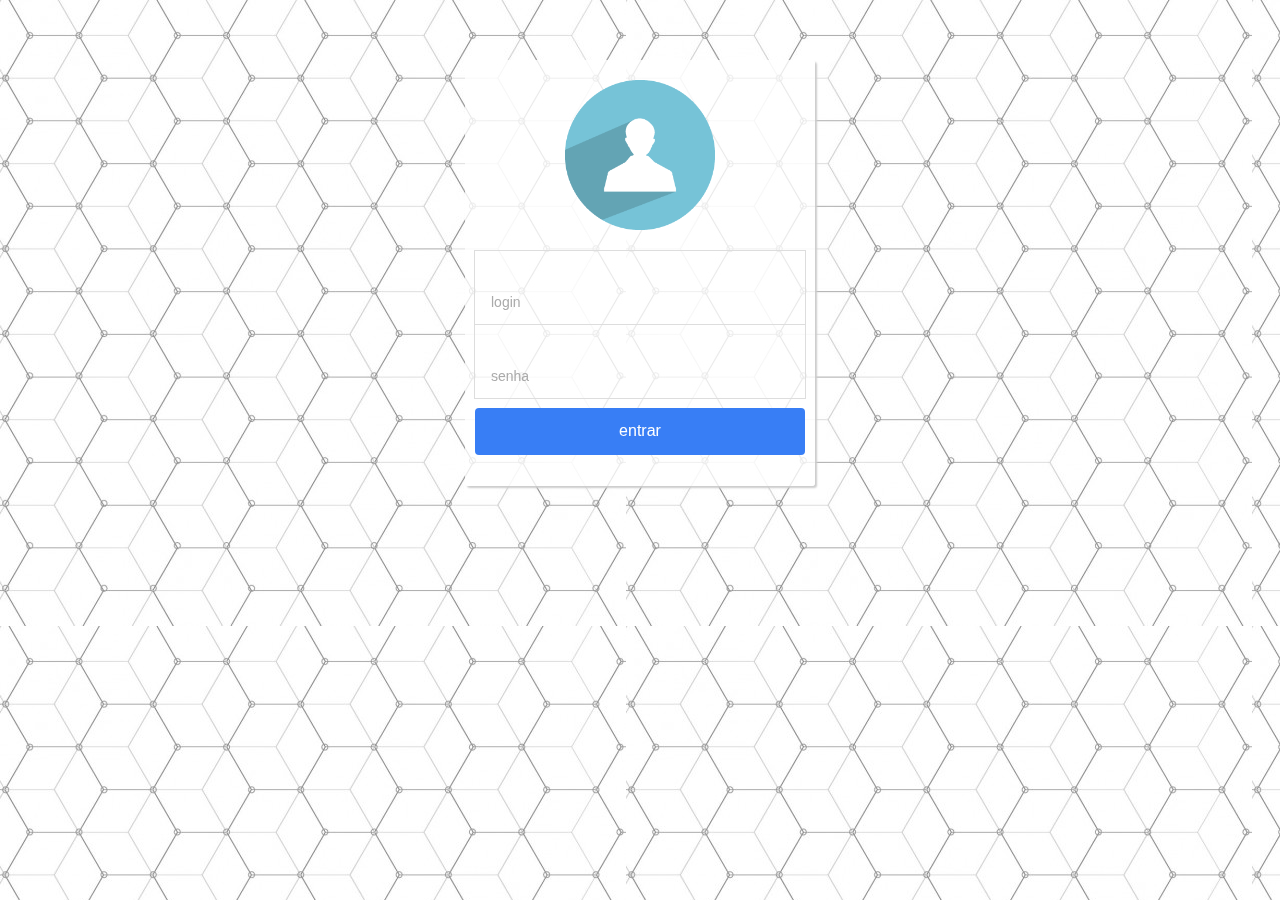
<file: index.html>
<!DOCTYPE html>
<html lang="pt-br">
<head>
    <meta charset="UTF-8">
    <title>Gerenciamento de alunos</title>
    <link href="https://fonts.googleapis.com/css?family=Open+Sans" rel="stylesheet">
    <link href="css/ionic.css" rel="stylesheet">
    <link href="css/main.css" type="text/css" rel="stylesheet" />
</head>
<body ng-app="app">

    <div class="login" ng-controller="login-controller">

        <figure></figure>

        <div class="list">

            <label class="item item-input item-floating-label">
                <span class="input-label">login</span>
                <input type="text" placeholder="login" ng-model="login">
            </label>

            <label class="item item-input item-floating-label">
                <span class="input-label">senha</span>
                <input type="password" placeholder="senha" ng-model="senha">
            </label>

            <button class="button button-block button-positive" ng-click="validacao()">
                entrar
            </button>

        </div>
    </div>

</body>

<script type="text/javascript" src="js/angular.min.js"></script>
<script type="text/javascript" src="js/angular.route.js"></script>
<script type="text/javascript" src="js/angular.animate.js"></script>
<script type="text/javascript" src="js/login.controllers.js"></script>

</html>
</file>
<file: css/ionic.css>
@charset "UTF-8";
/*!
 * Copyright 2015 Drifty Co.
 * http://drifty.com/
 *
 * Ionic, v1.3.2
 * A powerful HTML5 mobile app framework.
 * http://ionicframework.com/
 *
 * By @maxlynch, @benjsperry, @adamdbradley <3
 *
 * Licensed under the MIT license. Please see LICENSE for more information.
 *
 */
/*!
  Ionicons, v2.0.1
  Created by Ben Sperry for the Ionic Framework, http://ionicons.com/
  https://twitter.com/benjsperry  https://twitter.com/ionicframework
  MIT License: https://github.com/driftyco/ionicons

  Android-style icons originally built by Googleâ€™s
  Material Design Icons: https://github.com/google/material-design-icons
  used under CC BY http://creativecommons.org/licenses/by/4.0/
  Modified icons to fit ioniconâ€™s grid from original.
*/
@font-face {
    font-family: "Ionicons";
    src: url("../fonts/ionicons.eot?v=2.0.1");
    src: url("../fonts/ionicons.eot?v=2.0.1#iefix") format("embedded-opentype"), url("../fonts/ionicons.ttf?v=2.0.1") format("truetype"), url("../fonts/ionicons.woff?v=2.0.1") format("woff"), url("../fonts/ionicons.woff") format("woff"), url("../fonts/ionicons.svg?v=2.0.1#Ionicons") format("svg");
    font-weight: normal;
    font-style: normal; }

.ion, .ionicons,
.ion-alert:before,
.ion-alert-circled:before,
.ion-android-add:before,
.ion-android-add-circle:before,
.ion-android-alarm-clock:before,
.ion-android-alert:before,
.ion-android-apps:before,
.ion-android-archive:before,
.ion-android-arrow-back:before,
.ion-android-arrow-down:before,
.ion-android-arrow-dropdown:before,
.ion-android-arrow-dropdown-circle:before,
.ion-android-arrow-dropleft:before,
.ion-android-arrow-dropleft-circle:before,
.ion-android-arrow-dropright:before,
.ion-android-arrow-dropright-circle:before,
.ion-android-arrow-dropup:before,
.ion-android-arrow-dropup-circle:before,
.ion-android-arrow-forward:before,
.ion-android-arrow-up:before,
.ion-android-attach:before,
.ion-android-bar:before,
.ion-android-bicycle:before,
.ion-android-boat:before,
.ion-android-bookmark:before,
.ion-android-bulb:before,
.ion-android-bus:before,
.ion-android-calendar:before,
.ion-android-call:before,
.ion-android-camera:before,
.ion-android-cancel:before,
.ion-android-car:before,
.ion-android-cart:before,
.ion-android-chat:before,
.ion-android-checkbox:before,
.ion-android-checkbox-blank:before,
.ion-android-checkbox-outline:before,
.ion-android-checkbox-outline-blank:before,
.ion-android-checkmark-circle:before,
.ion-android-clipboard:before,
.ion-android-close:before,
.ion-android-cloud:before,
.ion-android-cloud-circle:before,
.ion-android-cloud-done:before,
.ion-android-cloud-outline:before,
.ion-android-color-palette:before,
.ion-android-compass:before,
.ion-android-contact:before,
.ion-android-contacts:before,
.ion-android-contract:before,
.ion-android-create:before,
.ion-android-delete:before,
.ion-android-desktop:before,
.ion-android-document:before,
.ion-android-done:before,
.ion-android-done-all:before,
.ion-android-download:before,
.ion-android-drafts:before,
.ion-android-exit:before,
.ion-android-expand:before,
.ion-android-favorite:before,
.ion-android-favorite-outline:before,
.ion-android-film:before,
.ion-android-folder:before,
.ion-android-folder-open:before,
.ion-android-funnel:before,
.ion-android-globe:before,
.ion-android-hand:before,
.ion-android-hangout:before,
.ion-android-happy:before,
.ion-android-home:before,
.ion-android-image:before,
.ion-android-laptop:before,
.ion-android-list:before,
.ion-android-locate:before,
.ion-android-lock:before,
.ion-android-mail:before,
.ion-android-map:before,
.ion-android-menu:before,
.ion-android-microphone:before,
.ion-android-microphone-off:before,
.ion-android-more-horizontal:before,
.ion-android-more-vertical:before,
.ion-android-navigate:before,
.ion-android-notifications:before,
.ion-android-notifications-none:before,
.ion-android-notifications-off:before,
.ion-android-open:before,
.ion-android-options:before,
.ion-android-people:before,
.ion-android-person:before,
.ion-android-person-add:before,
.ion-android-phone-landscape:before,
.ion-android-phone-portrait:before,
.ion-android-pin:before,
.ion-android-plane:before,
.ion-android-playstore:before,
.ion-android-print:before,
.ion-android-radio-button-off:before,
.ion-android-radio-button-on:before,
.ion-android-refresh:before,
.ion-android-remove:before,
.ion-android-remove-circle:before,
.ion-android-restaurant:before,
.ion-android-sad:before,
.ion-android-search:before,
.ion-android-send:before,
.ion-android-settings:before,
.ion-android-share:before,
.ion-android-share-alt:before,
.ion-android-star:before,
.ion-android-star-half:before,
.ion-android-star-outline:before,
.ion-android-stopwatch:before,
.ion-android-subway:before,
.ion-android-sunny:before,
.ion-android-sync:before,
.ion-android-textsms:before,
.ion-android-time:before,
.ion-android-train:before,
.ion-android-unlock:before,
.ion-android-upload:before,
.ion-android-volume-down:before,
.ion-android-volume-mute:before,
.ion-android-volume-off:before,
.ion-android-volume-up:before,
.ion-android-walk:before,
.ion-android-warning:before,
.ion-android-watch:before,
.ion-android-wifi:before,
.ion-aperture:before,
.ion-archive:before,
.ion-arrow-down-a:before,
.ion-arrow-down-b:before,
.ion-arrow-down-c:before,
.ion-arrow-expand:before,
.ion-arrow-graph-down-left:before,
.ion-arrow-graph-down-right:before,
.ion-arrow-graph-up-left:before,
.ion-arrow-graph-up-right:before,
.ion-arrow-left-a:before,
.ion-arrow-left-b:before,
.ion-arrow-left-c:before,
.ion-arrow-move:before,
.ion-arrow-resize:before,
.ion-arrow-return-left:before,
.ion-arrow-return-right:before,
.ion-arrow-right-a:before,
.ion-arrow-right-b:before,
.ion-arrow-right-c:before,
.ion-arrow-shrink:before,
.ion-arrow-swap:before,
.ion-arrow-up-a:before,
.ion-arrow-up-b:before,
.ion-arrow-up-c:before,
.ion-asterisk:before,
.ion-at:before,
.ion-backspace:before,
.ion-backspace-outline:before,
.ion-bag:before,
.ion-battery-charging:before,
.ion-battery-empty:before,
.ion-battery-full:before,
.ion-battery-half:before,
.ion-battery-low:before,
.ion-beaker:before,
.ion-beer:before,
.ion-bluetooth:before,
.ion-bonfire:before,
.ion-bookmark:before,
.ion-bowtie:before,
.ion-briefcase:before,
.ion-bug:before,
.ion-calculator:before,
.ion-calendar:before,
.ion-camera:before,
.ion-card:before,
.ion-cash:before,
.ion-chatbox:before,
.ion-chatbox-working:before,
.ion-chatboxes:before,
.ion-chatbubble:before,
.ion-chatbubble-working:before,
.ion-chatbubbles:before,
.ion-checkmark:before,
.ion-checkmark-circled:before,
.ion-checkmark-round:before,
.ion-chevron-down:before,
.ion-chevron-left:before,
.ion-chevron-right:before,
.ion-chevron-up:before,
.ion-clipboard:before,
.ion-clock:before,
.ion-close:before,
.ion-close-circled:before,
.ion-close-round:before,
.ion-closed-captioning:before,
.ion-cloud:before,
.ion-code:before,
.ion-code-download:before,
.ion-code-working:before,
.ion-coffee:before,
.ion-compass:before,
.ion-compose:before,
.ion-connection-bars:before,
.ion-contrast:before,
.ion-crop:before,
.ion-cube:before,
.ion-disc:before,
.ion-document:before,
.ion-document-text:before,
.ion-drag:before,
.ion-earth:before,
.ion-easel:before,
.ion-edit:before,
.ion-egg:before,
.ion-eject:before,
.ion-email:before,
.ion-email-unread:before,
.ion-erlenmeyer-flask:before,
.ion-erlenmeyer-flask-bubbles:before,
.ion-eye:before,
.ion-eye-disabled:before,
.ion-female:before,
.ion-filing:before,
.ion-film-marker:before,
.ion-fireball:before,
.ion-flag:before,
.ion-flame:before,
.ion-flash:before,
.ion-flash-off:before,
.ion-folder:before,
.ion-fork:before,
.ion-fork-repo:before,
.ion-forward:before,
.ion-funnel:before,
.ion-gear-a:before,
.ion-gear-b:before,
.ion-grid:before,
.ion-hammer:before,
.ion-happy:before,
.ion-happy-outline:before,
.ion-headphone:before,
.ion-heart:before,
.ion-heart-broken:before,
.ion-help:before,
.ion-help-buoy:before,
.ion-help-circled:before,
.ion-home:before,
.ion-icecream:before,
.ion-image:before,
.ion-images:before,
.ion-information:before,
.ion-information-circled:before,
.ion-ionic:before,
.ion-ios-alarm:before,
.ion-ios-alarm-outline:before,
.ion-ios-albums:before,
.ion-ios-albums-outline:before,
.ion-ios-americanfootball:before,
.ion-ios-americanfootball-outline:before,
.ion-ios-analytics:before,
.ion-ios-analytics-outline:before,
.ion-ios-arrow-back:before,
.ion-ios-arrow-down:before,
.ion-ios-arrow-forward:before,
.ion-ios-arrow-left:before,
.ion-ios-arrow-right:before,
.ion-ios-arrow-thin-down:before,
.ion-ios-arrow-thin-left:before,
.ion-ios-arrow-thin-right:before,
.ion-ios-arrow-thin-up:before,
.ion-ios-arrow-up:before,
.ion-ios-at:before,
.ion-ios-at-outline:before,
.ion-ios-barcode:before,
.ion-ios-barcode-outline:before,
.ion-ios-baseball:before,
.ion-ios-baseball-outline:before,
.ion-ios-basketball:before,
.ion-ios-basketball-outline:before,
.ion-ios-bell:before,
.ion-ios-bell-outline:before,
.ion-ios-body:before,
.ion-ios-body-outline:before,
.ion-ios-bolt:before,
.ion-ios-bolt-outline:before,
.ion-ios-book:before,
.ion-ios-book-outline:before,
.ion-ios-bookmarks:before,
.ion-ios-bookmarks-outline:before,
.ion-ios-box:before,
.ion-ios-box-outline:before,
.ion-ios-briefcase:before,
.ion-ios-briefcase-outline:before,
.ion-ios-browsers:before,
.ion-ios-browsers-outline:before,
.ion-ios-calculator:before,
.ion-ios-calculator-outline:before,
.ion-ios-calendar:before,
.ion-ios-calendar-outline:before,
.ion-ios-camera:before,
.ion-ios-camera-outline:before,
.ion-ios-cart:before,
.ion-ios-cart-outline:before,
.ion-ios-chatboxes:before,
.ion-ios-chatboxes-outline:before,
.ion-ios-chatbubble:before,
.ion-ios-chatbubble-outline:before,
.ion-ios-checkmark:before,
.ion-ios-checkmark-empty:before,
.ion-ios-checkmark-outline:before,
.ion-ios-circle-filled:before,
.ion-ios-circle-outline:before,
.ion-ios-clock:before,
.ion-ios-clock-outline:before,
.ion-ios-close:before,
.ion-ios-close-empty:before,
.ion-ios-close-outline:before,
.ion-ios-cloud:before,
.ion-ios-cloud-download:before,
.ion-ios-cloud-download-outline:before,
.ion-ios-cloud-outline:before,
.ion-ios-cloud-upload:before,
.ion-ios-cloud-upload-outline:before,
.ion-ios-cloudy:before,
.ion-ios-cloudy-night:before,
.ion-ios-cloudy-night-outline:before,
.ion-ios-cloudy-outline:before,
.ion-ios-cog:before,
.ion-ios-cog-outline:before,
.ion-ios-color-filter:before,
.ion-ios-color-filter-outline:before,
.ion-ios-color-wand:before,
.ion-ios-color-wand-outline:before,
.ion-ios-compose:before,
.ion-ios-compose-outline:before,
.ion-ios-contact:before,
.ion-ios-contact-outline:before,
.ion-ios-copy:before,
.ion-ios-copy-outline:before,
.ion-ios-crop:before,
.ion-ios-crop-strong:before,
.ion-ios-download:before,
.ion-ios-download-outline:before,
.ion-ios-drag:before,
.ion-ios-email:before,
.ion-ios-email-outline:before,
.ion-ios-eye:before,
.ion-ios-eye-outline:before,
.ion-ios-fastforward:before,
.ion-ios-fastforward-outline:before,
.ion-ios-filing:before,
.ion-ios-filing-outline:before,
.ion-ios-film:before,
.ion-ios-film-outline:before,
.ion-ios-flag:before,
.ion-ios-flag-outline:before,
.ion-ios-flame:before,
.ion-ios-flame-outline:before,
.ion-ios-flask:before,
.ion-ios-flask-outline:before,
.ion-ios-flower:before,
.ion-ios-flower-outline:before,
.ion-ios-folder:before,
.ion-ios-folder-outline:before,
.ion-ios-football:before,
.ion-ios-football-outline:before,
.ion-ios-game-controller-a:before,
.ion-ios-game-controller-a-outline:before,
.ion-ios-game-controller-b:before,
.ion-ios-game-controller-b-outline:before,
.ion-ios-gear:before,
.ion-ios-gear-outline:before,
.ion-ios-glasses:before,
.ion-ios-glasses-outline:before,
.ion-ios-grid-view:before,
.ion-ios-grid-view-outline:before,
.ion-ios-heart:before,
.ion-ios-heart-outline:before,
.ion-ios-help:before,
.ion-ios-help-empty:before,
.ion-ios-help-outline:before,
.ion-ios-home:before,
.ion-ios-home-outline:before,
.ion-ios-infinite:before,
.ion-ios-infinite-outline:before,
.ion-ios-information:before,
.ion-ios-information-empty:before,
.ion-ios-information-outline:before,
.ion-ios-ionic-outline:before,
.ion-ios-keypad:before,
.ion-ios-keypad-outline:before,
.ion-ios-lightbulb:before,
.ion-ios-lightbulb-outline:before,
.ion-ios-list:before,
.ion-ios-list-outline:before,
.ion-ios-location:before,
.ion-ios-location-outline:before,
.ion-ios-locked:before,
.ion-ios-locked-outline:before,
.ion-ios-loop:before,
.ion-ios-loop-strong:before,
.ion-ios-medical:before,
.ion-ios-medical-outline:before,
.ion-ios-medkit:before,
.ion-ios-medkit-outline:before,
.ion-ios-mic:before,
.ion-ios-mic-off:before,
.ion-ios-mic-outline:before,
.ion-ios-minus:before,
.ion-ios-minus-empty:before,
.ion-ios-minus-outline:before,
.ion-ios-monitor:before,
.ion-ios-monitor-outline:before,
.ion-ios-moon:before,
.ion-ios-moon-outline:before,
.ion-ios-more:before,
.ion-ios-more-outline:before,
.ion-ios-musical-note:before,
.ion-ios-musical-notes:before,
.ion-ios-navigate:before,
.ion-ios-navigate-outline:before,
.ion-ios-nutrition:before,
.ion-ios-nutrition-outline:before,
.ion-ios-paper:before,
.ion-ios-paper-outline:before,
.ion-ios-paperplane:before,
.ion-ios-paperplane-outline:before,
.ion-ios-partlysunny:before,
.ion-ios-partlysunny-outline:before,
.ion-ios-pause:before,
.ion-ios-pause-outline:before,
.ion-ios-paw:before,
.ion-ios-paw-outline:before,
.ion-ios-people:before,
.ion-ios-people-outline:before,
.ion-ios-person:before,
.ion-ios-person-outline:before,
.ion-ios-personadd:before,
.ion-ios-personadd-outline:before,
.ion-ios-photos:before,
.ion-ios-photos-outline:before,
.ion-ios-pie:before,
.ion-ios-pie-outline:before,
.ion-ios-pint:before,
.ion-ios-pint-outline:before,
.ion-ios-play:before,
.ion-ios-play-outline:before,
.ion-ios-plus:before,
.ion-ios-plus-empty:before,
.ion-ios-plus-outline:before,
.ion-ios-pricetag:before,
.ion-ios-pricetag-outline:before,
.ion-ios-pricetags:before,
.ion-ios-pricetags-outline:before,
.ion-ios-printer:before,
.ion-ios-printer-outline:before,
.ion-ios-pulse:before,
.ion-ios-pulse-strong:before,
.ion-ios-rainy:before,
.ion-ios-rainy-outline:before,
.ion-ios-recording:before,
.ion-ios-recording-outline:before,
.ion-ios-redo:before,
.ion-ios-redo-outline:before,
.ion-ios-refresh:before,
.ion-ios-refresh-empty:before,
.ion-ios-refresh-outline:before,
.ion-ios-reload:before,
.ion-ios-reverse-camera:before,
.ion-ios-reverse-camera-outline:before,
.ion-ios-rewind:before,
.ion-ios-rewind-outline:before,
.ion-ios-rose:before,
.ion-ios-rose-outline:before,
.ion-ios-search:before,
.ion-ios-search-strong:before,
.ion-ios-settings:before,
.ion-ios-settings-strong:before,
.ion-ios-shuffle:before,
.ion-ios-shuffle-strong:before,
.ion-ios-skipbackward:before,
.ion-ios-skipbackward-outline:before,
.ion-ios-skipforward:before,
.ion-ios-skipforward-outline:before,
.ion-ios-snowy:before,
.ion-ios-speedometer:before,
.ion-ios-speedometer-outline:before,
.ion-ios-star:before,
.ion-ios-star-half:before,
.ion-ios-star-outline:before,
.ion-ios-stopwatch:before,
.ion-ios-stopwatch-outline:before,
.ion-ios-sunny:before,
.ion-ios-sunny-outline:before,
.ion-ios-telephone:before,
.ion-ios-telephone-outline:before,
.ion-ios-tennisball:before,
.ion-ios-tennisball-outline:before,
.ion-ios-thunderstorm:before,
.ion-ios-thunderstorm-outline:before,
.ion-ios-time:before,
.ion-ios-time-outline:before,
.ion-ios-timer:before,
.ion-ios-timer-outline:before,
.ion-ios-toggle:before,
.ion-ios-toggle-outline:before,
.ion-ios-trash:before,
.ion-ios-trash-outline:before,
.ion-ios-undo:before,
.ion-ios-undo-outline:before,
.ion-ios-unlocked:before,
.ion-ios-unlocked-outline:before,
.ion-ios-upload:before,
.ion-ios-upload-outline:before,
.ion-ios-videocam:before,
.ion-ios-videocam-outline:before,
.ion-ios-volume-high:before,
.ion-ios-volume-low:before,
.ion-ios-wineglass:before,
.ion-ios-wineglass-outline:before,
.ion-ios-world:before,
.ion-ios-world-outline:before,
.ion-ipad:before,
.ion-iphone:before,
.ion-ipod:before,
.ion-jet:before,
.ion-key:before,
.ion-knife:before,
.ion-laptop:before,
.ion-leaf:before,
.ion-levels:before,
.ion-lightbulb:before,
.ion-link:before,
.ion-load-a:before,
.ion-load-b:before,
.ion-load-c:before,
.ion-load-d:before,
.ion-location:before,
.ion-lock-combination:before,
.ion-locked:before,
.ion-log-in:before,
.ion-log-out:before,
.ion-loop:before,
.ion-magnet:before,
.ion-male:before,
.ion-man:before,
.ion-map:before,
.ion-medkit:before,
.ion-merge:before,
.ion-mic-a:before,
.ion-mic-b:before,
.ion-mic-c:before,
.ion-minus:before,
.ion-minus-circled:before,
.ion-minus-round:before,
.ion-model-s:before,
.ion-monitor:before,
.ion-more:before,
.ion-mouse:before,
.ion-music-note:before,
.ion-navicon:before,
.ion-navicon-round:before,
.ion-navigate:before,
.ion-network:before,
.ion-no-smoking:before,
.ion-nuclear:before,
.ion-outlet:before,
.ion-paintbrush:before,
.ion-paintbucket:before,
.ion-paper-airplane:before,
.ion-paperclip:before,
.ion-pause:before,
.ion-person:before,
.ion-person-add:before,
.ion-person-stalker:before,
.ion-pie-graph:before,
.ion-pin:before,
.ion-pinpoint:before,
.ion-pizza:before,
.ion-plane:before,
.ion-planet:before,
.ion-play:before,
.ion-playstation:before,
.ion-plus:before,
.ion-plus-circled:before,
.ion-plus-round:before,
.ion-podium:before,
.ion-pound:before,
.ion-power:before,
.ion-pricetag:before,
.ion-pricetags:before,
.ion-printer:before,
.ion-pull-request:before,
.ion-qr-scanner:before,
.ion-quote:before,
.ion-radio-waves:before,
.ion-record:before,
.ion-refresh:before,
.ion-reply:before,
.ion-reply-all:before,
.ion-ribbon-a:before,
.ion-ribbon-b:before,
.ion-sad:before,
.ion-sad-outline:before,
.ion-scissors:before,
.ion-search:before,
.ion-settings:before,
.ion-share:before,
.ion-shuffle:before,
.ion-skip-backward:before,
.ion-skip-forward:before,
.ion-social-android:before,
.ion-social-android-outline:before,
.ion-social-angular:before,
.ion-social-angular-outline:before,
.ion-social-apple:before,
.ion-social-apple-outline:before,
.ion-social-bitcoin:before,
.ion-social-bitcoin-outline:before,
.ion-social-buffer:before,
.ion-social-buffer-outline:before,
.ion-social-chrome:before,
.ion-social-chrome-outline:before,
.ion-social-codepen:before,
.ion-social-codepen-outline:before,
.ion-social-css3:before,
.ion-social-css3-outline:before,
.ion-social-designernews:before,
.ion-social-designernews-outline:before,
.ion-social-dribbble:before,
.ion-social-dribbble-outline:before,
.ion-social-dropbox:before,
.ion-social-dropbox-outline:before,
.ion-social-euro:before,
.ion-social-euro-outline:before,
.ion-social-facebook:before,
.ion-social-facebook-outline:before,
.ion-social-foursquare:before,
.ion-social-foursquare-outline:before,
.ion-social-freebsd-devil:before,
.ion-social-github:before,
.ion-social-github-outline:before,
.ion-social-google:before,
.ion-social-google-outline:before,
.ion-social-googleplus:before,
.ion-social-googleplus-outline:before,
.ion-social-hackernews:before,
.ion-social-hackernews-outline:before,
.ion-social-html5:before,
.ion-social-html5-outline:before,
.ion-social-instagram:before,
.ion-social-instagram-outline:before,
.ion-social-javascript:before,
.ion-social-javascript-outline:before,
.ion-social-linkedin:before,
.ion-social-linkedin-outline:before,
.ion-social-markdown:before,
.ion-social-nodejs:before,
.ion-social-octocat:before,
.ion-social-pinterest:before,
.ion-social-pinterest-outline:before,
.ion-social-python:before,
.ion-social-reddit:before,
.ion-social-reddit-outline:before,
.ion-social-rss:before,
.ion-social-rss-outline:before,
.ion-social-sass:before,
.ion-social-skype:before,
.ion-social-skype-outline:before,
.ion-social-snapchat:before,
.ion-social-snapchat-outline:before,
.ion-social-tumblr:before,
.ion-social-tumblr-outline:before,
.ion-social-tux:before,
.ion-social-twitch:before,
.ion-social-twitch-outline:before,
.ion-social-twitter:before,
.ion-social-twitter-outline:before,
.ion-social-usd:before,
.ion-social-usd-outline:before,
.ion-social-vimeo:before,
.ion-social-vimeo-outline:before,
.ion-social-whatsapp:before,
.ion-social-whatsapp-outline:before,
.ion-social-windows:before,
.ion-social-windows-outline:before,
.ion-social-wordpress:before,
.ion-social-wordpress-outline:before,
.ion-social-yahoo:before,
.ion-social-yahoo-outline:before,
.ion-social-yen:before,
.ion-social-yen-outline:before,
.ion-social-youtube:before,
.ion-social-youtube-outline:before,
.ion-soup-can:before,
.ion-soup-can-outline:before,
.ion-speakerphone:before,
.ion-speedometer:before,
.ion-spoon:before,
.ion-star:before,
.ion-stats-bars:before,
.ion-steam:before,
.ion-stop:before,
.ion-thermometer:before,
.ion-thumbsdown:before,
.ion-thumbsup:before,
.ion-toggle:before,
.ion-toggle-filled:before,
.ion-transgender:before,
.ion-trash-a:before,
.ion-trash-b:before,
.ion-trophy:before,
.ion-tshirt:before,
.ion-tshirt-outline:before,
.ion-umbrella:before,
.ion-university:before,
.ion-unlocked:before,
.ion-upload:before,
.ion-usb:before,
.ion-videocamera:before,
.ion-volume-high:before,
.ion-volume-low:before,
.ion-volume-medium:before,
.ion-volume-mute:before,
.ion-wand:before,
.ion-waterdrop:before,
.ion-wifi:before,
.ion-wineglass:before,
.ion-woman:before,
.ion-wrench:before,
.ion-xbox:before {
    display: inline-block;
    font-family: "Ionicons";
    speak: none;
    font-style: normal;
    font-weight: normal;
    font-variant: normal;
    text-transform: none;
    text-rendering: auto;
    line-height: 1;
    -webkit-font-smoothing: antialiased;
    -moz-osx-font-smoothing: grayscale; }

.ion-alert:before {
    content: "ï„"; }

.ion-alert-circled:before {
    content: "ï„€"; }

.ion-android-add:before {
    content: "ï‹‡"; }

.ion-android-add-circle:before {
    content: "ï™"; }

.ion-android-alarm-clock:before {
    content: "ïš"; }

.ion-android-alert:before {
    content: "ï›"; }

.ion-android-apps:before {
    content: "ïœ"; }

.ion-android-archive:before {
    content: "ï‹‰"; }

.ion-android-arrow-back:before {
    content: "ï‹Š"; }

.ion-android-arrow-down:before {
    content: "ï"; }

.ion-android-arrow-dropdown:before {
    content: "ïŸ"; }

.ion-android-arrow-dropdown-circle:before {
    content: "ïž"; }

.ion-android-arrow-dropleft:before {
    content: "ï¡"; }

.ion-android-arrow-dropleft-circle:before {
    content: "ï "; }

.ion-android-arrow-dropright:before {
    content: "ï£"; }

.ion-android-arrow-dropright-circle:before {
    content: "ï¢"; }

.ion-android-arrow-dropup:before {
    content: "ï¥"; }

.ion-android-arrow-dropup-circle:before {
    content: "ï¤"; }

.ion-android-arrow-forward:before {
    content: "ïŒ"; }

.ion-android-arrow-up:before {
    content: "ï¦"; }

.ion-android-attach:before {
    content: "ï§"; }

.ion-android-bar:before {
    content: "ï¨"; }

.ion-android-bicycle:before {
    content: "ï©"; }

.ion-android-boat:before {
    content: "ïª"; }

.ion-android-bookmark:before {
    content: "ï«"; }

.ion-android-bulb:before {
    content: "ï¬"; }

.ion-android-bus:before {
    content: "ï­"; }

.ion-android-calendar:before {
    content: "ï‹‘"; }

.ion-android-call:before {
    content: "ï‹’"; }

.ion-android-camera:before {
    content: "ï‹“"; }

.ion-android-cancel:before {
    content: "ï®"; }

.ion-android-car:before {
    content: "ï¯"; }

.ion-android-cart:before {
    content: "ï°"; }

.ion-android-chat:before {
    content: "ï‹”"; }

.ion-android-checkbox:before {
    content: "ï´"; }

.ion-android-checkbox-blank:before {
    content: "ï±"; }

.ion-android-checkbox-outline:before {
    content: "ï³"; }

.ion-android-checkbox-outline-blank:before {
    content: "ï²"; }

.ion-android-checkmark-circle:before {
    content: "ïµ"; }

.ion-android-clipboard:before {
    content: "ï¶"; }

.ion-android-close:before {
    content: "ï‹—"; }

.ion-android-cloud:before {
    content: "ïº"; }

.ion-android-cloud-circle:before {
    content: "ï·"; }

.ion-android-cloud-done:before {
    content: "ï¸"; }

.ion-android-cloud-outline:before {
    content: "ï¹"; }

.ion-android-color-palette:before {
    content: "ï»"; }

.ion-android-compass:before {
    content: "ï¼"; }

.ion-android-contact:before {
    content: "ï‹˜"; }

.ion-android-contacts:before {
    content: "ï‹™"; }

.ion-android-contract:before {
    content: "ï½"; }

.ion-android-create:before {
    content: "ï¾"; }

.ion-android-delete:before {
    content: "ï¿"; }

.ion-android-desktop:before {
    content: "ïŽ€"; }

.ion-android-document:before {
    content: "ïŽ"; }

.ion-android-done:before {
    content: "ïŽƒ"; }

.ion-android-done-all:before {
    content: "ïŽ‚"; }

.ion-android-download:before {
    content: "ï‹"; }

.ion-android-drafts:before {
    content: "ïŽ„"; }

.ion-android-exit:before {
    content: "ïŽ…"; }

.ion-android-expand:before {
    content: "ïŽ†"; }

.ion-android-favorite:before {
    content: "ïŽˆ"; }

.ion-android-favorite-outline:before {
    content: "ïŽ‡"; }

.ion-android-film:before {
    content: "ïŽ‰"; }

.ion-android-folder:before {
    content: "ï‹ "; }

.ion-android-folder-open:before {
    content: "ïŽŠ"; }

.ion-android-funnel:before {
    content: "ïŽ‹"; }

.ion-android-globe:before {
    content: "ïŽŒ"; }

.ion-android-hand:before {
    content: "ï‹£"; }

.ion-android-hangout:before {
    content: "ïŽ"; }

.ion-android-happy:before {
    content: "ïŽŽ"; }

.ion-android-home:before {
    content: "ïŽ"; }

.ion-android-image:before {
    content: "ï‹¤"; }

.ion-android-laptop:before {
    content: "ïŽ"; }

.ion-android-list:before {
    content: "ïŽ‘"; }

.ion-android-locate:before {
    content: "ï‹©"; }

.ion-android-lock:before {
    content: "ïŽ’"; }

.ion-android-mail:before {
    content: "ï‹«"; }

.ion-android-map:before {
    content: "ïŽ“"; }

.ion-android-menu:before {
    content: "ïŽ”"; }

.ion-android-microphone:before {
    content: "ï‹¬"; }

.ion-android-microphone-off:before {
    content: "ïŽ•"; }

.ion-android-more-horizontal:before {
    content: "ïŽ–"; }

.ion-android-more-vertical:before {
    content: "ïŽ—"; }

.ion-android-navigate:before {
    content: "ïŽ˜"; }

.ion-android-notifications:before {
    content: "ïŽ›"; }

.ion-android-notifications-none:before {
    content: "ïŽ™"; }

.ion-android-notifications-off:before {
    content: "ïŽš"; }

.ion-android-open:before {
    content: "ïŽœ"; }

.ion-android-options:before {
    content: "ïŽ"; }

.ion-android-people:before {
    content: "ïŽž"; }

.ion-android-person:before {
    content: "ïŽ "; }

.ion-android-person-add:before {
    content: "ïŽŸ"; }

.ion-android-phone-landscape:before {
    content: "ïŽ¡"; }

.ion-android-phone-portrait:before {
    content: "ïŽ¢"; }

.ion-android-pin:before {
    content: "ïŽ£"; }

.ion-android-plane:before {
    content: "ïŽ¤"; }

.ion-android-playstore:before {
    content: "ï‹°"; }

.ion-android-print:before {
    content: "ïŽ¥"; }

.ion-android-radio-button-off:before {
    content: "ïŽ¦"; }

.ion-android-radio-button-on:before {
    content: "ïŽ§"; }

.ion-android-refresh:before {
    content: "ïŽ¨"; }

.ion-android-remove:before {
    content: "ï‹´"; }

.ion-android-remove-circle:before {
    content: "ïŽ©"; }

.ion-android-restaurant:before {
    content: "ïŽª"; }

.ion-android-sad:before {
    content: "ïŽ«"; }

.ion-android-search:before {
    content: "ï‹µ"; }

.ion-android-send:before {
    content: "ï‹¶"; }

.ion-android-settings:before {
    content: "ï‹·"; }

.ion-android-share:before {
    content: "ï‹¸"; }

.ion-android-share-alt:before {
    content: "ïŽ¬"; }

.ion-android-star:before {
    content: "ï‹¼"; }

.ion-android-star-half:before {
    content: "ïŽ­"; }

.ion-android-star-outline:before {
    content: "ïŽ®"; }

.ion-android-stopwatch:before {
    content: "ï‹½"; }

.ion-android-subway:before {
    content: "ïŽ¯"; }

.ion-android-sunny:before {
    content: "ïŽ°"; }

.ion-android-sync:before {
    content: "ïŽ±"; }

.ion-android-textsms:before {
    content: "ïŽ²"; }

.ion-android-time:before {
    content: "ïŽ³"; }

.ion-android-train:before {
    content: "ïŽ´"; }

.ion-android-unlock:before {
    content: "ïŽµ"; }

.ion-android-upload:before {
    content: "ïŽ¶"; }

.ion-android-volume-down:before {
    content: "ïŽ·"; }

.ion-android-volume-mute:before {
    content: "ïŽ¸"; }

.ion-android-volume-off:before {
    content: "ïŽ¹"; }

.ion-android-volume-up:before {
    content: "ïŽº"; }

.ion-android-walk:before {
    content: "ïŽ»"; }

.ion-android-warning:before {
    content: "ïŽ¼"; }

.ion-android-watch:before {
    content: "ïŽ½"; }

.ion-android-wifi:before {
    content: "ïŒ…"; }

.ion-aperture:before {
    content: "ïŒ“"; }

.ion-archive:before {
    content: "ï„‚"; }

.ion-arrow-down-a:before {
    content: "ï„ƒ"; }

.ion-arrow-down-b:before {
    content: "ï„„"; }

.ion-arrow-down-c:before {
    content: "ï„…"; }

.ion-arrow-expand:before {
    content: "ï‰ž"; }

.ion-arrow-graph-down-left:before {
    content: "ï‰Ÿ"; }

.ion-arrow-graph-down-right:before {
    content: "ï‰ "; }

.ion-arrow-graph-up-left:before {
    content: "ï‰¡"; }

.ion-arrow-graph-up-right:before {
    content: "ï‰¢"; }

.ion-arrow-left-a:before {
    content: "ï„†"; }

.ion-arrow-left-b:before {
    content: "ï„‡"; }

.ion-arrow-left-c:before {
    content: "ï„ˆ"; }

.ion-arrow-move:before {
    content: "ï‰£"; }

.ion-arrow-resize:before {
    content: "ï‰¤"; }

.ion-arrow-return-left:before {
    content: "ï‰¥"; }

.ion-arrow-return-right:before {
    content: "ï‰¦"; }

.ion-arrow-right-a:before {
    content: "ï„‰"; }

.ion-arrow-right-b:before {
    content: "ï„Š"; }

.ion-arrow-right-c:before {
    content: "ï„‹"; }

.ion-arrow-shrink:before {
    content: "ï‰§"; }

.ion-arrow-swap:before {
    content: "ï‰¨"; }

.ion-arrow-up-a:before {
    content: "ï„Œ"; }

.ion-arrow-up-b:before {
    content: "ï„"; }

.ion-arrow-up-c:before {
    content: "ï„Ž"; }

.ion-asterisk:before {
    content: "ïŒ”"; }

.ion-at:before {
    content: "ï„"; }

.ion-backspace:before {
    content: "ïŽ¿"; }

.ion-backspace-outline:before {
    content: "ïŽ¾"; }

.ion-bag:before {
    content: "ï„"; }

.ion-battery-charging:before {
    content: "ï„‘"; }

.ion-battery-empty:before {
    content: "ï„’"; }

.ion-battery-full:before {
    content: "ï„“"; }

.ion-battery-half:before {
    content: "ï„”"; }

.ion-battery-low:before {
    content: "ï„•"; }

.ion-beaker:before {
    content: "ï‰©"; }

.ion-beer:before {
    content: "ï‰ª"; }

.ion-bluetooth:before {
    content: "ï„–"; }

.ion-bonfire:before {
    content: "ïŒ•"; }

.ion-bookmark:before {
    content: "ï‰«"; }

.ion-bowtie:before {
    content: "ï€"; }

.ion-briefcase:before {
    content: "ï‰¬"; }

.ion-bug:before {
    content: "ïŠ¾"; }

.ion-calculator:before {
    content: "ï‰­"; }

.ion-calendar:before {
    content: "ï„—"; }

.ion-camera:before {
    content: "ï„˜"; }

.ion-card:before {
    content: "ï„™"; }

.ion-cash:before {
    content: "ïŒ–"; }

.ion-chatbox:before {
    content: "ï„›"; }

.ion-chatbox-working:before {
    content: "ï„š"; }

.ion-chatboxes:before {
    content: "ï„œ"; }

.ion-chatbubble:before {
    content: "ï„ž"; }

.ion-chatbubble-working:before {
    content: "ï„"; }

.ion-chatbubbles:before {
    content: "ï„Ÿ"; }

.ion-checkmark:before {
    content: "ï„¢"; }

.ion-checkmark-circled:before {
    content: "ï„ "; }

.ion-checkmark-round:before {
    content: "ï„¡"; }

.ion-chevron-down:before {
    content: "ï„£"; }

.ion-chevron-left:before {
    content: "ï„¤"; }

.ion-chevron-right:before {
    content: "ï„¥"; }

.ion-chevron-up:before {
    content: "ï„¦"; }

.ion-clipboard:before {
    content: "ï„§"; }

.ion-clock:before {
    content: "ï‰®"; }

.ion-close:before {
    content: "ï„ª"; }

.ion-close-circled:before {
    content: "ï„¨"; }

.ion-close-round:before {
    content: "ï„©"; }

.ion-closed-captioning:before {
    content: "ïŒ—"; }

.ion-cloud:before {
    content: "ï„«"; }

.ion-code:before {
    content: "ï‰±"; }

.ion-code-download:before {
    content: "ï‰¯"; }

.ion-code-working:before {
    content: "ï‰°"; }

.ion-coffee:before {
    content: "ï‰²"; }

.ion-compass:before {
    content: "ï‰³"; }

.ion-compose:before {
    content: "ï„¬"; }

.ion-connection-bars:before {
    content: "ï‰´"; }

.ion-contrast:before {
    content: "ï‰µ"; }

.ion-crop:before {
    content: "ï"; }

.ion-cube:before {
    content: "ïŒ˜"; }

.ion-disc:before {
    content: "ï„­"; }

.ion-document:before {
    content: "ï„¯"; }

.ion-document-text:before {
    content: "ï„®"; }

.ion-drag:before {
    content: "ï„°"; }

.ion-earth:before {
    content: "ï‰¶"; }

.ion-easel:before {
    content: "ï‚"; }

.ion-edit:before {
    content: "ïŠ¿"; }

.ion-egg:before {
    content: "ï‰·"; }

.ion-eject:before {
    content: "ï„±"; }

.ion-email:before {
    content: "ï„²"; }

.ion-email-unread:before {
    content: "ïƒ"; }

.ion-erlenmeyer-flask:before {
    content: "ï…"; }

.ion-erlenmeyer-flask-bubbles:before {
    content: "ï„"; }

.ion-eye:before {
    content: "ï„³"; }

.ion-eye-disabled:before {
    content: "ïŒ†"; }

.ion-female:before {
    content: "ï‰¸"; }

.ion-filing:before {
    content: "ï„´"; }

.ion-film-marker:before {
    content: "ï„µ"; }

.ion-fireball:before {
    content: "ïŒ™"; }

.ion-flag:before {
    content: "ï‰¹"; }

.ion-flame:before {
    content: "ïŒš"; }

.ion-flash:before {
    content: "ï„·"; }

.ion-flash-off:before {
    content: "ï„¶"; }

.ion-folder:before {
    content: "ï„¹"; }

.ion-fork:before {
    content: "ï‰º"; }

.ion-fork-repo:before {
    content: "ï‹€"; }

.ion-forward:before {
    content: "ï„º"; }

.ion-funnel:before {
    content: "ïŒ›"; }

.ion-gear-a:before {
    content: "ï„½"; }

.ion-gear-b:before {
    content: "ï„¾"; }

.ion-grid:before {
    content: "ï„¿"; }

.ion-hammer:before {
    content: "ï‰»"; }

.ion-happy:before {
    content: "ïŒœ"; }

.ion-happy-outline:before {
    content: "ï†"; }

.ion-headphone:before {
    content: "ï…€"; }

.ion-heart:before {
    content: "ï…"; }

.ion-heart-broken:before {
    content: "ïŒ"; }

.ion-help:before {
    content: "ï…ƒ"; }

.ion-help-buoy:before {
    content: "ï‰¼"; }

.ion-help-circled:before {
    content: "ï…‚"; }

.ion-home:before {
    content: "ï…„"; }

.ion-icecream:before {
    content: "ï‰½"; }

.ion-image:before {
    content: "ï…‡"; }

.ion-images:before {
    content: "ï…ˆ"; }

.ion-information:before {
    content: "ï…Š"; }

.ion-information-circled:before {
    content: "ï…‰"; }

.ion-ionic:before {
    content: "ï…‹"; }

.ion-ios-alarm:before {
    content: "ïˆ"; }

.ion-ios-alarm-outline:before {
    content: "ï‡"; }

.ion-ios-albums:before {
    content: "ïŠ"; }

.ion-ios-albums-outline:before {
    content: "ï‰"; }

.ion-ios-americanfootball:before {
    content: "ïŒ"; }

.ion-ios-americanfootball-outline:before {
    content: "ï‹"; }

.ion-ios-analytics:before {
    content: "ïŽ"; }

.ion-ios-analytics-outline:before {
    content: "ï"; }

.ion-ios-arrow-back:before {
    content: "ï"; }

.ion-ios-arrow-down:before {
    content: "ï"; }

.ion-ios-arrow-forward:before {
    content: "ï‘"; }

.ion-ios-arrow-left:before {
    content: "ï’"; }

.ion-ios-arrow-right:before {
    content: "ï“"; }

.ion-ios-arrow-thin-down:before {
    content: "ï”"; }

.ion-ios-arrow-thin-left:before {
    content: "ï•"; }

.ion-ios-arrow-thin-right:before {
    content: "ï–"; }

.ion-ios-arrow-thin-up:before {
    content: "ï—"; }

.ion-ios-arrow-up:before {
    content: "ï˜"; }

.ion-ios-at:before {
    content: "ïš"; }

.ion-ios-at-outline:before {
    content: "ï™"; }

.ion-ios-barcode:before {
    content: "ïœ"; }

.ion-ios-barcode-outline:before {
    content: "ï›"; }

.ion-ios-baseball:before {
    content: "ïž"; }

.ion-ios-baseball-outline:before {
    content: "ï"; }

.ion-ios-basketball:before {
    content: "ï "; }

.ion-ios-basketball-outline:before {
    content: "ïŸ"; }

.ion-ios-bell:before {
    content: "ï¢"; }

.ion-ios-bell-outline:before {
    content: "ï¡"; }

.ion-ios-body:before {
    content: "ï¤"; }

.ion-ios-body-outline:before {
    content: "ï£"; }

.ion-ios-bolt:before {
    content: "ï¦"; }

.ion-ios-bolt-outline:before {
    content: "ï¥"; }

.ion-ios-book:before {
    content: "ï¨"; }

.ion-ios-book-outline:before {
    content: "ï§"; }

.ion-ios-bookmarks:before {
    content: "ïª"; }

.ion-ios-bookmarks-outline:before {
    content: "ï©"; }

.ion-ios-box:before {
    content: "ï¬"; }

.ion-ios-box-outline:before {
    content: "ï«"; }

.ion-ios-briefcase:before {
    content: "ï®"; }

.ion-ios-briefcase-outline:before {
    content: "ï­"; }

.ion-ios-browsers:before {
    content: "ï°"; }

.ion-ios-browsers-outline:before {
    content: "ï¯"; }

.ion-ios-calculator:before {
    content: "ï²"; }

.ion-ios-calculator-outline:before {
    content: "ï±"; }

.ion-ios-calendar:before {
    content: "ï´"; }

.ion-ios-calendar-outline:before {
    content: "ï³"; }

.ion-ios-camera:before {
    content: "ï¶"; }

.ion-ios-camera-outline:before {
    content: "ïµ"; }

.ion-ios-cart:before {
    content: "ï¸"; }

.ion-ios-cart-outline:before {
    content: "ï·"; }

.ion-ios-chatboxes:before {
    content: "ïº"; }

.ion-ios-chatboxes-outline:before {
    content: "ï¹"; }

.ion-ios-chatbubble:before {
    content: "ï¼"; }

.ion-ios-chatbubble-outline:before {
    content: "ï»"; }

.ion-ios-checkmark:before {
    content: "ï¿"; }

.ion-ios-checkmark-empty:before {
    content: "ï½"; }

.ion-ios-checkmark-outline:before {
    content: "ï¾"; }

.ion-ios-circle-filled:before {
    content: "ï€"; }

.ion-ios-circle-outline:before {
    content: "ï"; }

.ion-ios-clock:before {
    content: "ïƒ"; }

.ion-ios-clock-outline:before {
    content: "ï‚"; }

.ion-ios-close:before {
    content: "ï†"; }

.ion-ios-close-empty:before {
    content: "ï„"; }

.ion-ios-close-outline:before {
    content: "ï…"; }

.ion-ios-cloud:before {
    content: "ïŒ"; }

.ion-ios-cloud-download:before {
    content: "ïˆ"; }

.ion-ios-cloud-download-outline:before {
    content: "ï‡"; }

.ion-ios-cloud-outline:before {
    content: "ï‰"; }

.ion-ios-cloud-upload:before {
    content: "ï‹"; }

.ion-ios-cloud-upload-outline:before {
    content: "ïŠ"; }

.ion-ios-cloudy:before {
    content: "ï"; }

.ion-ios-cloudy-night:before {
    content: "ïŽ"; }

.ion-ios-cloudy-night-outline:before {
    content: "ï"; }

.ion-ios-cloudy-outline:before {
    content: "ï"; }

.ion-ios-cog:before {
    content: "ï’"; }

.ion-ios-cog-outline:before {
    content: "ï‘"; }

.ion-ios-color-filter:before {
    content: "ï”"; }

.ion-ios-color-filter-outline:before {
    content: "ï“"; }

.ion-ios-color-wand:before {
    content: "ï–"; }

.ion-ios-color-wand-outline:before {
    content: "ï•"; }

.ion-ios-compose:before {
    content: "ï˜"; }

.ion-ios-compose-outline:before {
    content: "ï—"; }

.ion-ios-contact:before {
    content: "ïš"; }

.ion-ios-contact-outline:before {
    content: "ï™"; }

.ion-ios-copy:before {
    content: "ïœ"; }

.ion-ios-copy-outline:before {
    content: "ï›"; }

.ion-ios-crop:before {
    content: "ïž"; }

.ion-ios-crop-strong:before {
    content: "ï"; }

.ion-ios-download:before {
    content: "ï "; }

.ion-ios-download-outline:before {
    content: "ïŸ"; }

.ion-ios-drag:before {
    content: "ï¡"; }

.ion-ios-email:before {
    content: "ï£"; }

.ion-ios-email-outline:before {
    content: "ï¢"; }

.ion-ios-eye:before {
    content: "ï¥"; }

.ion-ios-eye-outline:before {
    content: "ï¤"; }

.ion-ios-fastforward:before {
    content: "ï§"; }

.ion-ios-fastforward-outline:before {
    content: "ï¦"; }

.ion-ios-filing:before {
    content: "ï©"; }

.ion-ios-filing-outline:before {
    content: "ï¨"; }

.ion-ios-film:before {
    content: "ï«"; }

.ion-ios-film-outline:before {
    content: "ïª"; }

.ion-ios-flag:before {
    content: "ï­"; }

.ion-ios-flag-outline:before {
    content: "ï¬"; }

.ion-ios-flame:before {
    content: "ï¯"; }

.ion-ios-flame-outline:before {
    content: "ï®"; }

.ion-ios-flask:before {
    content: "ï±"; }

.ion-ios-flask-outline:before {
    content: "ï°"; }

.ion-ios-flower:before {
    content: "ï³"; }

.ion-ios-flower-outline:before {
    content: "ï²"; }

.ion-ios-folder:before {
    content: "ïµ"; }

.ion-ios-folder-outline:before {
    content: "ï´"; }

.ion-ios-football:before {
    content: "ï·"; }

.ion-ios-football-outline:before {
    content: "ï¶"; }

.ion-ios-game-controller-a:before {
    content: "ï¹"; }

.ion-ios-game-controller-a-outline:before {
    content: "ï¸"; }

.ion-ios-game-controller-b:before {
    content: "ï»"; }

.ion-ios-game-controller-b-outline:before {
    content: "ïº"; }

.ion-ios-gear:before {
    content: "ï½"; }

.ion-ios-gear-outline:before {
    content: "ï¼"; }

.ion-ios-glasses:before {
    content: "ï¿"; }

.ion-ios-glasses-outline:before {
    content: "ï¾"; }

.ion-ios-grid-view:before {
    content: "ï‘"; }

.ion-ios-grid-view-outline:before {
    content: "ï‘€"; }

.ion-ios-heart:before {
    content: "ï‘ƒ"; }

.ion-ios-heart-outline:before {
    content: "ï‘‚"; }

.ion-ios-help:before {
    content: "ï‘†"; }

.ion-ios-help-empty:before {
    content: "ï‘„"; }

.ion-ios-help-outline:before {
    content: "ï‘…"; }

.ion-ios-home:before {
    content: "ï‘ˆ"; }

.ion-ios-home-outline:before {
    content: "ï‘‡"; }

.ion-ios-infinite:before {
    content: "ï‘Š"; }

.ion-ios-infinite-outline:before {
    content: "ï‘‰"; }

.ion-ios-information:before {
    content: "ï‘"; }

.ion-ios-information-empty:before {
    content: "ï‘‹"; }

.ion-ios-information-outline:before {
    content: "ï‘Œ"; }

.ion-ios-ionic-outline:before {
    content: "ï‘Ž"; }

.ion-ios-keypad:before {
    content: "ï‘"; }

.ion-ios-keypad-outline:before {
    content: "ï‘"; }

.ion-ios-lightbulb:before {
    content: "ï‘’"; }

.ion-ios-lightbulb-outline:before {
    content: "ï‘‘"; }

.ion-ios-list:before {
    content: "ï‘”"; }

.ion-ios-list-outline:before {
    content: "ï‘“"; }

.ion-ios-location:before {
    content: "ï‘–"; }

.ion-ios-location-outline:before {
    content: "ï‘•"; }

.ion-ios-locked:before {
    content: "ï‘˜"; }

.ion-ios-locked-outline:before {
    content: "ï‘—"; }

.ion-ios-loop:before {
    content: "ï‘š"; }

.ion-ios-loop-strong:before {
    content: "ï‘™"; }

.ion-ios-medical:before {
    content: "ï‘œ"; }

.ion-ios-medical-outline:before {
    content: "ï‘›"; }

.ion-ios-medkit:before {
    content: "ï‘ž"; }

.ion-ios-medkit-outline:before {
    content: "ï‘"; }

.ion-ios-mic:before {
    content: "ï‘¡"; }

.ion-ios-mic-off:before {
    content: "ï‘Ÿ"; }

.ion-ios-mic-outline:before {
    content: "ï‘ "; }

.ion-ios-minus:before {
    content: "ï‘¤"; }

.ion-ios-minus-empty:before {
    content: "ï‘¢"; }

.ion-ios-minus-outline:before {
    content: "ï‘£"; }

.ion-ios-monitor:before {
    content: "ï‘¦"; }

.ion-ios-monitor-outline:before {
    content: "ï‘¥"; }

.ion-ios-moon:before {
    content: "ï‘¨"; }

.ion-ios-moon-outline:before {
    content: "ï‘§"; }

.ion-ios-more:before {
    content: "ï‘ª"; }

.ion-ios-more-outline:before {
    content: "ï‘©"; }

.ion-ios-musical-note:before {
    content: "ï‘«"; }

.ion-ios-musical-notes:before {
    content: "ï‘¬"; }

.ion-ios-navigate:before {
    content: "ï‘®"; }

.ion-ios-navigate-outline:before {
    content: "ï‘­"; }

.ion-ios-nutrition:before {
    content: "ï‘°"; }

.ion-ios-nutrition-outline:before {
    content: "ï‘¯"; }

.ion-ios-paper:before {
    content: "ï‘²"; }

.ion-ios-paper-outline:before {
    content: "ï‘±"; }

.ion-ios-paperplane:before {
    content: "ï‘´"; }

.ion-ios-paperplane-outline:before {
    content: "ï‘³"; }

.ion-ios-partlysunny:before {
    content: "ï‘¶"; }

.ion-ios-partlysunny-outline:before {
    content: "ï‘µ"; }

.ion-ios-pause:before {
    content: "ï‘¸"; }

.ion-ios-pause-outline:before {
    content: "ï‘·"; }

.ion-ios-paw:before {
    content: "ï‘º"; }

.ion-ios-paw-outline:before {
    content: "ï‘¹"; }

.ion-ios-people:before {
    content: "ï‘¼"; }

.ion-ios-people-outline:before {
    content: "ï‘»"; }

.ion-ios-person:before {
    content: "ï‘¾"; }

.ion-ios-person-outline:before {
    content: "ï‘½"; }

.ion-ios-personadd:before {
    content: "ï’€"; }

.ion-ios-personadd-outline:before {
    content: "ï‘¿"; }

.ion-ios-photos:before {
    content: "ï’‚"; }

.ion-ios-photos-outline:before {
    content: "ï’"; }

.ion-ios-pie:before {
    content: "ï’„"; }

.ion-ios-pie-outline:before {
    content: "ï’ƒ"; }

.ion-ios-pint:before {
    content: "ï’†"; }

.ion-ios-pint-outline:before {
    content: "ï’…"; }

.ion-ios-play:before {
    content: "ï’ˆ"; }

.ion-ios-play-outline:before {
    content: "ï’‡"; }

.ion-ios-plus:before {
    content: "ï’‹"; }

.ion-ios-plus-empty:before {
    content: "ï’‰"; }

.ion-ios-plus-outline:before {
    content: "ï’Š"; }

.ion-ios-pricetag:before {
    content: "ï’"; }

.ion-ios-pricetag-outline:before {
    content: "ï’Œ"; }

.ion-ios-pricetags:before {
    content: "ï’"; }

.ion-ios-pricetags-outline:before {
    content: "ï’Ž"; }

.ion-ios-printer:before {
    content: "ï’‘"; }

.ion-ios-printer-outline:before {
    content: "ï’"; }

.ion-ios-pulse:before {
    content: "ï’“"; }

.ion-ios-pulse-strong:before {
    content: "ï’’"; }

.ion-ios-rainy:before {
    content: "ï’•"; }

.ion-ios-rainy-outline:before {
    content: "ï’”"; }

.ion-ios-recording:before {
    content: "ï’—"; }

.ion-ios-recording-outline:before {
    content: "ï’–"; }

.ion-ios-redo:before {
    content: "ï’™"; }

.ion-ios-redo-outline:before {
    content: "ï’˜"; }

.ion-ios-refresh:before {
    content: "ï’œ"; }

.ion-ios-refresh-empty:before {
    content: "ï’š"; }

.ion-ios-refresh-outline:before {
    content: "ï’›"; }

.ion-ios-reload:before {
    content: "ï’"; }

.ion-ios-reverse-camera:before {
    content: "ï’Ÿ"; }

.ion-ios-reverse-camera-outline:before {
    content: "ï’ž"; }

.ion-ios-rewind:before {
    content: "ï’¡"; }

.ion-ios-rewind-outline:before {
    content: "ï’ "; }

.ion-ios-rose:before {
    content: "ï’£"; }

.ion-ios-rose-outline:before {
    content: "ï’¢"; }

.ion-ios-search:before {
    content: "ï’¥"; }

.ion-ios-search-strong:before {
    content: "ï’¤"; }

.ion-ios-settings:before {
    content: "ï’§"; }

.ion-ios-settings-strong:before {
    content: "ï’¦"; }

.ion-ios-shuffle:before {
    content: "ï’©"; }

.ion-ios-shuffle-strong:before {
    content: "ï’¨"; }

.ion-ios-skipbackward:before {
    content: "ï’«"; }

.ion-ios-skipbackward-outline:before {
    content: "ï’ª"; }

.ion-ios-skipforward:before {
    content: "ï’­"; }

.ion-ios-skipforward-outline:before {
    content: "ï’¬"; }

.ion-ios-snowy:before {
    content: "ï’®"; }

.ion-ios-speedometer:before {
    content: "ï’°"; }

.ion-ios-speedometer-outline:before {
    content: "ï’¯"; }

.ion-ios-star:before {
    content: "ï’³"; }

.ion-ios-star-half:before {
    content: "ï’±"; }

.ion-ios-star-outline:before {
    content: "ï’²"; }

.ion-ios-stopwatch:before {
    content: "ï’µ"; }

.ion-ios-stopwatch-outline:before {
    content: "ï’´"; }

.ion-ios-sunny:before {
    content: "ï’·"; }

.ion-ios-sunny-outline:before {
    content: "ï’¶"; }

.ion-ios-telephone:before {
    content: "ï’¹"; }

.ion-ios-telephone-outline:before {
    content: "ï’¸"; }

.ion-ios-tennisball:before {
    content: "ï’»"; }

.ion-ios-tennisball-outline:before {
    content: "ï’º"; }

.ion-ios-thunderstorm:before {
    content: "ï’½"; }

.ion-ios-thunderstorm-outline:before {
    content: "ï’¼"; }

.ion-ios-time:before {
    content: "ï’¿"; }

.ion-ios-time-outline:before {
    content: "ï’¾"; }

.ion-ios-timer:before {
    content: "ï“"; }

.ion-ios-timer-outline:before {
    content: "ï“€"; }

.ion-ios-toggle:before {
    content: "ï“ƒ"; }

.ion-ios-toggle-outline:before {
    content: "ï“‚"; }

.ion-ios-trash:before {
    content: "ï“…"; }

.ion-ios-trash-outline:before {
    content: "ï“„"; }

.ion-ios-undo:before {
    content: "ï“‡"; }

.ion-ios-undo-outline:before {
    content: "ï“†"; }

.ion-ios-unlocked:before {
    content: "ï“‰"; }

.ion-ios-unlocked-outline:before {
    content: "ï“ˆ"; }

.ion-ios-upload:before {
    content: "ï“‹"; }

.ion-ios-upload-outline:before {
    content: "ï“Š"; }

.ion-ios-videocam:before {
    content: "ï“"; }

.ion-ios-videocam-outline:before {
    content: "ï“Œ"; }

.ion-ios-volume-high:before {
    content: "ï“Ž"; }

.ion-ios-volume-low:before {
    content: "ï“"; }

.ion-ios-wineglass:before {
    content: "ï“‘"; }

.ion-ios-wineglass-outline:before {
    content: "ï“"; }

.ion-ios-world:before {
    content: "ï““"; }

.ion-ios-world-outline:before {
    content: "ï“’"; }

.ion-ipad:before {
    content: "ï‡¹"; }

.ion-iphone:before {
    content: "ï‡º"; }

.ion-ipod:before {
    content: "ï‡»"; }

.ion-jet:before {
    content: "ïŠ•"; }

.ion-key:before {
    content: "ïŠ–"; }

.ion-knife:before {
    content: "ïŠ—"; }

.ion-laptop:before {
    content: "ï‡¼"; }

.ion-leaf:before {
    content: "ï‡½"; }

.ion-levels:before {
    content: "ïŠ˜"; }

.ion-lightbulb:before {
    content: "ïŠ™"; }

.ion-link:before {
    content: "ï‡¾"; }

.ion-load-a:before {
    content: "ïŠš"; }

.ion-load-b:before {
    content: "ïŠ›"; }

.ion-load-c:before {
    content: "ïŠœ"; }

.ion-load-d:before {
    content: "ïŠ"; }

.ion-location:before {
    content: "ï‡¿"; }

.ion-lock-combination:before {
    content: "ï“”"; }

.ion-locked:before {
    content: "ïˆ€"; }

.ion-log-in:before {
    content: "ïŠž"; }

.ion-log-out:before {
    content: "ïŠŸ"; }

.ion-loop:before {
    content: "ïˆ"; }

.ion-magnet:before {
    content: "ïŠ "; }

.ion-male:before {
    content: "ïŠ¡"; }

.ion-man:before {
    content: "ïˆ‚"; }

.ion-map:before {
    content: "ïˆƒ"; }

.ion-medkit:before {
    content: "ïŠ¢"; }

.ion-merge:before {
    content: "ïŒ¿"; }

.ion-mic-a:before {
    content: "ïˆ„"; }

.ion-mic-b:before {
    content: "ïˆ…"; }

.ion-mic-c:before {
    content: "ïˆ†"; }

.ion-minus:before {
    content: "ïˆ‰"; }

.ion-minus-circled:before {
    content: "ïˆ‡"; }

.ion-minus-round:before {
    content: "ïˆˆ"; }

.ion-model-s:before {
    content: "ï‹"; }

.ion-monitor:before {
    content: "ïˆŠ"; }

.ion-more:before {
    content: "ïˆ‹"; }

.ion-mouse:before {
    content: "ï€"; }

.ion-music-note:before {
    content: "ïˆŒ"; }

.ion-navicon:before {
    content: "ïˆŽ"; }

.ion-navicon-round:before {
    content: "ïˆ"; }

.ion-navigate:before {
    content: "ïŠ£"; }

.ion-network:before {
    content: "ï"; }

.ion-no-smoking:before {
    content: "ï‹‚"; }

.ion-nuclear:before {
    content: "ïŠ¤"; }

.ion-outlet:before {
    content: "ï‚"; }

.ion-paintbrush:before {
    content: "ï“•"; }

.ion-paintbucket:before {
    content: "ï“–"; }

.ion-paper-airplane:before {
    content: "ï‹ƒ"; }

.ion-paperclip:before {
    content: "ïˆ"; }

.ion-pause:before {
    content: "ïˆ"; }

.ion-person:before {
    content: "ïˆ“"; }

.ion-person-add:before {
    content: "ïˆ‘"; }

.ion-person-stalker:before {
    content: "ïˆ’"; }

.ion-pie-graph:before {
    content: "ïŠ¥"; }

.ion-pin:before {
    content: "ïŠ¦"; }

.ion-pinpoint:before {
    content: "ïŠ§"; }

.ion-pizza:before {
    content: "ïŠ¨"; }

.ion-plane:before {
    content: "ïˆ”"; }

.ion-planet:before {
    content: "ïƒ"; }

.ion-play:before {
    content: "ïˆ•"; }

.ion-playstation:before {
    content: "ïŒŠ"; }

.ion-plus:before {
    content: "ïˆ˜"; }

.ion-plus-circled:before {
    content: "ïˆ–"; }

.ion-plus-round:before {
    content: "ïˆ—"; }

.ion-podium:before {
    content: "ï„"; }

.ion-pound:before {
    content: "ïˆ™"; }

.ion-power:before {
    content: "ïŠ©"; }

.ion-pricetag:before {
    content: "ïŠª"; }

.ion-pricetags:before {
    content: "ïŠ«"; }

.ion-printer:before {
    content: "ïˆš"; }

.ion-pull-request:before {
    content: "ï…"; }

.ion-qr-scanner:before {
    content: "ï†"; }

.ion-quote:before {
    content: "ï‡"; }

.ion-radio-waves:before {
    content: "ïŠ¬"; }

.ion-record:before {
    content: "ïˆ›"; }

.ion-refresh:before {
    content: "ïˆœ"; }

.ion-reply:before {
    content: "ïˆž"; }

.ion-reply-all:before {
    content: "ïˆ"; }

.ion-ribbon-a:before {
    content: "ïˆ"; }

.ion-ribbon-b:before {
    content: "ï‰"; }

.ion-sad:before {
    content: "ïŠ"; }

.ion-sad-outline:before {
    content: "ï“—"; }

.ion-scissors:before {
    content: "ï‹"; }

.ion-search:before {
    content: "ïˆŸ"; }

.ion-settings:before {
    content: "ïŠ­"; }

.ion-share:before {
    content: "ïˆ "; }

.ion-shuffle:before {
    content: "ïˆ¡"; }

.ion-skip-backward:before {
    content: "ïˆ¢"; }

.ion-skip-forward:before {
    content: "ïˆ£"; }

.ion-social-android:before {
    content: "ïˆ¥"; }

.ion-social-android-outline:before {
    content: "ïˆ¤"; }

.ion-social-angular:before {
    content: "ï“™"; }

.ion-social-angular-outline:before {
    content: "ï“˜"; }

.ion-social-apple:before {
    content: "ïˆ§"; }

.ion-social-apple-outline:before {
    content: "ïˆ¦"; }

.ion-social-bitcoin:before {
    content: "ïŠ¯"; }

.ion-social-bitcoin-outline:before {
    content: "ïŠ®"; }

.ion-social-buffer:before {
    content: "ïˆ©"; }

.ion-social-buffer-outline:before {
    content: "ïˆ¨"; }

.ion-social-chrome:before {
    content: "ï“›"; }

.ion-social-chrome-outline:before {
    content: "ï“š"; }

.ion-social-codepen:before {
    content: "ï“"; }

.ion-social-codepen-outline:before {
    content: "ï“œ"; }

.ion-social-css3:before {
    content: "ï“Ÿ"; }

.ion-social-css3-outline:before {
    content: "ï“ž"; }

.ion-social-designernews:before {
    content: "ïˆ«"; }

.ion-social-designernews-outline:before {
    content: "ïˆª"; }

.ion-social-dribbble:before {
    content: "ïˆ­"; }

.ion-social-dribbble-outline:before {
    content: "ïˆ¬"; }

.ion-social-dropbox:before {
    content: "ïˆ¯"; }

.ion-social-dropbox-outline:before {
    content: "ïˆ®"; }

.ion-social-euro:before {
    content: "ï“¡"; }

.ion-social-euro-outline:before {
    content: "ï“ "; }

.ion-social-facebook:before {
    content: "ïˆ±"; }

.ion-social-facebook-outline:before {
    content: "ïˆ°"; }

.ion-social-foursquare:before {
    content: "ï"; }

.ion-social-foursquare-outline:before {
    content: "ïŒ"; }

.ion-social-freebsd-devil:before {
    content: "ï‹„"; }

.ion-social-github:before {
    content: "ïˆ³"; }

.ion-social-github-outline:before {
    content: "ïˆ²"; }

.ion-social-google:before {
    content: "ï"; }

.ion-social-google-outline:before {
    content: "ïŽ"; }

.ion-social-googleplus:before {
    content: "ïˆµ"; }

.ion-social-googleplus-outline:before {
    content: "ïˆ´"; }

.ion-social-hackernews:before {
    content: "ïˆ·"; }

.ion-social-hackernews-outline:before {
    content: "ïˆ¶"; }

.ion-social-html5:before {
    content: "ï“£"; }

.ion-social-html5-outline:before {
    content: "ï“¢"; }

.ion-social-instagram:before {
    content: "ï‘"; }

.ion-social-instagram-outline:before {
    content: "ï"; }

.ion-social-javascript:before {
    content: "ï“¥"; }

.ion-social-javascript-outline:before {
    content: "ï“¤"; }

.ion-social-linkedin:before {
    content: "ïˆ¹"; }

.ion-social-linkedin-outline:before {
    content: "ïˆ¸"; }

.ion-social-markdown:before {
    content: "ï“¦"; }

.ion-social-nodejs:before {
    content: "ï“§"; }

.ion-social-octocat:before {
    content: "ï“¨"; }

.ion-social-pinterest:before {
    content: "ïŠ±"; }

.ion-social-pinterest-outline:before {
    content: "ïŠ°"; }

.ion-social-python:before {
    content: "ï“©"; }

.ion-social-reddit:before {
    content: "ïˆ»"; }

.ion-social-reddit-outline:before {
    content: "ïˆº"; }

.ion-social-rss:before {
    content: "ïˆ½"; }

.ion-social-rss-outline:before {
    content: "ïˆ¼"; }

.ion-social-sass:before {
    content: "ï“ª"; }

.ion-social-skype:before {
    content: "ïˆ¿"; }

.ion-social-skype-outline:before {
    content: "ïˆ¾"; }

.ion-social-snapchat:before {
    content: "ï“¬"; }

.ion-social-snapchat-outline:before {
    content: "ï“«"; }

.ion-social-tumblr:before {
    content: "ï‰"; }

.ion-social-tumblr-outline:before {
    content: "ï‰€"; }

.ion-social-tux:before {
    content: "ï‹…"; }

.ion-social-twitch:before {
    content: "ï“®"; }

.ion-social-twitch-outline:before {
    content: "ï“­"; }

.ion-social-twitter:before {
    content: "ï‰ƒ"; }

.ion-social-twitter-outline:before {
    content: "ï‰‚"; }

.ion-social-usd:before {
    content: "ï“"; }

.ion-social-usd-outline:before {
    content: "ï’"; }

.ion-social-vimeo:before {
    content: "ï‰…"; }

.ion-social-vimeo-outline:before {
    content: "ï‰„"; }

.ion-social-whatsapp:before {
    content: "ï“°"; }

.ion-social-whatsapp-outline:before {
    content: "ï“¯"; }

.ion-social-windows:before {
    content: "ï‰‡"; }

.ion-social-windows-outline:before {
    content: "ï‰†"; }

.ion-social-wordpress:before {
    content: "ï‰‰"; }

.ion-social-wordpress-outline:before {
    content: "ï‰ˆ"; }

.ion-social-yahoo:before {
    content: "ï‰‹"; }

.ion-social-yahoo-outline:before {
    content: "ï‰Š"; }

.ion-social-yen:before {
    content: "ï“²"; }

.ion-social-yen-outline:before {
    content: "ï“±"; }

.ion-social-youtube:before {
    content: "ï‰"; }

.ion-social-youtube-outline:before {
    content: "ï‰Œ"; }

.ion-soup-can:before {
    content: "ï“´"; }

.ion-soup-can-outline:before {
    content: "ï“³"; }

.ion-speakerphone:before {
    content: "ïŠ²"; }

.ion-speedometer:before {
    content: "ïŠ³"; }

.ion-spoon:before {
    content: "ïŠ´"; }

.ion-star:before {
    content: "ï‰Ž"; }

.ion-stats-bars:before {
    content: "ïŠµ"; }

.ion-steam:before {
    content: "ïŒ‹"; }

.ion-stop:before {
    content: "ï‰"; }

.ion-thermometer:before {
    content: "ïŠ¶"; }

.ion-thumbsdown:before {
    content: "ï‰"; }

.ion-thumbsup:before {
    content: "ï‰‘"; }

.ion-toggle:before {
    content: "ï•"; }

.ion-toggle-filled:before {
    content: "ï”"; }

.ion-transgender:before {
    content: "ï“µ"; }

.ion-trash-a:before {
    content: "ï‰’"; }

.ion-trash-b:before {
    content: "ï‰“"; }

.ion-trophy:before {
    content: "ï–"; }

.ion-tshirt:before {
    content: "ï“·"; }

.ion-tshirt-outline:before {
    content: "ï“¶"; }

.ion-umbrella:before {
    content: "ïŠ·"; }

.ion-university:before {
    content: "ï—"; }

.ion-unlocked:before {
    content: "ï‰”"; }

.ion-upload:before {
    content: "ï‰•"; }

.ion-usb:before {
    content: "ïŠ¸"; }

.ion-videocamera:before {
    content: "ï‰–"; }

.ion-volume-high:before {
    content: "ï‰—"; }

.ion-volume-low:before {
    content: "ï‰˜"; }

.ion-volume-medium:before {
    content: "ï‰™"; }

.ion-volume-mute:before {
    content: "ï‰š"; }

.ion-wand:before {
    content: "ï˜"; }

.ion-waterdrop:before {
    content: "ï‰›"; }

.ion-wifi:before {
    content: "ï‰œ"; }

.ion-wineglass:before {
    content: "ïŠ¹"; }

.ion-woman:before {
    content: "ï‰"; }

.ion-wrench:before {
    content: "ïŠº"; }

.ion-xbox:before {
    content: "ïŒŒ"; }

/**
 * Resets
 * --------------------------------------------------
 * Adapted from normalize.css and some reset.css. We don't care even one
 * bit about old IE, so we don't need any hacks for that in here.
 *
 * There are probably other things we could remove here, as well.
 *
 * normalize.css v2.1.2 | MIT License | git.io/normalize

 * Eric Meyer's Reset CSS v2.0 (http://meyerweb.com/eric/tools/css/reset/)
 * http://cssreset.com
 */
html, body, div, span, applet, object, iframe,
h1, h2, h3, h4, h5, h6, p, blockquote, pre,
a, abbr, acronym, address, big, cite, code,
del, dfn, em, img, ins, kbd, q, s, samp,
small, strike, strong, sub, sup, tt, var,
b, i, u, center,
dl, dt, dd, ol, ul, li,
fieldset, form, label, legend,
table, caption, tbody, tfoot, thead, tr, th, td,
article, aside, canvas, details, embed, fieldset,
figure, figcaption, footer, header, hgroup,
menu, nav, output, ruby, section, summary,
time, mark, audio, video {
    margin: 0;
    padding: 0;
    border: 0;
    vertical-align: baseline;
    font: inherit;
    font-size: 100%; }

ol, ul {
    list-style: none; }

blockquote, q {
    quotes: none; }

blockquote:before, blockquote:after,
q:before, q:after {
    content: '';
    content: none; }

/**
 * Prevent modern browsers from displaying `audio` without controls.
 * Remove excess height in iOS 5 devices.
 */
audio:not([controls]) {
    display: none;
    height: 0; }

/**
 * Hide the `template` element in IE, Safari, and Firefox < 22.
 */
[hidden],
template {
    display: none; }

script {
    display: none !important; }

/* ==========================================================================
   Base
   ========================================================================== */
/**
 * 1. Set default font family to sans-serif.
 * 2. Prevent iOS text size adjust after orientation change, without disabling
 *  user zoom.
 */
html {
    -webkit-user-select: none;
    -moz-user-select: none;
    -ms-user-select: none;
    user-select: none;
    font-family: sans-serif;
    /* 1 */
    -webkit-text-size-adjust: 100%;
    -ms-text-size-adjust: 100%;
    /* 2 */
    -webkit-text-size-adjust: 100%;
    /* 2 */ }

/**
 * Remove default margin.
 */
body {
    margin: 0;
    line-height: 1; }

/**
 * Remove default outlines.
 */
a,
button,
:focus,
a:focus,
button:focus,
a:active,
a:hover {
    outline: 0; }

/* *
 * Remove tap highlight color
 */
a {
    -webkit-user-drag: none;
    -webkit-tap-highlight-color: transparent;
    -webkit-tap-highlight-color: transparent; }
a[href]:hover {
    cursor: pointer; }

/* ==========================================================================
   Typography
   ========================================================================== */
/**
 * Address style set to `bolder` in Firefox 4+, Safari 5, and Chrome.
 */
b,
strong {
    font-weight: bold; }

/**
 * Address styling not present in Safari 5 and Chrome.
 */
dfn {
    font-style: italic; }

/**
 * Address differences between Firefox and other browsers.
 */
hr {
    -moz-box-sizing: content-box;
    box-sizing: content-box;
    height: 0; }

/**
 * Correct font family set oddly in Safari 5 and Chrome.
 */
code,
kbd,
pre,
samp {
    font-size: 1em;
    font-family: monospace, serif; }

/**
 * Improve readability of pre-formatted text in all browsers.
 */
pre {
    white-space: pre-wrap; }

/**
 * Set consistent quote types.
 */
q {
    quotes: "\201C" "\201D" "\2018" "\2019"; }

/**
 * Address inconsistent and variable font size in all browsers.
 */
small {
    font-size: 80%; }

/**
 * Prevent `sub` and `sup` affecting `line-height` in all browsers.
 */
sub,
sup {
    position: relative;
    vertical-align: baseline;
    font-size: 75%;
    line-height: 0; }

sup {
    top: -0.5em; }

sub {
    bottom: -0.25em; }

/**
 * Define consistent border, margin, and padding.
 */
fieldset {
    margin: 0 2px;
    padding: 0.35em 0.625em 0.75em;
    border: 1px solid #c0c0c0; }

/**
 * 1. Correct `color` not being inherited in IE 8/9.
 * 2. Remove padding so people aren't caught out if they zero out fieldsets.
 */
legend {
    padding: 0;
    /* 2 */
    border: 0;
    /* 1 */ }

/**
 * 1. Correct font family not being inherited in all browsers.
 * 2. Correct font size not being inherited in all browsers.
 * 3. Address margins set differently in Firefox 4+, Safari 5, and Chrome.
 * 4. Remove any default :focus styles
 * 5. Make sure webkit font smoothing is being inherited
 * 6. Remove default gradient in Android Firefox / FirefoxOS
 */
button,
input,
select,
textarea {
    margin: 0;
    /* 3 */
    font-size: 100%;
    /* 2 */
    font-family: inherit;
    /* 1 */
    outline-offset: 0;
    /* 4 */
    outline-style: none;
    /* 4 */
    outline-width: 0;
    /* 4 */
    -webkit-font-smoothing: inherit;
    /* 5 */
    background-image: none;
    /* 6 */ }

/**
 * Address Firefox 4+ setting `line-height` on `input` using `importnt` in
 * the UA stylesheet.
 */
button,
input {
    line-height: normal; }

/**
 * Address inconsistent `text-transform` inheritance for `button` and `select`.
 * All other form control elements do not inherit `text-transform` values.
 * Correct `button` style inheritance in Chrome, Safari 5+, and IE 8+.
 * Correct `select` style inheritance in Firefox 4+ and Opera.
 */
button,
select {
    text-transform: none; }

/**
 * 1. Avoid the WebKit bug in Android 4.0.* where (2) destroys native `audio`
 *  and `video` controls.
 * 2. Correct inability to style clickable `input` types in iOS.
 * 3. Improve usability and consistency of cursor style between image-type
 *  `input` and others.
 */
button,
html input[type="button"],
input[type="reset"],
input[type="submit"] {
    cursor: pointer;
    /* 3 */
    -webkit-appearance: button;
    /* 2 */ }

/**
 * Re-set default cursor for disabled elements.
 */
button[disabled],
html input[disabled] {
    cursor: default; }

/**
 * 1. Address `appearance` set to `searchfield` in Safari 5 and Chrome.
 * 2. Address `box-sizing` set to `border-box` in Safari 5 and Chrome
 *  (include `-moz` to future-proof).
 */
input[type="search"] {
    -webkit-box-sizing: content-box;
    /* 2 */
    -moz-box-sizing: content-box;
    box-sizing: content-box;
    -webkit-appearance: textfield;
    /* 1 */ }

/**
 * Remove inner padding and search cancel button in Safari 5 and Chrome
 * on OS X.
 */
input[type="search"]::-webkit-search-cancel-button,
input[type="search"]::-webkit-search-decoration {
    -webkit-appearance: none; }

/**
 * Remove inner padding and border in Firefox 4+.
 */
button::-moz-focus-inner,
input::-moz-focus-inner {
    padding: 0;
    border: 0; }

/**
 * 1. Remove default vertical scrollbar in IE 8/9.
 * 2. Improve readability and alignment in all browsers.
 */
textarea {
    overflow: auto;
    /* 1 */
    vertical-align: top;
    /* 2 */ }

img {
    -webkit-user-drag: none; }

/* ==========================================================================
   Tables
   ========================================================================== */
/**
 * Remove most spacing between table cells.
 */
table {
    border-spacing: 0;
    border-collapse: collapse; }

/**
 * Scaffolding
 * --------------------------------------------------
 */
*,
*:before,
*:after {
    -webkit-box-sizing: border-box;
    -moz-box-sizing: border-box;
    box-sizing: border-box; }

html {
    overflow: hidden;
    -ms-touch-action: pan-y;
    touch-action: pan-y; }

body,
.ionic-body {
    -webkit-touch-callout: none;
    -webkit-font-smoothing: antialiased;
    font-smoothing: antialiased;
    -webkit-text-size-adjust: none;
    -moz-text-size-adjust: none;
    text-size-adjust: none;
    -webkit-tap-highlight-color: transparent;
    -webkit-tap-highlight-color: transparent;
    -webkit-user-select: none;
    -moz-user-select: none;
    -ms-user-select: none;
    user-select: none;
    top: 0;
    right: 0;
    bottom: 0;
    left: 0;
    overflow: hidden;
    margin: 0;
    padding: 0;
    color: #000;
    word-wrap: break-word;
    font-size: 14px;
    font-family: -apple-system;
    font-family: "-apple-system", "Helvetica Neue", "Roboto", "Segoe UI", sans-serif;
    line-height: 20px;
    text-rendering: optimizeLegibility;
    -webkit-backface-visibility: hidden;
    -webkit-user-drag: none;
    -ms-content-zooming: none; }

body.grade-b,
body.grade-c {
    text-rendering: auto; }

.content {
    position: relative; }

.scroll-content {
    position: absolute;
    top: 0;
    right: 0;
    bottom: 0;
    left: 0;
    overflow: hidden;
    margin-top: -1px;
    padding-top: 1px;
    margin-bottom: -1px;
    width: auto;
    height: auto; }

.menu .scroll-content.scroll-content-false {
    z-index: 11; }

.scroll-view {
    position: relative;
    display: block;
    overflow: hidden;
    margin-top: -1px; }
.scroll-view.overflow-scroll {
    position: relative; }
.scroll-view.scroll-x {
    overflow-x: scroll;
    overflow-y: hidden; }
.scroll-view.scroll-y {
    overflow-x: hidden;
    overflow-y: scroll; }
.scroll-view.scroll-xy {
    overflow-x: scroll;
    overflow-y: scroll; }

/**
 * Scroll is the scroll view component available for complex and custom
 * scroll view functionality.
 */
.scroll {
    -webkit-user-select: none;
    -moz-user-select: none;
    -ms-user-select: none;
    user-select: none;
    -webkit-touch-callout: none;
    -webkit-text-size-adjust: none;
    -moz-text-size-adjust: none;
    text-size-adjust: none;
    -webkit-transform-origin: left top;
    transform-origin: left top; }

/**
 * Set ms-viewport to prevent MS "page squish" and allow fluid scrolling
 * https://msdn.microsoft.com/en-us/library/ie/hh869615(v=vs.85).aspx
 */
@-ms-viewport {
    width: device-width; }

.scroll-bar {
    position: absolute;
    z-index: 9999; }

.ng-animate .scroll-bar {
    visibility: hidden; }

.scroll-bar-h {
    right: 2px;
    bottom: 3px;
    left: 2px;
    height: 3px; }
.scroll-bar-h .scroll-bar-indicator {
    height: 100%; }

.scroll-bar-v {
    top: 2px;
    right: 3px;
    bottom: 2px;
    width: 3px; }
.scroll-bar-v .scroll-bar-indicator {
    width: 100%; }

.scroll-bar-indicator {
    position: absolute;
    border-radius: 4px;
    background: rgba(0, 0, 0, 0.3);
    opacity: 1;
    -webkit-transition: opacity 0.3s linear;
    transition: opacity 0.3s linear; }
.scroll-bar-indicator.scroll-bar-fade-out {
    opacity: 0; }

.platform-android .scroll-bar-indicator {
    border-radius: 0; }

.grade-b .scroll-bar-indicator,
.grade-c .scroll-bar-indicator {
    background: #aaa; }
.grade-b .scroll-bar-indicator.scroll-bar-fade-out,
.grade-c .scroll-bar-indicator.scroll-bar-fade-out {
    -webkit-transition: none;
    transition: none; }

ion-infinite-scroll {
    height: 60px;
    width: 100%;
    display: block;
    display: -webkit-box;
    display: -webkit-flex;
    display: -moz-box;
    display: -moz-flex;
    display: -ms-flexbox;
    display: flex;
    -webkit-box-direction: normal;
    -webkit-box-orient: horizontal;
    -webkit-flex-direction: row;
    -moz-flex-direction: row;
    -ms-flex-direction: row;
    flex-direction: row;
    -webkit-box-pack: center;
    -ms-flex-pack: center;
    -webkit-justify-content: center;
    -moz-justify-content: center;
    justify-content: center;
    -webkit-box-align: center;
    -ms-flex-align: center;
    -webkit-align-items: center;
    -moz-align-items: center;
    align-items: center; }
ion-infinite-scroll .icon {
    color: #666666;
    font-size: 30px;
    color: #666666; }
ion-infinite-scroll:not(.active) .spinner,
ion-infinite-scroll:not(.active) .icon:before {
    display: none; }

.overflow-scroll {
    overflow-x: hidden;
    overflow-y: scroll;
    -webkit-overflow-scrolling: touch;
    -ms-overflow-style: -ms-autohiding-scrollbar;
    top: 0;
    right: 0;
    bottom: 0;
    left: 0;
    position: absolute; }
.overflow-scroll.pane {
    overflow-x: hidden;
    overflow-y: scroll; }
.overflow-scroll .scroll {
    position: static;
    height: 100%;
    -webkit-transform: translate3d(0, 0, 0); }

/* If you change these, change platform.scss as well */
.has-header {
    top: 44px; }

.no-header {
    top: 0; }

.has-subheader {
    top: 88px; }

.has-tabs-top {
    top: 93px; }

.has-header.has-subheader.has-tabs-top {
    top: 137px; }

.has-footer {
    bottom: 44px; }

.has-subfooter {
    bottom: 88px; }

.has-tabs,
.bar-footer.has-tabs {
    bottom: 49px; }
.has-tabs.pane,
.bar-footer.has-tabs.pane {
    bottom: 49px;
    height: auto; }

.bar-subfooter.has-tabs {
    bottom: 93px; }

.has-footer.has-tabs {
    bottom: 93px; }

.pane {
    -webkit-transform: translate3d(0, 0, 0);
    transform: translate3d(0, 0, 0);
    -webkit-transition-duration: 0;
    transition-duration: 0;
    z-index: 1; }

.view {
    z-index: 1; }

.pane,
.view {
    position: absolute;
    top: 0;
    right: 0;
    bottom: 0;
    left: 0;
    width: 100%;
    height: 100%;
    background-color: #fff;
    overflow: hidden; }

.view-container {
    position: absolute;
    display: block;
    width: 100%;
    height: 100%; }

/**
 * Typography
 * --------------------------------------------------
 */
p {
    margin: 0 0 10px; }

small {
    font-size: 85%; }

cite {
    font-style: normal; }

.text-left {
    text-align: left; }

.text-right {
    text-align: right; }

.text-center {
    text-align: center; }

h1, h2, h3, h4, h5, h6,
.h1, .h2, .h3, .h4, .h5, .h6 {
    color: #000;
    font-weight: 500;
    font-family: "-apple-system", "Helvetica Neue", "Roboto", "Segoe UI", sans-serif;
    line-height: 1.2; }
h1 small, h2 small, h3 small, h4 small, h5 small, h6 small,
.h1 small, .h2 small, .h3 small, .h4 small, .h5 small, .h6 small {
    font-weight: normal;
    line-height: 1; }

h1, .h1,
h2, .h2,
h3, .h3 {
    margin-top: 20px;
    margin-bottom: 10px; }
h1:first-child, .h1:first-child,
h2:first-child, .h2:first-child,
h3:first-child, .h3:first-child {
    margin-top: 0; }
h1 + h1, h1 + .h1,
h1 + h2, h1 + .h2,
h1 + h3, h1 + .h3, .h1 + h1, .h1 + .h1,
.h1 + h2, .h1 + .h2,
.h1 + h3, .h1 + .h3,
h2 + h1,
h2 + .h1,
h2 + h2,
h2 + .h2,
h2 + h3,
h2 + .h3, .h2 + h1, .h2 + .h1,
.h2 + h2, .h2 + .h2,
.h2 + h3, .h2 + .h3,
h3 + h1,
h3 + .h1,
h3 + h2,
h3 + .h2,
h3 + h3,
h3 + .h3, .h3 + h1, .h3 + .h1,
.h3 + h2, .h3 + .h2,
.h3 + h3, .h3 + .h3 {
    margin-top: 10px; }

h4, .h4,
h5, .h5,
h6, .h6 {
    margin-top: 10px;
    margin-bottom: 10px; }

h1, .h1 {
    font-size: 36px; }

h2, .h2 {
    font-size: 30px; }

h3, .h3 {
    font-size: 24px; }

h4, .h4 {
    font-size: 18px; }

h5, .h5 {
    font-size: 14px; }

h6, .h6 {
    font-size: 12px; }

h1 small, .h1 small {
    font-size: 24px; }

h2 small, .h2 small {
    font-size: 18px; }

h3 small, .h3 small,
h4 small, .h4 small {
    font-size: 14px; }

dl {
    margin-bottom: 20px; }

dt,
dd {
    line-height: 1.42857; }

dt {
    font-weight: bold; }

blockquote {
    margin: 0 0 20px;
    padding: 10px 20px;
    border-left: 5px solid gray; }
blockquote p {
    font-weight: 300;
    font-size: 17.5px;
    line-height: 1.25; }
blockquote p:last-child {
    margin-bottom: 0; }
blockquote small {
    display: block;
    line-height: 1.42857; }
blockquote small:before {
    content: '\2014 \00A0'; }

q:before,
q:after,
blockquote:before,
blockquote:after {
    content: ""; }

address {
    display: block;
    margin-bottom: 20px;
    font-style: normal;
    line-height: 1.42857; }

a {
    color: #387ef5; }

a.subdued {
    padding-right: 10px;
    color: #888;
    text-decoration: none; }
a.subdued:hover {
    text-decoration: none; }
a.subdued:last-child {
    padding-right: 0; }

/**
 * Action Sheets
 * --------------------------------------------------
 */
.action-sheet-backdrop {
    -webkit-transition: background-color 150ms ease-in-out;
    transition: background-color 150ms ease-in-out;
    position: fixed;
    top: 0;
    left: 0;
    z-index: 11;
    width: 100%;
    height: 100%;
    background-color: transparent; }
.action-sheet-backdrop.active {
    background-color: rgba(0, 0, 0, 0.4); }

.action-sheet-wrapper {
    -webkit-transform: translate3d(0, 100%, 0);
    transform: translate3d(0, 100%, 0);
    -webkit-transition: all cubic-bezier(0.36, 0.66, 0.04, 1) 500ms;
    transition: all cubic-bezier(0.36, 0.66, 0.04, 1) 500ms;
    position: absolute;
    bottom: 0;
    left: 0;
    right: 0;
    width: 100%;
    max-width: 500px;
    margin: auto; }

.action-sheet-up {
    -webkit-transform: translate3d(0, 0, 0);
    transform: translate3d(0, 0, 0); }

.action-sheet {
    margin-left: 8px;
    margin-right: 8px;
    width: auto;
    z-index: 11;
    overflow: hidden; }
.action-sheet .button {
    display: block;
    padding: 1px;
    width: 100%;
    border-radius: 0;
    border-color: #d1d3d6;
    background-color: transparent;
    color: #007aff;
    font-size: 21px; }
.action-sheet .button:hover {
    color: #007aff; }
.action-sheet .button.destructive {
    color: #ff3b30; }
.action-sheet .button.destructive:hover {
    color: #ff3b30; }
.action-sheet .button.active, .action-sheet .button.activated {
    box-shadow: none;
    border-color: #d1d3d6;
    color: #007aff;
    background: #e4e5e7; }

.action-sheet-has-icons .icon {
    position: absolute;
    left: 16px; }

.action-sheet-title {
    padding: 16px;
    color: #8f8f8f;
    text-align: center;
    font-size: 13px; }

.action-sheet-group {
    margin-bottom: 8px;
    border-radius: 4px;
    background-color: #fff;
    overflow: hidden; }
.action-sheet-group .button {
    border-width: 1px 0px 0px 0px; }
.action-sheet-group .button:first-child:last-child {
    border-width: 0; }

.action-sheet-options {
    background: #f1f2f3; }

.action-sheet-cancel .button {
    font-weight: 500; }

.action-sheet-open {
    pointer-events: none; }
.action-sheet-open.modal-open .modal {
    pointer-events: none; }
.action-sheet-open .action-sheet-backdrop {
    pointer-events: auto; }

.platform-android .action-sheet-backdrop.active {
    background-color: rgba(0, 0, 0, 0.2); }

.platform-android .action-sheet {
    margin: 0; }
.platform-android .action-sheet .action-sheet-title,
.platform-android .action-sheet .button {
    text-align: left;
    border-color: transparent;
    font-size: 16px;
    color: inherit; }
.platform-android .action-sheet .action-sheet-title {
    font-size: 14px;
    padding: 16px;
    color: #666; }
.platform-android .action-sheet .button.active,
.platform-android .action-sheet .button.activated {
    background: #e8e8e8; }

.platform-android .action-sheet-group {
    margin: 0;
    border-radius: 0;
    background-color: #fafafa; }

.platform-android .action-sheet-cancel {
    display: none; }

.platform-android .action-sheet-has-icons .button {
    padding-left: 56px; }

.backdrop {
    position: fixed;
    top: 0;
    left: 0;
    z-index: 11;
    width: 100%;
    height: 100%;
    background-color: rgba(0, 0, 0, 0.4);
    visibility: hidden;
    opacity: 0;
    -webkit-transition: 0.1s opacity linear;
    transition: 0.1s opacity linear; }
.backdrop.visible {
    visibility: visible; }
.backdrop.active {
    opacity: 1; }

/**
 * Bar (Headers and Footers)
 * --------------------------------------------------
 */
.bar {
    display: -webkit-box;
    display: -webkit-flex;
    display: -moz-box;
    display: -moz-flex;
    display: -ms-flexbox;
    display: flex;
    -webkit-transform: translate3d(0, 0, 0);
    transform: translate3d(0, 0, 0);
    -webkit-user-select: none;
    -moz-user-select: none;
    -ms-user-select: none;
    user-select: none;
    position: absolute;
    right: 0;
    left: 0;
    z-index: 9;
    -webkit-box-sizing: border-box;
    -moz-box-sizing: border-box;
    box-sizing: border-box;
    padding: 5px;
    width: 100%;
    height: 44px;
    border-width: 0;
    border-style: solid;
    border-top: 1px solid transparent;
    border-bottom: 1px solid #ddd;
    background-color: white;
    /* border-width: 1px will actually create 2 device pixels on retina */
    /* this nifty trick sets an actual 1px border on hi-res displays */
    background-size: 0; }
@media (min--moz-device-pixel-ratio: 1.5), (-webkit-min-device-pixel-ratio: 1.5), (min-device-pixel-ratio: 1.5), (min-resolution: 144dpi), (min-resolution: 1.5dppx) {
    .bar {
        border: none;
        background-image: linear-gradient(0deg, #ddd, #ddd 50%, transparent 50%);
        background-position: bottom;
        background-size: 100% 1px;
        background-repeat: no-repeat; } }
.bar.bar-clear {
    border: none;
    background: none;
    color: #fff; }
.bar.bar-clear .button {
    color: #fff; }
.bar.bar-clear .title {
    color: #fff; }
.bar.item-input-inset .item-input-wrapper {
    margin-top: -1px; }
.bar.item-input-inset .item-input-wrapper input {
    padding-left: 8px;
    width: 94%;
    height: 28px;
    background: transparent; }
.bar.bar-light {
    border-color: #ddd;
    background-color: white;
    background-image: linear-gradient(0deg, #ddd, #ddd 50%, transparent 50%);
    color: #444; }
.bar.bar-light .title {
    color: #444; }
.bar.bar-light.bar-footer {
    background-image: linear-gradient(180deg, #ddd, #ddd 50%, transparent 50%); }
.bar.bar-stable {
    border-color: #b2b2b2;
    background-color: #f8f8f8;
    background-image: linear-gradient(0deg, #b2b2b2, #b2b2b2 50%, transparent 50%);
    color: #444; }
.bar.bar-stable .title {
    color: #444; }
.bar.bar-stable.bar-footer {
    background-image: linear-gradient(180deg, #b2b2b2, #b2b2b2 50%, transparent 50%); }
.bar.bar-positive {
    border-color: #0c60ee;
    background-color: #387ef5;
    background-image: linear-gradient(0deg, #0c60ee, #0c60ee 50%, transparent 50%);
    color: #fff; }
.bar.bar-positive .title {
    color: #fff; }
.bar.bar-positive.bar-footer {
    background-image: linear-gradient(180deg, #0c60ee, #0c60ee 50%, transparent 50%); }
.bar.bar-calm {
    border-color: #0a9dc7;
    background-color: #11c1f3;
    background-image: linear-gradient(0deg, #0a9dc7, #0a9dc7 50%, transparent 50%);
    color: #fff; }
.bar.bar-calm .title {
    color: #fff; }
.bar.bar-calm.bar-footer {
    background-image: linear-gradient(180deg, #0a9dc7, #0a9dc7 50%, transparent 50%); }
.bar.bar-assertive {
    border-color: #e42112;
    background-color: #ef473a;
    background-image: linear-gradient(0deg, #e42112, #e42112 50%, transparent 50%);
    color: #fff; }
.bar.bar-assertive .title {
    color: #fff; }
.bar.bar-assertive.bar-footer {
    background-image: linear-gradient(180deg, #e42112, #e42112 50%, transparent 50%); }
.bar.bar-balanced {
    border-color: #28a54c;
    background-color: #33cd5f;
    background-image: linear-gradient(0deg, #28a54c, #28a54c 50%, transparent 50%);
    color: #fff; }
.bar.bar-balanced .title {
    color: #fff; }
.bar.bar-balanced.bar-footer {
    background-image: linear-gradient(180deg, #28a54c, #28a54c 50%, transparent 50%); }
.bar.bar-energized {
    border-color: #e6b500;
    background-color: #ffc900;
    background-image: linear-gradient(0deg, #e6b500, #e6b500 50%, transparent 50%);
    color: #fff; }
.bar.bar-energized .title {
    color: #fff; }
.bar.bar-energized.bar-footer {
    background-image: linear-gradient(180deg, #e6b500, #e6b500 50%, transparent 50%); }
.bar.bar-royal {
    border-color: #6b46e5;
    background-color: #886aea;
    background-image: linear-gradient(0deg, #6b46e5, #6b46e5 50%, transparent 50%);
    color: #fff; }
.bar.bar-royal .title {
    color: #fff; }
.bar.bar-royal.bar-footer {
    background-image: linear-gradient(180deg, #6b46e5, #6b46e5 50%, transparent 50%); }
.bar.bar-dark {
    border-color: #111;
    background-color: #444444;
    background-image: linear-gradient(0deg, #111, #111 50%, transparent 50%);
    color: #fff; }
.bar.bar-dark .title {
    color: #fff; }
.bar.bar-dark.bar-footer {
    background-image: linear-gradient(180deg, #111, #111 50%, transparent 50%); }
.bar .title {
    display: block;
    position: absolute;
    top: 0;
    right: 0;
    left: 0;
    z-index: 0;
    overflow: hidden;
    margin: 0 10px;
    min-width: 30px;
    height: 43px;
    text-align: center;
    text-overflow: ellipsis;
    white-space: nowrap;
    font-size: 17px;
    font-weight: 500;
    line-height: 44px; }
.bar .title.title-left {
    text-align: left; }
.bar .title.title-right {
    text-align: right; }
.bar .title a {
    color: inherit; }
.bar .button, .bar button {
    z-index: 1;
    padding: 0 8px;
    min-width: initial;
    min-height: 31px;
    font-weight: 400;
    font-size: 13px;
    line-height: 32px; }
.bar .button.button-icon:before,
.bar .button .icon:before, .bar .button.icon:before, .bar .button.icon-left:before, .bar .button.icon-right:before, .bar button.button-icon:before,
.bar button .icon:before, .bar button.icon:before, .bar button.icon-left:before, .bar button.icon-right:before {
    padding-right: 2px;
    padding-left: 2px;
    font-size: 20px;
    line-height: 32px; }
.bar .button.button-icon, .bar button.button-icon {
    font-size: 17px; }
.bar .button.button-icon .icon:before, .bar .button.button-icon:before, .bar .button.button-icon.icon-left:before, .bar .button.button-icon.icon-right:before, .bar button.button-icon .icon:before, .bar button.button-icon:before, .bar button.button-icon.icon-left:before, .bar button.button-icon.icon-right:before {
    vertical-align: top;
    font-size: 32px;
    line-height: 32px; }
.bar .button.button-clear, .bar button.button-clear {
    padding-right: 2px;
    padding-left: 2px;
    font-weight: 300;
    font-size: 17px; }
.bar .button.button-clear .icon:before, .bar .button.button-clear.icon:before, .bar .button.button-clear.icon-left:before, .bar .button.button-clear.icon-right:before, .bar button.button-clear .icon:before, .bar button.button-clear.icon:before, .bar button.button-clear.icon-left:before, .bar button.button-clear.icon-right:before {
    font-size: 32px;
    line-height: 32px; }
.bar .button.back-button, .bar button.back-button {
    display: block;
    margin-right: 5px;
    padding: 0;
    white-space: nowrap;
    font-weight: 400; }
.bar .button.back-button.active, .bar .button.back-button.activated, .bar button.back-button.active, .bar button.back-button.activated {
    opacity: 0.2; }
.bar .button-bar > .button,
.bar .buttons > .button {
    min-height: 31px;
    line-height: 32px; }
.bar .button-bar + .button,
.bar .button + .button-bar {
    margin-left: 5px; }
.bar .buttons,
.bar .buttons.primary-buttons,
.bar .buttons.secondary-buttons {
    display: inherit; }
.bar .buttons span {
    display: inline-block; }
.bar .buttons-left span {
    margin-right: 5px;
    display: inherit; }
.bar .buttons-right span {
    margin-left: 5px;
    display: inherit; }
.bar .title + .button:last-child,
.bar > .button + .button:last-child,
.bar > .button.pull-right,
.bar .buttons.pull-right,
.bar .title + .buttons {
    position: absolute;
    top: 5px;
    right: 5px;
    bottom: 5px; }

.platform-android .nav-bar-has-subheader .bar {
    background-image: none; }

.platform-android .bar .back-button .icon:before {
    font-size: 24px; }

.platform-android .bar .title {
    font-size: 19px;
    line-height: 44px; }

.bar-light .button {
    border-color: #ddd;
    background-color: white;
    color: #444; }
.bar-light .button:hover {
    color: #444;
    text-decoration: none; }
.bar-light .button.active, .bar-light .button.activated {
    border-color: #ccc;
    background-color: #fafafa; }
.bar-light .button.button-clear {
    border-color: transparent;
    background: none;
    box-shadow: none;
    color: #444;
    font-size: 17px; }
.bar-light .button.button-icon {
    border-color: transparent;
    background: none; }

.bar-stable .button {
    border-color: #b2b2b2;
    background-color: #f8f8f8;
    color: #444; }
.bar-stable .button:hover {
    color: #444;
    text-decoration: none; }
.bar-stable .button.active, .bar-stable .button.activated {
    border-color: #a2a2a2;
    background-color: #e5e5e5; }
.bar-stable .button.button-clear {
    border-color: transparent;
    background: none;
    box-shadow: none;
    color: #444;
    font-size: 17px; }
.bar-stable .button.button-icon {
    border-color: transparent;
    background: none; }

.bar-positive .button {
    border-color: #0c60ee;
    background-color: #387ef5;
    color: #fff; }
.bar-positive .button:hover {
    color: #fff;
    text-decoration: none; }
.bar-positive .button.active, .bar-positive .button.activated {
    border-color: #0c60ee;
    background-color: #0c60ee; }
.bar-positive .button.button-clear {
    border-color: transparent;
    background: none;
    box-shadow: none;
    color: #fff;
    font-size: 17px; }
.bar-positive .button.button-icon {
    border-color: transparent;
    background: none; }

.bar-calm .button {
    border-color: #0a9dc7;
    background-color: #11c1f3;
    color: #fff; }
.bar-calm .button:hover {
    color: #fff;
    text-decoration: none; }
.bar-calm .button.active, .bar-calm .button.activated {
    border-color: #0a9dc7;
    background-color: #0a9dc7; }
.bar-calm .button.button-clear {
    border-color: transparent;
    background: none;
    box-shadow: none;
    color: #fff;
    font-size: 17px; }
.bar-calm .button.button-icon {
    border-color: transparent;
    background: none; }

.bar-assertive .button {
    border-color: #e42112;
    background-color: #ef473a;
    color: #fff; }
.bar-assertive .button:hover {
    color: #fff;
    text-decoration: none; }
.bar-assertive .button.active, .bar-assertive .button.activated {
    border-color: #e42112;
    background-color: #e42112; }
.bar-assertive .button.button-clear {
    border-color: transparent;
    background: none;
    box-shadow: none;
    color: #fff;
    font-size: 17px; }
.bar-assertive .button.button-icon {
    border-color: transparent;
    background: none; }

.bar-balanced .button {
    border-color: #28a54c;
    background-color: #33cd5f;
    color: #fff; }
.bar-balanced .button:hover {
    color: #fff;
    text-decoration: none; }
.bar-balanced .button.active, .bar-balanced .button.activated {
    border-color: #28a54c;
    background-color: #28a54c; }
.bar-balanced .button.button-clear {
    border-color: transparent;
    background: none;
    box-shadow: none;
    color: #fff;
    font-size: 17px; }
.bar-balanced .button.button-icon {
    border-color: transparent;
    background: none; }

.bar-energized .button {
    border-color: #e6b500;
    background-color: #ffc900;
    color: #fff; }
.bar-energized .button:hover {
    color: #fff;
    text-decoration: none; }
.bar-energized .button.active, .bar-energized .button.activated {
    border-color: #e6b500;
    background-color: #e6b500; }
.bar-energized .button.button-clear {
    border-color: transparent;
    background: none;
    box-shadow: none;
    color: #fff;
    font-size: 17px; }
.bar-energized .button.button-icon {
    border-color: transparent;
    background: none; }

.bar-royal .button {
    border-color: #6b46e5;
    background-color: #886aea;
    color: #fff; }
.bar-royal .button:hover {
    color: #fff;
    text-decoration: none; }
.bar-royal .button.active, .bar-royal .button.activated {
    border-color: #6b46e5;
    background-color: #6b46e5; }
.bar-royal .button.button-clear {
    border-color: transparent;
    background: none;
    box-shadow: none;
    color: #fff;
    font-size: 17px; }
.bar-royal .button.button-icon {
    border-color: transparent;
    background: none; }

.bar-dark .button {
    border-color: #111;
    background-color: #444444;
    color: #fff; }
.bar-dark .button:hover {
    color: #fff;
    text-decoration: none; }
.bar-dark .button.active, .bar-dark .button.activated {
    border-color: #000;
    background-color: #262626; }
.bar-dark .button.button-clear {
    border-color: transparent;
    background: none;
    box-shadow: none;
    color: #fff;
    font-size: 17px; }
.bar-dark .button.button-icon {
    border-color: transparent;
    background: none; }

.bar-header {
    top: 0;
    border-top-width: 0;
    border-bottom-width: 1px; }
.bar-header.has-tabs-top {
    border-bottom-width: 0px;
    background-image: none; }

.tabs-top .bar-header {
    border-bottom-width: 0px;
    background-image: none; }

.bar-footer {
    bottom: 0;
    border-top-width: 1px;
    border-bottom-width: 0;
    background-position: top;
    height: 44px; }
.bar-footer.item-input-inset {
    position: absolute; }
.bar-footer .title {
    height: 43px;
    line-height: 44px; }

.bar-tabs {
    padding: 0; }

.bar-subheader {
    top: 44px;
    height: 44px; }
.bar-subheader .title {
    height: 43px;
    line-height: 44px; }

.bar-subfooter {
    bottom: 44px;
    height: 44px; }
.bar-subfooter .title {
    height: 43px;
    line-height: 44px; }

.nav-bar-block {
    position: absolute;
    top: 0;
    right: 0;
    left: 0;
    z-index: 9; }

.bar .back-button.hide,
.bar .buttons .hide {
    display: none; }

.nav-bar-tabs-top .bar {
    background-image: none; }

/**
 * Tabs
 * --------------------------------------------------
 * A navigation bar with any number of tab items supported.
 */
.tabs {
    display: -webkit-box;
    display: -webkit-flex;
    display: -moz-box;
    display: -moz-flex;
    display: -ms-flexbox;
    display: flex;
    -webkit-box-direction: normal;
    -webkit-box-orient: horizontal;
    -webkit-flex-direction: horizontal;
    -moz-flex-direction: horizontal;
    -ms-flex-direction: horizontal;
    flex-direction: horizontal;
    -webkit-box-pack: center;
    -ms-flex-pack: center;
    -webkit-justify-content: center;
    -moz-justify-content: center;
    justify-content: center;
    -webkit-transform: translate3d(0, 0, 0);
    transform: translate3d(0, 0, 0);
    border-color: #b2b2b2;
    background-color: #f8f8f8;
    background-image: linear-gradient(0deg, #b2b2b2, #b2b2b2 50%, transparent 50%);
    color: #444;
    position: absolute;
    bottom: 0;
    z-index: 5;
    width: 100%;
    height: 49px;
    border-style: solid;
    border-top-width: 1px;
    background-size: 0;
    line-height: 49px; }
.tabs .tab-item .badge {
    background-color: #444;
    color: #f8f8f8; }
@media (min--moz-device-pixel-ratio: 1.5), (-webkit-min-device-pixel-ratio: 1.5), (min-device-pixel-ratio: 1.5), (min-resolution: 144dpi), (min-resolution: 1.5dppx) {
    .tabs {
        padding-top: 2px;
        border-top: none !important;
        border-bottom: none;
        background-position: top;
        background-size: 100% 1px;
        background-repeat: no-repeat; } }

/* Allow parent element of tabs to define color, or just the tab itself */
.tabs-light > .tabs,
.tabs.tabs-light {
    border-color: #ddd;
    background-color: #fff;
    background-image: linear-gradient(0deg, #ddd, #ddd 50%, transparent 50%);
    color: #444; }
.tabs-light > .tabs .tab-item .badge,
.tabs.tabs-light .tab-item .badge {
    background-color: #444;
    color: #fff; }

.tabs-stable > .tabs,
.tabs.tabs-stable {
    border-color: #b2b2b2;
    background-color: #f8f8f8;
    background-image: linear-gradient(0deg, #b2b2b2, #b2b2b2 50%, transparent 50%);
    color: #444; }
.tabs-stable > .tabs .tab-item .badge,
.tabs.tabs-stable .tab-item .badge {
    background-color: #444;
    color: #f8f8f8; }

.tabs-positive > .tabs,
.tabs.tabs-positive {
    border-color: #0c60ee;
    background-color: #387ef5;
    background-image: linear-gradient(0deg, #0c60ee, #0c60ee 50%, transparent 50%);
    color: #fff; }
.tabs-positive > .tabs .tab-item .badge,
.tabs.tabs-positive .tab-item .badge {
    background-color: #fff;
    color: #387ef5; }

.tabs-calm > .tabs,
.tabs.tabs-calm {
    border-color: #0a9dc7;
    background-color: #11c1f3;
    background-image: linear-gradient(0deg, #0a9dc7, #0a9dc7 50%, transparent 50%);
    color: #fff; }
.tabs-calm > .tabs .tab-item .badge,
.tabs.tabs-calm .tab-item .badge {
    background-color: #fff;
    color: #11c1f3; }

.tabs-assertive > .tabs,
.tabs.tabs-assertive {
    border-color: #e42112;
    background-color: #ef473a;
    background-image: linear-gradient(0deg, #e42112, #e42112 50%, transparent 50%);
    color: #fff; }
.tabs-assertive > .tabs .tab-item .badge,
.tabs.tabs-assertive .tab-item .badge {
    background-color: #fff;
    color: #ef473a; }

.tabs-balanced > .tabs,
.tabs.tabs-balanced {
    border-color: #28a54c;
    background-color: #33cd5f;
    background-image: linear-gradient(0deg, #28a54c, #28a54c 50%, transparent 50%);
    color: #fff; }
.tabs-balanced > .tabs .tab-item .badge,
.tabs.tabs-balanced .tab-item .badge {
    background-color: #fff;
    color: #33cd5f; }

.tabs-energized > .tabs,
.tabs.tabs-energized {
    border-color: #e6b500;
    background-color: #ffc900;
    background-image: linear-gradient(0deg, #e6b500, #e6b500 50%, transparent 50%);
    color: #fff; }
.tabs-energized > .tabs .tab-item .badge,
.tabs.tabs-energized .tab-item .badge {
    background-color: #fff;
    color: #ffc900; }

.tabs-royal > .tabs,
.tabs.tabs-royal {
    border-color: #6b46e5;
    background-color: #886aea;
    background-image: linear-gradient(0deg, #6b46e5, #6b46e5 50%, transparent 50%);
    color: #fff; }
.tabs-royal > .tabs .tab-item .badge,
.tabs.tabs-royal .tab-item .badge {
    background-color: #fff;
    color: #886aea; }

.tabs-dark > .tabs,
.tabs.tabs-dark {
    border-color: #111;
    background-color: #444;
    background-image: linear-gradient(0deg, #111, #111 50%, transparent 50%);
    color: #fff; }
.tabs-dark > .tabs .tab-item .badge,
.tabs.tabs-dark .tab-item .badge {
    background-color: #fff;
    color: #444; }

.tabs-striped .tabs {
    background-color: white;
    background-image: none;
    border: none;
    border-bottom: 1px solid #ddd;
    padding-top: 2px; }

.tabs-striped .tab-item.tab-item-active, .tabs-striped .tab-item.active, .tabs-striped .tab-item.activated {
    margin-top: -2px;
    border-style: solid;
    border-width: 2px 0 0 0;
    border-color: #444; }
.tabs-striped .tab-item.tab-item-active .badge, .tabs-striped .tab-item.active .badge, .tabs-striped .tab-item.activated .badge {
    top: 2px;
    opacity: 1; }

.tabs-striped.tabs-light .tabs {
    background-color: #fff; }

.tabs-striped.tabs-light .tab-item {
    color: rgba(68, 68, 68, 0.4);
    opacity: 1; }
.tabs-striped.tabs-light .tab-item .badge {
    opacity: 0.4; }
.tabs-striped.tabs-light .tab-item.tab-item-active, .tabs-striped.tabs-light .tab-item.active, .tabs-striped.tabs-light .tab-item.activated {
    margin-top: -2px;
    color: #444;
    border-style: solid;
    border-width: 2px 0 0 0;
    border-color: #444; }

.tabs-striped.tabs-top .tab-item.tab-item-active .badge, .tabs-striped.tabs-top .tab-item.active .badge, .tabs-striped.tabs-top .tab-item.activated .badge {
    top: 4%; }

.tabs-striped.tabs-stable .tabs {
    background-color: #f8f8f8; }

.tabs-striped.tabs-stable .tab-item {
    color: rgba(68, 68, 68, 0.4);
    opacity: 1; }
.tabs-striped.tabs-stable .tab-item .badge {
    opacity: 0.4; }
.tabs-striped.tabs-stable .tab-item.tab-item-active, .tabs-striped.tabs-stable .tab-item.active, .tabs-striped.tabs-stable .tab-item.activated {
    margin-top: -2px;
    color: #444;
    border-style: solid;
    border-width: 2px 0 0 0;
    border-color: #444; }

.tabs-striped.tabs-top .tab-item.tab-item-active .badge, .tabs-striped.tabs-top .tab-item.active .badge, .tabs-striped.tabs-top .tab-item.activated .badge {
    top: 4%; }

.tabs-striped.tabs-positive .tabs {
    background-color: #387ef5; }

.tabs-striped.tabs-positive .tab-item {
    color: rgba(255, 255, 255, 0.4);
    opacity: 1; }
.tabs-striped.tabs-positive .tab-item .badge {
    opacity: 0.4; }
.tabs-striped.tabs-positive .tab-item.tab-item-active, .tabs-striped.tabs-positive .tab-item.active, .tabs-striped.tabs-positive .tab-item.activated {
    margin-top: -2px;
    color: #fff;
    border-style: solid;
    border-width: 2px 0 0 0;
    border-color: #fff; }

.tabs-striped.tabs-top .tab-item.tab-item-active .badge, .tabs-striped.tabs-top .tab-item.active .badge, .tabs-striped.tabs-top .tab-item.activated .badge {
    top: 4%; }

.tabs-striped.tabs-calm .tabs {
    background-color: #11c1f3; }

.tabs-striped.tabs-calm .tab-item {
    color: rgba(255, 255, 255, 0.4);
    opacity: 1; }
.tabs-striped.tabs-calm .tab-item .badge {
    opacity: 0.4; }
.tabs-striped.tabs-calm .tab-item.tab-item-active, .tabs-striped.tabs-calm .tab-item.active, .tabs-striped.tabs-calm .tab-item.activated {
    margin-top: -2px;
    color: #fff;
    border-style: solid;
    border-width: 2px 0 0 0;
    border-color: #fff; }

.tabs-striped.tabs-top .tab-item.tab-item-active .badge, .tabs-striped.tabs-top .tab-item.active .badge, .tabs-striped.tabs-top .tab-item.activated .badge {
    top: 4%; }

.tabs-striped.tabs-assertive .tabs {
    background-color: #ef473a; }

.tabs-striped.tabs-assertive .tab-item {
    color: rgba(255, 255, 255, 0.4);
    opacity: 1; }
.tabs-striped.tabs-assertive .tab-item .badge {
    opacity: 0.4; }
.tabs-striped.tabs-assertive .tab-item.tab-item-active, .tabs-striped.tabs-assertive .tab-item.active, .tabs-striped.tabs-assertive .tab-item.activated {
    margin-top: -2px;
    color: #fff;
    border-style: solid;
    border-width: 2px 0 0 0;
    border-color: #fff; }

.tabs-striped.tabs-top .tab-item.tab-item-active .badge, .tabs-striped.tabs-top .tab-item.active .badge, .tabs-striped.tabs-top .tab-item.activated .badge {
    top: 4%; }

.tabs-striped.tabs-balanced .tabs {
    background-color: #33cd5f; }

.tabs-striped.tabs-balanced .tab-item {
    color: rgba(255, 255, 255, 0.4);
    opacity: 1; }
.tabs-striped.tabs-balanced .tab-item .badge {
    opacity: 0.4; }
.tabs-striped.tabs-balanced .tab-item.tab-item-active, .tabs-striped.tabs-balanced .tab-item.active, .tabs-striped.tabs-balanced .tab-item.activated {
    margin-top: -2px;
    color: #fff;
    border-style: solid;
    border-width: 2px 0 0 0;
    border-color: #fff; }

.tabs-striped.tabs-top .tab-item.tab-item-active .badge, .tabs-striped.tabs-top .tab-item.active .badge, .tabs-striped.tabs-top .tab-item.activated .badge {
    top: 4%; }

.tabs-striped.tabs-energized .tabs {
    background-color: #ffc900; }

.tabs-striped.tabs-energized .tab-item {
    color: rgba(255, 255, 255, 0.4);
    opacity: 1; }
.tabs-striped.tabs-energized .tab-item .badge {
    opacity: 0.4; }
.tabs-striped.tabs-energized .tab-item.tab-item-active, .tabs-striped.tabs-energized .tab-item.active, .tabs-striped.tabs-energized .tab-item.activated {
    margin-top: -2px;
    color: #fff;
    border-style: solid;
    border-width: 2px 0 0 0;
    border-color: #fff; }

.tabs-striped.tabs-top .tab-item.tab-item-active .badge, .tabs-striped.tabs-top .tab-item.active .badge, .tabs-striped.tabs-top .tab-item.activated .badge {
    top: 4%; }

.tabs-striped.tabs-royal .tabs {
    background-color: #886aea; }

.tabs-striped.tabs-royal .tab-item {
    color: rgba(255, 255, 255, 0.4);
    opacity: 1; }
.tabs-striped.tabs-royal .tab-item .badge {
    opacity: 0.4; }
.tabs-striped.tabs-royal .tab-item.tab-item-active, .tabs-striped.tabs-royal .tab-item.active, .tabs-striped.tabs-royal .tab-item.activated {
    margin-top: -2px;
    color: #fff;
    border-style: solid;
    border-width: 2px 0 0 0;
    border-color: #fff; }

.tabs-striped.tabs-top .tab-item.tab-item-active .badge, .tabs-striped.tabs-top .tab-item.active .badge, .tabs-striped.tabs-top .tab-item.activated .badge {
    top: 4%; }

.tabs-striped.tabs-dark .tabs {
    background-color: #444; }

.tabs-striped.tabs-dark .tab-item {
    color: rgba(255, 255, 255, 0.4);
    opacity: 1; }
.tabs-striped.tabs-dark .tab-item .badge {
    opacity: 0.4; }
.tabs-striped.tabs-dark .tab-item.tab-item-active, .tabs-striped.tabs-dark .tab-item.active, .tabs-striped.tabs-dark .tab-item.activated {
    margin-top: -2px;
    color: #fff;
    border-style: solid;
    border-width: 2px 0 0 0;
    border-color: #fff; }

.tabs-striped.tabs-top .tab-item.tab-item-active .badge, .tabs-striped.tabs-top .tab-item.active .badge, .tabs-striped.tabs-top .tab-item.activated .badge {
    top: 4%; }

.tabs-striped.tabs-background-light .tabs {
    background-color: #fff;
    background-image: none; }

.tabs-striped.tabs-background-stable .tabs {
    background-color: #f8f8f8;
    background-image: none; }

.tabs-striped.tabs-background-positive .tabs {
    background-color: #387ef5;
    background-image: none; }

.tabs-striped.tabs-background-calm .tabs {
    background-color: #11c1f3;
    background-image: none; }

.tabs-striped.tabs-background-assertive .tabs {
    background-color: #ef473a;
    background-image: none; }

.tabs-striped.tabs-background-balanced .tabs {
    background-color: #33cd5f;
    background-image: none; }

.tabs-striped.tabs-background-energized .tabs {
    background-color: #ffc900;
    background-image: none; }

.tabs-striped.tabs-background-royal .tabs {
    background-color: #886aea;
    background-image: none; }

.tabs-striped.tabs-background-dark .tabs {
    background-color: #444;
    background-image: none; }

.tabs-striped.tabs-color-light .tab-item {
    color: rgba(255, 255, 255, 0.4);
    opacity: 1; }
.tabs-striped.tabs-color-light .tab-item .badge {
    opacity: 0.4; }
.tabs-striped.tabs-color-light .tab-item.tab-item-active, .tabs-striped.tabs-color-light .tab-item.active, .tabs-striped.tabs-color-light .tab-item.activated {
    margin-top: -2px;
    color: #fff;
    border: 0 solid #fff;
    border-top-width: 2px; }
.tabs-striped.tabs-color-light .tab-item.tab-item-active .badge, .tabs-striped.tabs-color-light .tab-item.active .badge, .tabs-striped.tabs-color-light .tab-item.activated .badge {
    top: 2px;
    opacity: 1; }

.tabs-striped.tabs-color-stable .tab-item {
    color: rgba(248, 248, 248, 0.4);
    opacity: 1; }
.tabs-striped.tabs-color-stable .tab-item .badge {
    opacity: 0.4; }
.tabs-striped.tabs-color-stable .tab-item.tab-item-active, .tabs-striped.tabs-color-stable .tab-item.active, .tabs-striped.tabs-color-stable .tab-item.activated {
    margin-top: -2px;
    color: #f8f8f8;
    border: 0 solid #f8f8f8;
    border-top-width: 2px; }
.tabs-striped.tabs-color-stable .tab-item.tab-item-active .badge, .tabs-striped.tabs-color-stable .tab-item.active .badge, .tabs-striped.tabs-color-stable .tab-item.activated .badge {
    top: 2px;
    opacity: 1; }

.tabs-striped.tabs-color-positive .tab-item {
    color: rgba(56, 126, 245, 0.4);
    opacity: 1; }
.tabs-striped.tabs-color-positive .tab-item .badge {
    opacity: 0.4; }
.tabs-striped.tabs-color-positive .tab-item.tab-item-active, .tabs-striped.tabs-color-positive .tab-item.active, .tabs-striped.tabs-color-positive .tab-item.activated {
    margin-top: -2px;
    color: #387ef5;
    border: 0 solid #387ef5;
    border-top-width: 2px; }
.tabs-striped.tabs-color-positive .tab-item.tab-item-active .badge, .tabs-striped.tabs-color-positive .tab-item.active .badge, .tabs-striped.tabs-color-positive .tab-item.activated .badge {
    top: 2px;
    opacity: 1; }

.tabs-striped.tabs-color-calm .tab-item {
    color: rgba(17, 193, 243, 0.4);
    opacity: 1; }
.tabs-striped.tabs-color-calm .tab-item .badge {
    opacity: 0.4; }
.tabs-striped.tabs-color-calm .tab-item.tab-item-active, .tabs-striped.tabs-color-calm .tab-item.active, .tabs-striped.tabs-color-calm .tab-item.activated {
    margin-top: -2px;
    color: #11c1f3;
    border: 0 solid #11c1f3;
    border-top-width: 2px; }
.tabs-striped.tabs-color-calm .tab-item.tab-item-active .badge, .tabs-striped.tabs-color-calm .tab-item.active .badge, .tabs-striped.tabs-color-calm .tab-item.activated .badge {
    top: 2px;
    opacity: 1; }

.tabs-striped.tabs-color-assertive .tab-item {
    color: rgba(239, 71, 58, 0.4);
    opacity: 1; }
.tabs-striped.tabs-color-assertive .tab-item .badge {
    opacity: 0.4; }
.tabs-striped.tabs-color-assertive .tab-item.tab-item-active, .tabs-striped.tabs-color-assertive .tab-item.active, .tabs-striped.tabs-color-assertive .tab-item.activated {
    margin-top: -2px;
    color: #ef473a;
    border: 0 solid #ef473a;
    border-top-width: 2px; }
.tabs-striped.tabs-color-assertive .tab-item.tab-item-active .badge, .tabs-striped.tabs-color-assertive .tab-item.active .badge, .tabs-striped.tabs-color-assertive .tab-item.activated .badge {
    top: 2px;
    opacity: 1; }

.tabs-striped.tabs-color-balanced .tab-item {
    color: rgba(51, 205, 95, 0.4);
    opacity: 1; }
.tabs-striped.tabs-color-balanced .tab-item .badge {
    opacity: 0.4; }
.tabs-striped.tabs-color-balanced .tab-item.tab-item-active, .tabs-striped.tabs-color-balanced .tab-item.active, .tabs-striped.tabs-color-balanced .tab-item.activated {
    margin-top: -2px;
    color: #33cd5f;
    border: 0 solid #33cd5f;
    border-top-width: 2px; }
.tabs-striped.tabs-color-balanced .tab-item.tab-item-active .badge, .tabs-striped.tabs-color-balanced .tab-item.active .badge, .tabs-striped.tabs-color-balanced .tab-item.activated .badge {
    top: 2px;
    opacity: 1; }

.tabs-striped.tabs-color-energized .tab-item {
    color: rgba(255, 201, 0, 0.4);
    opacity: 1; }
.tabs-striped.tabs-color-energized .tab-item .badge {
    opacity: 0.4; }
.tabs-striped.tabs-color-energized .tab-item.tab-item-active, .tabs-striped.tabs-color-energized .tab-item.active, .tabs-striped.tabs-color-energized .tab-item.activated {
    margin-top: -2px;
    color: #ffc900;
    border: 0 solid #ffc900;
    border-top-width: 2px; }
.tabs-striped.tabs-color-energized .tab-item.tab-item-active .badge, .tabs-striped.tabs-color-energized .tab-item.active .badge, .tabs-striped.tabs-color-energized .tab-item.activated .badge {
    top: 2px;
    opacity: 1; }

.tabs-striped.tabs-color-royal .tab-item {
    color: rgba(136, 106, 234, 0.4);
    opacity: 1; }
.tabs-striped.tabs-color-royal .tab-item .badge {
    opacity: 0.4; }
.tabs-striped.tabs-color-royal .tab-item.tab-item-active, .tabs-striped.tabs-color-royal .tab-item.active, .tabs-striped.tabs-color-royal .tab-item.activated {
    margin-top: -2px;
    color: #886aea;
    border: 0 solid #886aea;
    border-top-width: 2px; }
.tabs-striped.tabs-color-royal .tab-item.tab-item-active .badge, .tabs-striped.tabs-color-royal .tab-item.active .badge, .tabs-striped.tabs-color-royal .tab-item.activated .badge {
    top: 2px;
    opacity: 1; }

.tabs-striped.tabs-color-dark .tab-item {
    color: rgba(68, 68, 68, 0.4);
    opacity: 1; }
.tabs-striped.tabs-color-dark .tab-item .badge {
    opacity: 0.4; }
.tabs-striped.tabs-color-dark .tab-item.tab-item-active, .tabs-striped.tabs-color-dark .tab-item.active, .tabs-striped.tabs-color-dark .tab-item.activated {
    margin-top: -2px;
    color: #444;
    border: 0 solid #444;
    border-top-width: 2px; }
.tabs-striped.tabs-color-dark .tab-item.tab-item-active .badge, .tabs-striped.tabs-color-dark .tab-item.active .badge, .tabs-striped.tabs-color-dark .tab-item.activated .badge {
    top: 2px;
    opacity: 1; }

.tabs-background-light .tabs,
.tabs-background-light > .tabs {
    background-color: #fff;
    background-image: linear-gradient(0deg, #ddd, #ddd 50%, transparent 50%);
    border-color: #ddd; }

.tabs-background-stable .tabs,
.tabs-background-stable > .tabs {
    background-color: #f8f8f8;
    background-image: linear-gradient(0deg, #b2b2b2, #b2b2b2 50%, transparent 50%);
    border-color: #b2b2b2; }

.tabs-background-positive .tabs,
.tabs-background-positive > .tabs {
    background-color: #387ef5;
    background-image: linear-gradient(0deg, #0c60ee, #0c60ee 50%, transparent 50%);
    border-color: #0c60ee; }

.tabs-background-calm .tabs,
.tabs-background-calm > .tabs {
    background-color: #11c1f3;
    background-image: linear-gradient(0deg, #0a9dc7, #0a9dc7 50%, transparent 50%);
    border-color: #0a9dc7; }

.tabs-background-assertive .tabs,
.tabs-background-assertive > .tabs {
    background-color: #ef473a;
    background-image: linear-gradient(0deg, #e42112, #e42112 50%, transparent 50%);
    border-color: #e42112; }

.tabs-background-balanced .tabs,
.tabs-background-balanced > .tabs {
    background-color: #33cd5f;
    background-image: linear-gradient(0deg, #28a54c, #28a54c 50%, transparent 50%);
    border-color: #28a54c; }

.tabs-background-energized .tabs,
.tabs-background-energized > .tabs {
    background-color: #ffc900;
    background-image: linear-gradient(0deg, #e6b500, #e6b500 50%, transparent 50%);
    border-color: #e6b500; }

.tabs-background-royal .tabs,
.tabs-background-royal > .tabs {
    background-color: #886aea;
    background-image: linear-gradient(0deg, #6b46e5, #6b46e5 50%, transparent 50%);
    border-color: #6b46e5; }

.tabs-background-dark .tabs,
.tabs-background-dark > .tabs {
    background-color: #444;
    background-image: linear-gradient(0deg, #111, #111 50%, transparent 50%);
    border-color: #111; }

.tabs-color-light .tab-item {
    color: rgba(255, 255, 255, 0.4);
    opacity: 1; }
.tabs-color-light .tab-item .badge {
    opacity: 0.4; }
.tabs-color-light .tab-item.tab-item-active, .tabs-color-light .tab-item.active, .tabs-color-light .tab-item.activated {
    color: #fff;
    border: 0 solid #fff; }
.tabs-color-light .tab-item.tab-item-active .badge, .tabs-color-light .tab-item.active .badge, .tabs-color-light .tab-item.activated .badge {
    opacity: 1; }

.tabs-color-stable .tab-item {
    color: rgba(248, 248, 248, 0.4);
    opacity: 1; }
.tabs-color-stable .tab-item .badge {
    opacity: 0.4; }
.tabs-color-stable .tab-item.tab-item-active, .tabs-color-stable .tab-item.active, .tabs-color-stable .tab-item.activated {
    color: #f8f8f8;
    border: 0 solid #f8f8f8; }
.tabs-color-stable .tab-item.tab-item-active .badge, .tabs-color-stable .tab-item.active .badge, .tabs-color-stable .tab-item.activated .badge {
    opacity: 1; }

.tabs-color-positive .tab-item {
    color: rgba(56, 126, 245, 0.4);
    opacity: 1; }
.tabs-color-positive .tab-item .badge {
    opacity: 0.4; }
.tabs-color-positive .tab-item.tab-item-active, .tabs-color-positive .tab-item.active, .tabs-color-positive .tab-item.activated {
    color: #387ef5;
    border: 0 solid #387ef5; }
.tabs-color-positive .tab-item.tab-item-active .badge, .tabs-color-positive .tab-item.active .badge, .tabs-color-positive .tab-item.activated .badge {
    opacity: 1; }

.tabs-color-calm .tab-item {
    color: rgba(17, 193, 243, 0.4);
    opacity: 1; }
.tabs-color-calm .tab-item .badge {
    opacity: 0.4; }
.tabs-color-calm .tab-item.tab-item-active, .tabs-color-calm .tab-item.active, .tabs-color-calm .tab-item.activated {
    color: #11c1f3;
    border: 0 solid #11c1f3; }
.tabs-color-calm .tab-item.tab-item-active .badge, .tabs-color-calm .tab-item.active .badge, .tabs-color-calm .tab-item.activated .badge {
    opacity: 1; }

.tabs-color-assertive .tab-item {
    color: rgba(239, 71, 58, 0.4);
    opacity: 1; }
.tabs-color-assertive .tab-item .badge {
    opacity: 0.4; }
.tabs-color-assertive .tab-item.tab-item-active, .tabs-color-assertive .tab-item.active, .tabs-color-assertive .tab-item.activated {
    color: #ef473a;
    border: 0 solid #ef473a; }
.tabs-color-assertive .tab-item.tab-item-active .badge, .tabs-color-assertive .tab-item.active .badge, .tabs-color-assertive .tab-item.activated .badge {
    opacity: 1; }

.tabs-color-balanced .tab-item {
    color: rgba(51, 205, 95, 0.4);
    opacity: 1; }
.tabs-color-balanced .tab-item .badge {
    opacity: 0.4; }
.tabs-color-balanced .tab-item.tab-item-active, .tabs-color-balanced .tab-item.active, .tabs-color-balanced .tab-item.activated {
    color: #33cd5f;
    border: 0 solid #33cd5f; }
.tabs-color-balanced .tab-item.tab-item-active .badge, .tabs-color-balanced .tab-item.active .badge, .tabs-color-balanced .tab-item.activated .badge {
    opacity: 1; }

.tabs-color-energized .tab-item {
    color: rgba(255, 201, 0, 0.4);
    opacity: 1; }
.tabs-color-energized .tab-item .badge {
    opacity: 0.4; }
.tabs-color-energized .tab-item.tab-item-active, .tabs-color-energized .tab-item.active, .tabs-color-energized .tab-item.activated {
    color: #ffc900;
    border: 0 solid #ffc900; }
.tabs-color-energized .tab-item.tab-item-active .badge, .tabs-color-energized .tab-item.active .badge, .tabs-color-energized .tab-item.activated .badge {
    opacity: 1; }

.tabs-color-royal .tab-item {
    color: rgba(136, 106, 234, 0.4);
    opacity: 1; }
.tabs-color-royal .tab-item .badge {
    opacity: 0.4; }
.tabs-color-royal .tab-item.tab-item-active, .tabs-color-royal .tab-item.active, .tabs-color-royal .tab-item.activated {
    color: #886aea;
    border: 0 solid #886aea; }
.tabs-color-royal .tab-item.tab-item-active .badge, .tabs-color-royal .tab-item.active .badge, .tabs-color-royal .tab-item.activated .badge {
    opacity: 1; }

.tabs-color-dark .tab-item {
    color: rgba(68, 68, 68, 0.4);
    opacity: 1; }
.tabs-color-dark .tab-item .badge {
    opacity: 0.4; }
.tabs-color-dark .tab-item.tab-item-active, .tabs-color-dark .tab-item.active, .tabs-color-dark .tab-item.activated {
    color: #444;
    border: 0 solid #444; }
.tabs-color-dark .tab-item.tab-item-active .badge, .tabs-color-dark .tab-item.active .badge, .tabs-color-dark .tab-item.activated .badge {
    opacity: 1; }

ion-tabs.tabs-color-active-light .tab-item {
    color: #444; }
ion-tabs.tabs-color-active-light .tab-item.tab-item-active, ion-tabs.tabs-color-active-light .tab-item.active, ion-tabs.tabs-color-active-light .tab-item.activated {
    color: #fff; }

ion-tabs.tabs-striped.tabs-color-active-light .tab-item.tab-item-active, ion-tabs.tabs-striped.tabs-color-active-light .tab-item.active, ion-tabs.tabs-striped.tabs-color-active-light .tab-item.activated {
    border-color: #fff;
    color: #fff; }

ion-tabs.tabs-color-active-stable .tab-item {
    color: #444; }
ion-tabs.tabs-color-active-stable .tab-item.tab-item-active, ion-tabs.tabs-color-active-stable .tab-item.active, ion-tabs.tabs-color-active-stable .tab-item.activated {
    color: #f8f8f8; }

ion-tabs.tabs-striped.tabs-color-active-stable .tab-item.tab-item-active, ion-tabs.tabs-striped.tabs-color-active-stable .tab-item.active, ion-tabs.tabs-striped.tabs-color-active-stable .tab-item.activated {
    border-color: #f8f8f8;
    color: #f8f8f8; }

ion-tabs.tabs-color-active-positive .tab-item {
    color: #444; }
ion-tabs.tabs-color-active-positive .tab-item.tab-item-active, ion-tabs.tabs-color-active-positive .tab-item.active, ion-tabs.tabs-color-active-positive .tab-item.activated {
    color: #387ef5; }

ion-tabs.tabs-striped.tabs-color-active-positive .tab-item.tab-item-active, ion-tabs.tabs-striped.tabs-color-active-positive .tab-item.active, ion-tabs.tabs-striped.tabs-color-active-positive .tab-item.activated {
    border-color: #387ef5;
    color: #387ef5; }

ion-tabs.tabs-color-active-calm .tab-item {
    color: #444; }
ion-tabs.tabs-color-active-calm .tab-item.tab-item-active, ion-tabs.tabs-color-active-calm .tab-item.active, ion-tabs.tabs-color-active-calm .tab-item.activated {
    color: #11c1f3; }

ion-tabs.tabs-striped.tabs-color-active-calm .tab-item.tab-item-active, ion-tabs.tabs-striped.tabs-color-active-calm .tab-item.active, ion-tabs.tabs-striped.tabs-color-active-calm .tab-item.activated {
    border-color: #11c1f3;
    color: #11c1f3; }

ion-tabs.tabs-color-active-assertive .tab-item {
    color: #444; }
ion-tabs.tabs-color-active-assertive .tab-item.tab-item-active, ion-tabs.tabs-color-active-assertive .tab-item.active, ion-tabs.tabs-color-active-assertive .tab-item.activated {
    color: #ef473a; }

ion-tabs.tabs-striped.tabs-color-active-assertive .tab-item.tab-item-active, ion-tabs.tabs-striped.tabs-color-active-assertive .tab-item.active, ion-tabs.tabs-striped.tabs-color-active-assertive .tab-item.activated {
    border-color: #ef473a;
    color: #ef473a; }

ion-tabs.tabs-color-active-balanced .tab-item {
    color: #444; }
ion-tabs.tabs-color-active-balanced .tab-item.tab-item-active, ion-tabs.tabs-color-active-balanced .tab-item.active, ion-tabs.tabs-color-active-balanced .tab-item.activated {
    color: #33cd5f; }

ion-tabs.tabs-striped.tabs-color-active-balanced .tab-item.tab-item-active, ion-tabs.tabs-striped.tabs-color-active-balanced .tab-item.active, ion-tabs.tabs-striped.tabs-color-active-balanced .tab-item.activated {
    border-color: #33cd5f;
    color: #33cd5f; }

ion-tabs.tabs-color-active-energized .tab-item {
    color: #444; }
ion-tabs.tabs-color-active-energized .tab-item.tab-item-active, ion-tabs.tabs-color-active-energized .tab-item.active, ion-tabs.tabs-color-active-energized .tab-item.activated {
    color: #ffc900; }

ion-tabs.tabs-striped.tabs-color-active-energized .tab-item.tab-item-active, ion-tabs.tabs-striped.tabs-color-active-energized .tab-item.active, ion-tabs.tabs-striped.tabs-color-active-energized .tab-item.activated {
    border-color: #ffc900;
    color: #ffc900; }

ion-tabs.tabs-color-active-royal .tab-item {
    color: #444; }
ion-tabs.tabs-color-active-royal .tab-item.tab-item-active, ion-tabs.tabs-color-active-royal .tab-item.active, ion-tabs.tabs-color-active-royal .tab-item.activated {
    color: #886aea; }

ion-tabs.tabs-striped.tabs-color-active-royal .tab-item.tab-item-active, ion-tabs.tabs-striped.tabs-color-active-royal .tab-item.active, ion-tabs.tabs-striped.tabs-color-active-royal .tab-item.activated {
    border-color: #886aea;
    color: #886aea; }

ion-tabs.tabs-color-active-dark .tab-item {
    color: #fff; }
ion-tabs.tabs-color-active-dark .tab-item.tab-item-active, ion-tabs.tabs-color-active-dark .tab-item.active, ion-tabs.tabs-color-active-dark .tab-item.activated {
    color: #444; }

ion-tabs.tabs-striped.tabs-color-active-dark .tab-item.tab-item-active, ion-tabs.tabs-striped.tabs-color-active-dark .tab-item.active, ion-tabs.tabs-striped.tabs-color-active-dark .tab-item.activated {
    border-color: #444;
    color: #444; }

.tabs-top.tabs-striped {
    padding-bottom: 0; }
.tabs-top.tabs-striped .tab-item {
    background: transparent;
    -webkit-transition: color .1s ease;
    -moz-transition: color .1s ease;
    -ms-transition: color .1s ease;
    -o-transition: color .1s ease;
    transition: color .1s ease; }
.tabs-top.tabs-striped .tab-item.tab-item-active, .tabs-top.tabs-striped .tab-item.active, .tabs-top.tabs-striped .tab-item.activated {
    margin-top: 1px;
    border-width: 0px 0px 2px 0px !important;
    border-style: solid; }
.tabs-top.tabs-striped .tab-item.tab-item-active > .badge, .tabs-top.tabs-striped .tab-item.tab-item-active > i, .tabs-top.tabs-striped .tab-item.active > .badge, .tabs-top.tabs-striped .tab-item.active > i, .tabs-top.tabs-striped .tab-item.activated > .badge, .tabs-top.tabs-striped .tab-item.activated > i {
    margin-top: -1px; }
.tabs-top.tabs-striped .tab-item .badge {
    -webkit-transition: color .2s ease;
    -moz-transition: color .2s ease;
    -ms-transition: color .2s ease;
    -o-transition: color .2s ease;
    transition: color .2s ease; }
.tabs-top.tabs-striped:not(.tabs-icon-left):not(.tabs-icon-top) .tab-item.tab-item-active .tab-title, .tabs-top.tabs-striped:not(.tabs-icon-left):not(.tabs-icon-top) .tab-item.tab-item-active i, .tabs-top.tabs-striped:not(.tabs-icon-left):not(.tabs-icon-top) .tab-item.active .tab-title, .tabs-top.tabs-striped:not(.tabs-icon-left):not(.tabs-icon-top) .tab-item.active i, .tabs-top.tabs-striped:not(.tabs-icon-left):not(.tabs-icon-top) .tab-item.activated .tab-title, .tabs-top.tabs-striped:not(.tabs-icon-left):not(.tabs-icon-top) .tab-item.activated i {
    display: block;
    margin-top: -1px; }
.tabs-top.tabs-striped.tabs-icon-left .tab-item {
    margin-top: 1px; }
.tabs-top.tabs-striped.tabs-icon-left .tab-item.tab-item-active .tab-title, .tabs-top.tabs-striped.tabs-icon-left .tab-item.tab-item-active i, .tabs-top.tabs-striped.tabs-icon-left .tab-item.active .tab-title, .tabs-top.tabs-striped.tabs-icon-left .tab-item.active i, .tabs-top.tabs-striped.tabs-icon-left .tab-item.activated .tab-title, .tabs-top.tabs-striped.tabs-icon-left .tab-item.activated i {
    margin-top: -0.1em; }

/* Allow parent element to have tabs-top */
/* If you change this, change platform.scss as well */
.tabs-top > .tabs,
.tabs.tabs-top {
    top: 44px;
    padding-top: 0;
    background-position: bottom;
    border-top-width: 0;
    border-bottom-width: 1px; }
.tabs-top > .tabs .tab-item.tab-item-active .badge, .tabs-top > .tabs .tab-item.active .badge, .tabs-top > .tabs .tab-item.activated .badge,
.tabs.tabs-top .tab-item.tab-item-active .badge,
.tabs.tabs-top .tab-item.active .badge,
.tabs.tabs-top .tab-item.activated .badge {
    top: 4%; }

.tabs-top ~ .bar-header {
    border-bottom-width: 0; }

.tab-item {
    -webkit-box-flex: 1;
    -webkit-flex: 1;
    -moz-box-flex: 1;
    -moz-flex: 1;
    -ms-flex: 1;
    flex: 1;
    display: block;
    overflow: hidden;
    max-width: 150px;
    height: 100%;
    color: inherit;
    text-align: center;
    text-decoration: none;
    text-overflow: ellipsis;
    white-space: nowrap;
    font-weight: 400;
    font-size: 14px;
    font-family: "-apple-system", "Helvetica Neue", "Roboto", "Segoe UI", sans-serif;
    opacity: 0.7; }
.tab-item:hover {
    cursor: pointer; }
.tab-item.tab-hidden {
    display: none; }

.tabs-item-hide > .tabs,
.tabs.tabs-item-hide {
    display: none; }

.tabs-icon-top > .tabs .tab-item,
.tabs-icon-top.tabs .tab-item,
.tabs-icon-bottom > .tabs .tab-item,
.tabs-icon-bottom.tabs .tab-item {
    font-size: 10px;
    line-height: 14px; }

.tab-item .icon {
    display: block;
    margin: 0 auto;
    height: 32px;
    font-size: 32px; }

.tabs-icon-left.tabs .tab-item,
.tabs-icon-left > .tabs .tab-item,
.tabs-icon-right.tabs .tab-item,
.tabs-icon-right > .tabs .tab-item {
    font-size: 10px; }
.tabs-icon-left.tabs .tab-item .icon, .tabs-icon-left.tabs .tab-item .tab-title,
.tabs-icon-left > .tabs .tab-item .icon,
.tabs-icon-left > .tabs .tab-item .tab-title,
.tabs-icon-right.tabs .tab-item .icon,
.tabs-icon-right.tabs .tab-item .tab-title,
.tabs-icon-right > .tabs .tab-item .icon,
.tabs-icon-right > .tabs .tab-item .tab-title {
    display: inline-block;
    vertical-align: top;
    margin-top: -.1em; }
.tabs-icon-left.tabs .tab-item .icon:before, .tabs-icon-left.tabs .tab-item .tab-title:before,
.tabs-icon-left > .tabs .tab-item .icon:before,
.tabs-icon-left > .tabs .tab-item .tab-title:before,
.tabs-icon-right.tabs .tab-item .icon:before,
.tabs-icon-right.tabs .tab-item .tab-title:before,
.tabs-icon-right > .tabs .tab-item .icon:before,
.tabs-icon-right > .tabs .tab-item .tab-title:before {
    font-size: 24px;
    line-height: 49px; }

.tabs-icon-left > .tabs .tab-item .icon,
.tabs-icon-left.tabs .tab-item .icon {
    padding-right: 3px; }

.tabs-icon-right > .tabs .tab-item .icon,
.tabs-icon-right.tabs .tab-item .icon {
    padding-left: 3px; }

.tabs-icon-only > .tabs .icon,
.tabs-icon-only.tabs .icon {
    line-height: inherit; }

.tab-item.has-badge {
    position: relative; }

.tab-item .badge {
    position: absolute;
    top: 4%;
    right: 33%;
    right: calc(50% - 26px);
    padding: 1px 6px;
    height: auto;
    font-size: 12px;
    line-height: 16px; }

/* Navigational tab */
/* Active state for tab */
.tab-item.tab-item-active,
.tab-item.active,
.tab-item.activated {
    opacity: 1; }
.tab-item.tab-item-active.tab-item-light,
.tab-item.active.tab-item-light,
.tab-item.activated.tab-item-light {
    color: #fff; }
.tab-item.tab-item-active.tab-item-stable,
.tab-item.active.tab-item-stable,
.tab-item.activated.tab-item-stable {
    color: #f8f8f8; }
.tab-item.tab-item-active.tab-item-positive,
.tab-item.active.tab-item-positive,
.tab-item.activated.tab-item-positive {
    color: #387ef5; }
.tab-item.tab-item-active.tab-item-calm,
.tab-item.active.tab-item-calm,
.tab-item.activated.tab-item-calm {
    color: #11c1f3; }
.tab-item.tab-item-active.tab-item-assertive,
.tab-item.active.tab-item-assertive,
.tab-item.activated.tab-item-assertive {
    color: #ef473a; }
.tab-item.tab-item-active.tab-item-balanced,
.tab-item.active.tab-item-balanced,
.tab-item.activated.tab-item-balanced {
    color: #33cd5f; }
.tab-item.tab-item-active.tab-item-energized,
.tab-item.active.tab-item-energized,
.tab-item.activated.tab-item-energized {
    color: #ffc900; }
.tab-item.tab-item-active.tab-item-royal,
.tab-item.active.tab-item-royal,
.tab-item.activated.tab-item-royal {
    color: #886aea; }
.tab-item.tab-item-active.tab-item-dark,
.tab-item.active.tab-item-dark,
.tab-item.activated.tab-item-dark {
    color: #444; }

.item.tabs {
    display: -webkit-box;
    display: -webkit-flex;
    display: -moz-box;
    display: -moz-flex;
    display: -ms-flexbox;
    display: flex;
    padding: 0; }
.item.tabs .icon:before {
    position: relative; }

.tab-item.disabled,
.tab-item[disabled] {
    opacity: .4;
    cursor: default;
    pointer-events: none; }

.nav-bar-tabs-top.hide ~ .view-container .tabs-top .tabs {
    top: 0; }

.pane[hide-nav-bar="true"] .has-tabs-top {
    top: 49px; }

/**
 * Menus
 * --------------------------------------------------
 * Side panel structure
 */
.menu {
    position: absolute;
    top: 0;
    bottom: 0;
    z-index: 0;
    overflow: hidden;
    min-height: 100%;
    max-height: 100%;
    width: 275px;
    background-color: #fff; }
.menu .scroll-content {
    z-index: 10; }
.menu .bar-header {
    z-index: 11; }

.menu-content {
    -webkit-transform: none;
    transform: none;
    box-shadow: -1px 0px 2px rgba(0, 0, 0, 0.2), 1px 0px 2px rgba(0, 0, 0, 0.2); }

.menu-open .menu-content .pane,
.menu-open .menu-content .scroll-content {
    pointer-events: none; }

.menu-open .menu-content .scroll-content .scroll {
    pointer-events: none; }

.menu-open .menu-content .scroll-content:not(.overflow-scroll) {
    overflow: hidden; }

.grade-b .menu-content,
.grade-c .menu-content {
    -webkit-box-sizing: content-box;
    -moz-box-sizing: content-box;
    box-sizing: content-box;
    right: -1px;
    left: -1px;
    border-right: 1px solid #ccc;
    border-left: 1px solid #ccc;
    box-shadow: none; }

.menu-left {
    left: 0; }

.menu-right {
    right: 0; }

.aside-open.aside-resizing .menu-right {
    display: none; }

.menu-animated {
    -webkit-transition: -webkit-transform 200ms ease;
    transition: transform 200ms ease; }

/**
 * Modals
 * --------------------------------------------------
 * Modals are independent windows that slide in from off-screen.
 */
.modal-backdrop,
.modal-backdrop-bg {
    position: fixed;
    top: 0;
    left: 0;
    z-index: 10;
    width: 100%;
    height: 100%; }

.modal-backdrop-bg {
    pointer-events: none; }

.modal {
    display: block;
    position: absolute;
    top: 0;
    z-index: 10;
    overflow: hidden;
    min-height: 100%;
    width: 100%;
    background-color: #fff; }

@media (min-width: 680px) {
    .modal {
        top: 20%;
        right: 20%;
        bottom: 20%;
        left: 20%;
        min-height: 240px;
        width: 60%; }
    .modal.ng-leave-active {
        bottom: 0; }
    .platform-ios.platform-cordova .modal-wrapper .modal .bar-header:not(.bar-subheader) {
        height: 44px; }
    .platform-ios.platform-cordova .modal-wrapper .modal .bar-header:not(.bar-subheader) > * {
        margin-top: 0; }
    .platform-ios.platform-cordova .modal-wrapper .modal .tabs-top > .tabs,
    .platform-ios.platform-cordova .modal-wrapper .modal .tabs.tabs-top {
        top: 44px; }
    .platform-ios.platform-cordova .modal-wrapper .modal .has-header,
    .platform-ios.platform-cordova .modal-wrapper .modal .bar-subheader {
        top: 44px; }
    .platform-ios.platform-cordova .modal-wrapper .modal .has-subheader {
        top: 88px; }
    .platform-ios.platform-cordova .modal-wrapper .modal .has-header.has-tabs-top {
        top: 93px; }
    .platform-ios.platform-cordova .modal-wrapper .modal .has-header.has-subheader.has-tabs-top {
        top: 137px; }
    .modal-backdrop-bg {
        -webkit-transition: opacity 300ms ease-in-out;
        transition: opacity 300ms ease-in-out;
        background-color: #000;
        opacity: 0; }
    .active .modal-backdrop-bg {
        opacity: 0.5; } }

.modal-open {
    pointer-events: none; }
.modal-open .modal,
.modal-open .modal-backdrop {
    pointer-events: auto; }
.modal-open.loading-active .modal,
.modal-open.loading-active .modal-backdrop {
    pointer-events: none; }

/**
 * Popovers
 * --------------------------------------------------
 * Popovers are independent views which float over content
 */
.popover-backdrop {
    position: fixed;
    top: 0;
    left: 0;
    z-index: 10;
    width: 100%;
    height: 100%;
    background-color: transparent; }
.popover-backdrop.active {
    background-color: rgba(0, 0, 0, 0.1); }

.popover {
    position: absolute;
    top: 25%;
    left: 50%;
    z-index: 10;
    display: block;
    margin-top: 12px;
    margin-left: -110px;
    height: 280px;
    width: 220px;
    background-color: #fff;
    box-shadow: 0 1px 3px rgba(0, 0, 0, 0.4);
    opacity: 0; }
.popover .item:first-child {
    border-top: 0; }
.popover .item:last-child {
    border-bottom: 0; }
.popover.popover-bottom {
    margin-top: -12px; }

.popover,
.popover .bar-header {
    border-radius: 2px; }

.popover .scroll-content {
    z-index: 1;
    margin: 2px 0; }

.popover .bar-header {
    border-bottom-right-radius: 0;
    border-bottom-left-radius: 0; }

.popover .has-header {
    border-top-right-radius: 0;
    border-top-left-radius: 0; }

.popover-arrow {
    display: none; }

.platform-ios .popover {
    box-shadow: 0 0 40px rgba(0, 0, 0, 0.08);
    border-radius: 10px; }

.platform-ios .popover .bar-header {
    -webkit-border-top-right-radius: 10px;
    border-top-right-radius: 10px;
    -webkit-border-top-left-radius: 10px;
    border-top-left-radius: 10px; }

.platform-ios .popover .scroll-content {
    margin: 8px 0;
    border-radius: 10px; }

.platform-ios .popover .scroll-content.has-header {
    margin-top: 0; }

.platform-ios .popover-arrow {
    position: absolute;
    display: block;
    top: -17px;
    width: 30px;
    height: 19px;
    overflow: hidden; }
.platform-ios .popover-arrow:after {
    position: absolute;
    top: 12px;
    left: 5px;
    width: 20px;
    height: 20px;
    background-color: #fff;
    border-radius: 3px;
    content: '';
    -webkit-transform: rotate(-45deg);
    transform: rotate(-45deg); }

.platform-ios .popover-bottom .popover-arrow {
    top: auto;
    bottom: -10px; }
.platform-ios .popover-bottom .popover-arrow:after {
    top: -6px; }

.platform-android .popover {
    margin-top: -32px;
    background-color: #fafafa;
    box-shadow: 0 2px 6px rgba(0, 0, 0, 0.35); }
.platform-android .popover .item {
    border-color: #fafafa;
    background-color: #fafafa;
    color: #4d4d4d; }
.platform-android .popover.popover-bottom {
    margin-top: 32px; }

.platform-android .popover-backdrop,
.platform-android .popover-backdrop.active {
    background-color: transparent; }

.popover-open {
    pointer-events: none; }
.popover-open .popover,
.popover-open .popover-backdrop {
    pointer-events: auto; }
.popover-open.loading-active .popover,
.popover-open.loading-active .popover-backdrop {
    pointer-events: none; }

@media (min-width: 680px) {
    .popover {
        width: 360px;
        margin-left: -180px; } }

/**
 * Popups
 * --------------------------------------------------
 */
.popup-container {
    position: absolute;
    top: 0;
    left: 0;
    bottom: 0;
    right: 0;
    background: transparent;
    display: -webkit-box;
    display: -webkit-flex;
    display: -moz-box;
    display: -moz-flex;
    display: -ms-flexbox;
    display: flex;
    -webkit-box-pack: center;
    -ms-flex-pack: center;
    -webkit-justify-content: center;
    -moz-justify-content: center;
    justify-content: center;
    -webkit-box-align: center;
    -ms-flex-align: center;
    -webkit-align-items: center;
    -moz-align-items: center;
    align-items: center;
    z-index: 12;
    visibility: hidden; }
.popup-container.popup-showing {
    visibility: visible; }
.popup-container.popup-hidden .popup {
    -webkit-animation-name: scaleOut;
    animation-name: scaleOut;
    -webkit-animation-duration: 0.1s;
    animation-duration: 0.1s;
    -webkit-animation-timing-function: ease-in-out;
    animation-timing-function: ease-in-out;
    -webkit-animation-fill-mode: both;
    animation-fill-mode: both; }
.popup-container.active .popup {
    -webkit-animation-name: superScaleIn;
    animation-name: superScaleIn;
    -webkit-animation-duration: 0.2s;
    animation-duration: 0.2s;
    -webkit-animation-timing-function: ease-in-out;
    animation-timing-function: ease-in-out;
    -webkit-animation-fill-mode: both;
    animation-fill-mode: both; }
.popup-container .popup {
    width: 250px;
    max-width: 100%;
    max-height: 90%;
    border-radius: 0px;
    background-color: rgba(255, 255, 255, 0.9);
    display: -webkit-box;
    display: -webkit-flex;
    display: -moz-box;
    display: -moz-flex;
    display: -ms-flexbox;
    display: flex;
    -webkit-box-direction: normal;
    -webkit-box-orient: vertical;
    -webkit-flex-direction: column;
    -moz-flex-direction: column;
    -ms-flex-direction: column;
    flex-direction: column; }
.popup-container input,
.popup-container textarea {
    width: 100%; }

.popup-head {
    padding: 15px 10px;
    border-bottom: 1px solid #eee;
    text-align: center; }

.popup-title {
    margin: 0;
    padding: 0;
    font-size: 15px; }

.popup-sub-title {
    margin: 5px 0 0 0;
    padding: 0;
    font-weight: normal;
    font-size: 11px; }

.popup-body {
    padding: 10px;
    overflow: auto; }

.popup-buttons {
    display: -webkit-box;
    display: -webkit-flex;
    display: -moz-box;
    display: -moz-flex;
    display: -ms-flexbox;
    display: flex;
    -webkit-box-direction: normal;
    -webkit-box-orient: horizontal;
    -webkit-flex-direction: row;
    -moz-flex-direction: row;
    -ms-flex-direction: row;
    flex-direction: row;
    padding: 10px;
    min-height: 65px; }
.popup-buttons .button {
    -webkit-box-flex: 1;
    -webkit-flex: 1;
    -moz-box-flex: 1;
    -moz-flex: 1;
    -ms-flex: 1;
    flex: 1;
    display: block;
    min-height: 45px;
    border-radius: 2px;
    line-height: 20px;
    margin-right: 5px; }
.popup-buttons .button:last-child {
    margin-right: 0px; }

.popup-open {
    pointer-events: none; }
.popup-open.modal-open .modal {
    pointer-events: none; }
.popup-open .popup-backdrop, .popup-open .popup {
    pointer-events: auto; }

/**
 * Loading
 * --------------------------------------------------
 */
.loading-container {
    position: absolute;
    left: 0;
    top: 0;
    right: 0;
    bottom: 0;
    z-index: 13;
    display: -webkit-box;
    display: -webkit-flex;
    display: -moz-box;
    display: -moz-flex;
    display: -ms-flexbox;
    display: flex;
    -webkit-box-pack: center;
    -ms-flex-pack: center;
    -webkit-justify-content: center;
    -moz-justify-content: center;
    justify-content: center;
    -webkit-box-align: center;
    -ms-flex-align: center;
    -webkit-align-items: center;
    -moz-align-items: center;
    align-items: center;
    -webkit-transition: 0.2s opacity linear;
    transition: 0.2s opacity linear;
    visibility: hidden;
    opacity: 0; }
.loading-container:not(.visible) .icon,
.loading-container:not(.visible) .spinner {
    display: none; }
.loading-container.visible {
    visibility: visible; }
.loading-container.active {
    opacity: 1; }
.loading-container .loading {
    padding: 20px;
    border-radius: 5px;
    background-color: rgba(0, 0, 0, 0.7);
    color: #fff;
    text-align: center;
    text-overflow: ellipsis;
    font-size: 15px; }
.loading-container .loading h1, .loading-container .loading h2, .loading-container .loading h3, .loading-container .loading h4, .loading-container .loading h5, .loading-container .loading h6 {
    color: #fff; }

/**
 * Items
 * --------------------------------------------------
 */
.item {
    border-color: #ddd;
    background-color: #fff;
    color: #444;
    position: relative;
    z-index: 2;
    display: block;
    margin: -1px;
    padding: 16px;
    border-width: 1px;
    border-style: solid;
    font-size: 16px; }
.item h2 {
    margin: 0 0 2px 0;
    font-size: 16px;
    font-weight: normal; }
.item h3 {
    margin: 0 0 4px 0;
    font-size: 14px; }
.item h4 {
    margin: 0 0 4px 0;
    font-size: 12px; }
.item h5, .item h6 {
    margin: 0 0 3px 0;
    font-size: 10px; }
.item p {
    color: #666;
    font-size: 14px;
    margin-bottom: 2px; }
.item h1:last-child,
.item h2:last-child,
.item h3:last-child,
.item h4:last-child,
.item h5:last-child,
.item h6:last-child,
.item p:last-child {
    margin-bottom: 0; }
.item .badge {
    display: -webkit-box;
    display: -webkit-flex;
    display: -moz-box;
    display: -moz-flex;
    display: -ms-flexbox;
    display: flex;
    position: absolute;
    top: 16px;
    right: 32px; }
.item.item-button-right .badge {
    right: 67px; }
.item.item-divider .badge {
    top: 8px; }
.item .badge + .badge {
    margin-right: 5px; }
.item.item-light {
    border-color: #ddd;
    background-color: #fff;
    color: #444; }
.item.item-stable {
    border-color: #b2b2b2;
    background-color: #f8f8f8;
    color: #444; }
.item.item-positive {
    border-color: #0c60ee;
    background-color: #387ef5;
    color: #fff; }
.item.item-calm {
    border-color: #0a9dc7;
    background-color: #11c1f3;
    color: #fff; }
.item.item-assertive {
    border-color: #e42112;
    background-color: #ef473a;
    color: #fff; }
.item.item-balanced {
    border-color: #28a54c;
    background-color: #33cd5f;
    color: #fff; }
.item.item-energized {
    border-color: #e6b500;
    background-color: #ffc900;
    color: #fff; }
.item.item-royal {
    border-color: #6b46e5;
    background-color: #886aea;
    color: #fff; }
.item.item-dark {
    border-color: #111;
    background-color: #444;
    color: #fff; }
.item[ng-click]:hover {
    cursor: pointer; }

.list-borderless .item,
.item-borderless {
    border-width: 0; }

.item.active,
.item.activated,
.item-complex.active .item-content,
.item-complex.activated .item-content,
.item .item-content.active,
.item .item-content.activated {
    border-color: #ccc;
    background-color: #D9D9D9; }
.item.active.item-complex > .item-content,
.item.activated.item-complex > .item-content,
.item-complex.active .item-content.item-complex > .item-content,
.item-complex.activated .item-content.item-complex > .item-content,
.item .item-content.active.item-complex > .item-content,
.item .item-content.activated.item-complex > .item-content {
    border-color: #ccc;
    background-color: #D9D9D9; }
.item.active.item-light,
.item.activated.item-light,
.item-complex.active .item-content.item-light,
.item-complex.activated .item-content.item-light,
.item .item-content.active.item-light,
.item .item-content.activated.item-light {
    border-color: #ccc;
    background-color: #fafafa; }
.item.active.item-light.item-complex > .item-content,
.item.activated.item-light.item-complex > .item-content,
.item-complex.active .item-content.item-light.item-complex > .item-content,
.item-complex.activated .item-content.item-light.item-complex > .item-content,
.item .item-content.active.item-light.item-complex > .item-content,
.item .item-content.activated.item-light.item-complex > .item-content {
    border-color: #ccc;
    background-color: #fafafa; }
.item.active.item-stable,
.item.activated.item-stable,
.item-complex.active .item-content.item-stable,
.item-complex.activated .item-content.item-stable,
.item .item-content.active.item-stable,
.item .item-content.activated.item-stable {
    border-color: #a2a2a2;
    background-color: #e5e5e5; }
.item.active.item-stable.item-complex > .item-content,
.item.activated.item-stable.item-complex > .item-content,
.item-complex.active .item-content.item-stable.item-complex > .item-content,
.item-complex.activated .item-content.item-stable.item-complex > .item-content,
.item .item-content.active.item-stable.item-complex > .item-content,
.item .item-content.activated.item-stable.item-complex > .item-content {
    border-color: #a2a2a2;
    background-color: #e5e5e5; }
.item.active.item-positive,
.item.activated.item-positive,
.item-complex.active .item-content.item-positive,
.item-complex.activated .item-content.item-positive,
.item .item-content.active.item-positive,
.item .item-content.activated.item-positive {
    border-color: #0c60ee;
    background-color: #0c60ee; }
.item.active.item-positive.item-complex > .item-content,
.item.activated.item-positive.item-complex > .item-content,
.item-complex.active .item-content.item-positive.item-complex > .item-content,
.item-complex.activated .item-content.item-positive.item-complex > .item-content,
.item .item-content.active.item-positive.item-complex > .item-content,
.item .item-content.activated.item-positive.item-complex > .item-content {
    border-color: #0c60ee;
    background-color: #0c60ee; }
.item.active.item-calm,
.item.activated.item-calm,
.item-complex.active .item-content.item-calm,
.item-complex.activated .item-content.item-calm,
.item .item-content.active.item-calm,
.item .item-content.activated.item-calm {
    border-color: #0a9dc7;
    background-color: #0a9dc7; }
.item.active.item-calm.item-complex > .item-content,
.item.activated.item-calm.item-complex > .item-content,
.item-complex.active .item-content.item-calm.item-complex > .item-content,
.item-complex.activated .item-content.item-calm.item-complex > .item-content,
.item .item-content.active.item-calm.item-complex > .item-content,
.item .item-content.activated.item-calm.item-complex > .item-content {
    border-color: #0a9dc7;
    background-color: #0a9dc7; }
.item.active.item-assertive,
.item.activated.item-assertive,
.item-complex.active .item-content.item-assertive,
.item-complex.activated .item-content.item-assertive,
.item .item-content.active.item-assertive,
.item .item-content.activated.item-assertive {
    border-color: #e42112;
    background-color: #e42112; }
.item.active.item-assertive.item-complex > .item-content,
.item.activated.item-assertive.item-complex > .item-content,
.item-complex.active .item-content.item-assertive.item-complex > .item-content,
.item-complex.activated .item-content.item-assertive.item-complex > .item-content,
.item .item-content.active.item-assertive.item-complex > .item-content,
.item .item-content.activated.item-assertive.item-complex > .item-content {
    border-color: #e42112;
    background-color: #e42112; }
.item.active.item-balanced,
.item.activated.item-balanced,
.item-complex.active .item-content.item-balanced,
.item-complex.activated .item-content.item-balanced,
.item .item-content.active.item-balanced,
.item .item-content.activated.item-balanced {
    border-color: #28a54c;
    background-color: #28a54c; }
.item.active.item-balanced.item-complex > .item-content,
.item.activated.item-balanced.item-complex > .item-content,
.item-complex.active .item-content.item-balanced.item-complex > .item-content,
.item-complex.activated .item-content.item-balanced.item-complex > .item-content,
.item .item-content.active.item-balanced.item-complex > .item-content,
.item .item-content.activated.item-balanced.item-complex > .item-content {
    border-color: #28a54c;
    background-color: #28a54c; }
.item.active.item-energized,
.item.activated.item-energized,
.item-complex.active .item-content.item-energized,
.item-complex.activated .item-content.item-energized,
.item .item-content.active.item-energized,
.item .item-content.activated.item-energized {
    border-color: #e6b500;
    background-color: #e6b500; }
.item.active.item-energized.item-complex > .item-content,
.item.activated.item-energized.item-complex > .item-content,
.item-complex.active .item-content.item-energized.item-complex > .item-content,
.item-complex.activated .item-content.item-energized.item-complex > .item-content,
.item .item-content.active.item-energized.item-complex > .item-content,
.item .item-content.activated.item-energized.item-complex > .item-content {
    border-color: #e6b500;
    background-color: #e6b500; }
.item.active.item-royal,
.item.activated.item-royal,
.item-complex.active .item-content.item-royal,
.item-complex.activated .item-content.item-royal,
.item .item-content.active.item-royal,
.item .item-content.activated.item-royal {
    border-color: #6b46e5;
    background-color: #6b46e5; }
.item.active.item-royal.item-complex > .item-content,
.item.activated.item-royal.item-complex > .item-content,
.item-complex.active .item-content.item-royal.item-complex > .item-content,
.item-complex.activated .item-content.item-royal.item-complex > .item-content,
.item .item-content.active.item-royal.item-complex > .item-content,
.item .item-content.activated.item-royal.item-complex > .item-content {
    border-color: #6b46e5;
    background-color: #6b46e5; }
.item.active.item-dark,
.item.activated.item-dark,
.item-complex.active .item-content.item-dark,
.item-complex.activated .item-content.item-dark,
.item .item-content.active.item-dark,
.item .item-content.activated.item-dark {
    border-color: #000;
    background-color: #262626; }
.item.active.item-dark.item-complex > .item-content,
.item.activated.item-dark.item-complex > .item-content,
.item-complex.active .item-content.item-dark.item-complex > .item-content,
.item-complex.activated .item-content.item-dark.item-complex > .item-content,
.item .item-content.active.item-dark.item-complex > .item-content,
.item .item-content.activated.item-dark.item-complex > .item-content {
    border-color: #000;
    background-color: #262626; }

.item,
.item h1,
.item h2,
.item h3,
.item h4,
.item h5,
.item h6,
.item p,
.item-content,
.item-content h1,
.item-content h2,
.item-content h3,
.item-content h4,
.item-content h5,
.item-content h6,
.item-content p {
    overflow: hidden;
    text-overflow: ellipsis;
    white-space: nowrap; }

a.item {
    color: inherit;
    text-decoration: none; }
a.item:hover, a.item:focus {
    text-decoration: none; }

/**
 * Complex Items
 * --------------------------------------------------
 * Adding .item-complex allows the .item to be slidable and
 * have options underneath the button, but also requires an
 * additional .item-content element inside .item.
 * Basically .item-complex removes any default settings which
 * .item added, so that .item-content looks them as just .item.
 */
.item-complex,
a.item.item-complex,
button.item.item-complex {
    padding: 0; }

.item-complex .item-content,
.item-radio .item-content {
    position: relative;
    z-index: 2;
    padding: 16px 49px 16px 16px;
    border: none;
    background-color: #fff; }

a.item-content {
    display: block;
    color: inherit;
    text-decoration: none; }

.item-text-wrap .item,
.item-text-wrap .item-content,
.item-text-wrap,
.item-text-wrap h1,
.item-text-wrap h2,
.item-text-wrap h3,
.item-text-wrap h4,
.item-text-wrap h5,
.item-text-wrap h6,
.item-text-wrap p,
.item-complex.item-text-wrap .item-content,
.item-body h1,
.item-body h2,
.item-body h3,
.item-body h4,
.item-body h5,
.item-body h6,
.item-body p {
    overflow: visible;
    white-space: normal; }

.item-complex.item-text-wrap,
.item-complex.item-text-wrap h1,
.item-complex.item-text-wrap h2,
.item-complex.item-text-wrap h3,
.item-complex.item-text-wrap h4,
.item-complex.item-text-wrap h5,
.item-complex.item-text-wrap h6,
.item-complex.item-text-wrap p {
    overflow: visible;
    white-space: normal; }

.item-complex.item-light > .item-content {
    border-color: #ddd;
    background-color: #fff;
    color: #444; }
.item-complex.item-light > .item-content.active, .item-complex.item-light > .item-content:active {
    border-color: #ccc;
    background-color: #fafafa; }
.item-complex.item-light > .item-content.active.item-complex > .item-content, .item-complex.item-light > .item-content:active.item-complex > .item-content {
    border-color: #ccc;
    background-color: #fafafa; }

.item-complex.item-stable > .item-content {
    border-color: #b2b2b2;
    background-color: #f8f8f8;
    color: #444; }
.item-complex.item-stable > .item-content.active, .item-complex.item-stable > .item-content:active {
    border-color: #a2a2a2;
    background-color: #e5e5e5; }
.item-complex.item-stable > .item-content.active.item-complex > .item-content, .item-complex.item-stable > .item-content:active.item-complex > .item-content {
    border-color: #a2a2a2;
    background-color: #e5e5e5; }

.item-complex.item-positive > .item-content {
    border-color: #0c60ee;
    background-color: #387ef5;
    color: #fff; }
.item-complex.item-positive > .item-content.active, .item-complex.item-positive > .item-content:active {
    border-color: #0c60ee;
    background-color: #0c60ee; }
.item-complex.item-positive > .item-content.active.item-complex > .item-content, .item-complex.item-positive > .item-content:active.item-complex > .item-content {
    border-color: #0c60ee;
    background-color: #0c60ee; }

.item-complex.item-calm > .item-content {
    border-color: #0a9dc7;
    background-color: #11c1f3;
    color: #fff; }
.item-complex.item-calm > .item-content.active, .item-complex.item-calm > .item-content:active {
    border-color: #0a9dc7;
    background-color: #0a9dc7; }
.item-complex.item-calm > .item-content.active.item-complex > .item-content, .item-complex.item-calm > .item-content:active.item-complex > .item-content {
    border-color: #0a9dc7;
    background-color: #0a9dc7; }

.item-complex.item-assertive > .item-content {
    border-color: #e42112;
    background-color: #ef473a;
    color: #fff; }
.item-complex.item-assertive > .item-content.active, .item-complex.item-assertive > .item-content:active {
    border-color: #e42112;
    background-color: #e42112; }
.item-complex.item-assertive > .item-content.active.item-complex > .item-content, .item-complex.item-assertive > .item-content:active.item-complex > .item-content {
    border-color: #e42112;
    background-color: #e42112; }

.item-complex.item-balanced > .item-content {
    border-color: #28a54c;
    background-color: #33cd5f;
    color: #fff; }
.item-complex.item-balanced > .item-content.active, .item-complex.item-balanced > .item-content:active {
    border-color: #28a54c;
    background-color: #28a54c; }
.item-complex.item-balanced > .item-content.active.item-complex > .item-content, .item-complex.item-balanced > .item-content:active.item-complex > .item-content {
    border-color: #28a54c;
    background-color: #28a54c; }

.item-complex.item-energized > .item-content {
    border-color: #e6b500;
    background-color: #ffc900;
    color: #fff; }
.item-complex.item-energized > .item-content.active, .item-complex.item-energized > .item-content:active {
    border-color: #e6b500;
    background-color: #e6b500; }
.item-complex.item-energized > .item-content.active.item-complex > .item-content, .item-complex.item-energized > .item-content:active.item-complex > .item-content {
    border-color: #e6b500;
    background-color: #e6b500; }

.item-complex.item-royal > .item-content {
    border-color: #6b46e5;
    background-color: #886aea;
    color: #fff; }
.item-complex.item-royal > .item-content.active, .item-complex.item-royal > .item-content:active {
    border-color: #6b46e5;
    background-color: #6b46e5; }
.item-complex.item-royal > .item-content.active.item-complex > .item-content, .item-complex.item-royal > .item-content:active.item-complex > .item-content {
    border-color: #6b46e5;
    background-color: #6b46e5; }

.item-complex.item-dark > .item-content {
    border-color: #111;
    background-color: #444;
    color: #fff; }
.item-complex.item-dark > .item-content.active, .item-complex.item-dark > .item-content:active {
    border-color: #000;
    background-color: #262626; }
.item-complex.item-dark > .item-content.active.item-complex > .item-content, .item-complex.item-dark > .item-content:active.item-complex > .item-content {
    border-color: #000;
    background-color: #262626; }

/**
 * Item Icons
 * --------------------------------------------------
 */
.item-icon-left .icon,
.item-icon-right .icon {
    display: -webkit-box;
    display: -webkit-flex;
    display: -moz-box;
    display: -moz-flex;
    display: -ms-flexbox;
    display: flex;
    -webkit-box-align: center;
    -ms-flex-align: center;
    -webkit-align-items: center;
    -moz-align-items: center;
    align-items: center;
    position: absolute;
    top: 0;
    height: 100%;
    font-size: 32px; }
.item-icon-left .icon:before,
.item-icon-right .icon:before {
    display: block;
    width: 32px;
    text-align: center; }

.item .fill-icon {
    min-width: 30px;
    min-height: 30px;
    font-size: 28px; }

.item-icon-left {
    padding-left: 54px; }
.item-icon-left .icon {
    left: 11px; }

.item-complex.item-icon-left {
    padding-left: 0; }
.item-complex.item-icon-left .item-content {
    padding-left: 54px; }

.item-icon-right {
    padding-right: 54px; }
.item-icon-right .icon {
    right: 11px; }

.item-complex.item-icon-right {
    padding-right: 0; }
.item-complex.item-icon-right .item-content {
    padding-right: 54px; }

.item-icon-left.item-icon-right .icon:first-child {
    right: auto; }

.item-icon-left.item-icon-right .icon:last-child,
.item-icon-left .item-delete .icon {
    left: auto; }

.item-icon-left .icon-accessory,
.item-icon-right .icon-accessory {
    color: #ccc;
    font-size: 16px; }

.item-icon-left .icon-accessory {
    left: 3px; }

.item-icon-right .icon-accessory {
    right: 3px; }

/**
 * Item Button
 * --------------------------------------------------
 * An item button is a child button inside an .item (not the entire .item)
 */
.item-button-left {
    padding-left: 72px; }

.item-button-left > .button,
.item-button-left .item-content > .button {
    display: -webkit-box;
    display: -webkit-flex;
    display: -moz-box;
    display: -moz-flex;
    display: -ms-flexbox;
    display: flex;
    -webkit-box-align: center;
    -ms-flex-align: center;
    -webkit-align-items: center;
    -moz-align-items: center;
    align-items: center;
    position: absolute;
    top: 8px;
    left: 11px;
    min-width: 34px;
    min-height: 34px;
    font-size: 18px;
    line-height: 32px; }
.item-button-left > .button .icon:before,
.item-button-left .item-content > .button .icon:before {
    position: relative;
    left: auto;
    width: auto;
    line-height: 31px; }
.item-button-left > .button > .button,
.item-button-left .item-content > .button > .button {
    margin: 0px 2px;
    min-height: 34px;
    font-size: 18px;
    line-height: 32px; }

.item-button-right,
a.item.item-button-right,
button.item.item-button-right {
    padding-right: 80px; }

.item-button-right > .button,
.item-button-right .item-content > .button,
.item-button-right > .buttons,
.item-button-right .item-content > .buttons {
    display: -webkit-box;
    display: -webkit-flex;
    display: -moz-box;
    display: -moz-flex;
    display: -ms-flexbox;
    display: flex;
    -webkit-box-align: center;
    -ms-flex-align: center;
    -webkit-align-items: center;
    -moz-align-items: center;
    align-items: center;
    position: absolute;
    top: 8px;
    right: 16px;
    min-width: 34px;
    min-height: 34px;
    font-size: 18px;
    line-height: 32px; }
.item-button-right > .button .icon:before,
.item-button-right .item-content > .button .icon:before,
.item-button-right > .buttons .icon:before,
.item-button-right .item-content > .buttons .icon:before {
    position: relative;
    left: auto;
    width: auto;
    line-height: 31px; }
.item-button-right > .button > .button,
.item-button-right .item-content > .button > .button,
.item-button-right > .buttons > .button,
.item-button-right .item-content > .buttons > .button {
    margin: 0px 2px;
    min-width: 34px;
    min-height: 34px;
    font-size: 18px;
    line-height: 32px; }

.item-button-left.item-button-right .button:first-child {
    right: auto; }

.item-button-left.item-button-right .button:last-child {
    left: auto; }

.item-avatar,
.item-avatar .item-content,
.item-avatar-left,
.item-avatar-left .item-content {
    padding-left: 72px;
    min-height: 72px; }
.item-avatar > img:first-child,
.item-avatar .item-image,
.item-avatar .item-content > img:first-child,
.item-avatar .item-content .item-image,
.item-avatar-left > img:first-child,
.item-avatar-left .item-image,
.item-avatar-left .item-content > img:first-child,
.item-avatar-left .item-content .item-image {
    position: absolute;
    top: 16px;
    left: 16px;
    max-width: 40px;
    max-height: 40px;
    width: 100%;
    height: 100%;
    border-radius: 50%; }

.item-avatar-right,
.item-avatar-right .item-content {
    padding-right: 72px;
    min-height: 72px; }
.item-avatar-right > img:first-child,
.item-avatar-right .item-image,
.item-avatar-right .item-content > img:first-child,
.item-avatar-right .item-content .item-image {
    position: absolute;
    top: 16px;
    right: 16px;
    max-width: 40px;
    max-height: 40px;
    width: 100%;
    height: 100%;
    border-radius: 50%; }

.item-thumbnail-left,
.item-thumbnail-left .item-content {
    padding-top: 8px;
    padding-left: 106px;
    min-height: 100px; }
.item-thumbnail-left > img:first-child,
.item-thumbnail-left .item-image,
.item-thumbnail-left .item-content > img:first-child,
.item-thumbnail-left .item-content .item-image {
    position: absolute;
    top: 10px;
    left: 10px;
    max-width: 80px;
    max-height: 80px;
    width: 100%;
    height: 100%; }

.item-avatar.item-complex,
.item-avatar-left.item-complex,
.item-thumbnail-left.item-complex {
    padding-top: 0;
    padding-left: 0; }

.item-thumbnail-right,
.item-thumbnail-right .item-content {
    padding-top: 8px;
    padding-right: 106px;
    min-height: 100px; }
.item-thumbnail-right > img:first-child,
.item-thumbnail-right .item-image,
.item-thumbnail-right .item-content > img:first-child,
.item-thumbnail-right .item-content .item-image {
    position: absolute;
    top: 10px;
    right: 10px;
    max-width: 80px;
    max-height: 80px;
    width: 100%;
    height: 100%; }

.item-avatar-right.item-complex,
.item-thumbnail-right.item-complex {
    padding-top: 0;
    padding-right: 0; }

.item-image {
    padding: 0;
    text-align: center; }
.item-image img:first-child, .item-image .list-img {
    width: 100%;
    vertical-align: middle; }

.item-body {
    overflow: auto;
    padding: 16px;
    text-overflow: inherit;
    white-space: normal; }
.item-body h1, .item-body h2, .item-body h3, .item-body h4, .item-body h5, .item-body h6, .item-body p {
    margin-top: 16px;
    margin-bottom: 16px; }

.item-divider {
    padding-top: 8px;
    padding-bottom: 8px;
    min-height: 30px;
    background-color: #f5f5f5;
    color: #222;
    font-weight: 500; }

.platform-ios .item-divider-platform,
.item-divider-ios {
    padding-top: 26px;
    text-transform: uppercase;
    font-weight: 300;
    font-size: 13px;
    background-color: #efeff4;
    color: #555; }

.platform-android .item-divider-platform,
.item-divider-android {
    font-weight: 300;
    font-size: 13px; }

.item-note {
    float: right;
    color: #aaa;
    font-size: 14px; }

.item-left-editable .item-content,
.item-right-editable .item-content {
    -webkit-transition-duration: 250ms;
    transition-duration: 250ms;
    -webkit-transition-timing-function: ease-in-out;
    transition-timing-function: ease-in-out;
    -webkit-transition-property: -webkit-transform;
    -moz-transition-property: -moz-transform;
    transition-property: transform; }

.list-left-editing .item-left-editable .item-content,
.item-left-editing.item-left-editable .item-content {
    -webkit-transform: translate3d(50px, 0, 0);
    transform: translate3d(50px, 0, 0); }

.item-remove-animate.ng-leave {
    -webkit-transition-duration: 300ms;
    transition-duration: 300ms; }

.item-remove-animate.ng-leave .item-content, .item-remove-animate.ng-leave:last-of-type {
    -webkit-transition-duration: 300ms;
    transition-duration: 300ms;
    -webkit-transition-timing-function: ease-in;
    transition-timing-function: ease-in;
    -webkit-transition-property: all;
    transition-property: all; }

.item-remove-animate.ng-leave.ng-leave-active .item-content {
    opacity: 0;
    -webkit-transform: translate3d(-100%, 0, 0) !important;
    transform: translate3d(-100%, 0, 0) !important; }

.item-remove-animate.ng-leave.ng-leave-active:last-of-type {
    opacity: 0; }

.item-remove-animate.ng-leave.ng-leave-active ~ ion-item:not(.ng-leave) {
    -webkit-transform: translate3d(0, -webkit-calc(-100% + 1px), 0);
    transform: translate3d(0, calc(-100% + 1px), 0);
    -webkit-transition-duration: 300ms;
    transition-duration: 300ms;
    -webkit-transition-timing-function: cubic-bezier(0.25, 0.81, 0.24, 1);
    transition-timing-function: cubic-bezier(0.25, 0.81, 0.24, 1);
    -webkit-transition-property: all;
    transition-property: all; }

.item-left-edit {
    -webkit-transition: all ease-in-out 125ms;
    transition: all ease-in-out 125ms;
    position: absolute;
    top: 0;
    left: 0;
    z-index: 0;
    width: 50px;
    height: 100%;
    line-height: 100%;
    display: none;
    opacity: 0;
    -webkit-transform: translate3d(-21px, 0, 0);
    transform: translate3d(-21px, 0, 0); }
.item-left-edit .button {
    height: 100%; }
.item-left-edit .button.icon {
    display: -webkit-box;
    display: -webkit-flex;
    display: -moz-box;
    display: -moz-flex;
    display: -ms-flexbox;
    display: flex;
    -webkit-box-align: center;
    -ms-flex-align: center;
    -webkit-align-items: center;
    -moz-align-items: center;
    align-items: center;
    position: absolute;
    top: 0;
    height: 100%; }
.item-left-edit.visible {
    display: block; }
.item-left-edit.visible.active {
    opacity: 1;
    -webkit-transform: translate3d(8px, 0, 0);
    transform: translate3d(8px, 0, 0); }

.list-left-editing .item-left-edit {
    -webkit-transition-delay: 125ms;
    transition-delay: 125ms; }

.item-delete .button.icon {
    color: #ef473a;
    font-size: 24px; }
.item-delete .button.icon:hover {
    opacity: .7; }

.item-right-edit {
    -webkit-transition: all ease-in-out 250ms;
    transition: all ease-in-out 250ms;
    position: absolute;
    top: 0;
    right: 0;
    z-index: 3;
    width: 75px;
    height: 100%;
    background: inherit;
    padding-left: 20px;
    display: block;
    opacity: 0;
    -webkit-transform: translate3d(75px, 0, 0);
    transform: translate3d(75px, 0, 0); }
.item-right-edit .button {
    min-width: 50px;
    height: 100%; }
.item-right-edit .button.icon {
    display: -webkit-box;
    display: -webkit-flex;
    display: -moz-box;
    display: -moz-flex;
    display: -ms-flexbox;
    display: flex;
    -webkit-box-align: center;
    -ms-flex-align: center;
    -webkit-align-items: center;
    -moz-align-items: center;
    align-items: center;
    position: absolute;
    top: 0;
    height: 100%;
    font-size: 32px; }
.item-right-edit.visible {
    display: block; }
.item-right-edit.visible.active {
    opacity: 1;
    -webkit-transform: translate3d(0, 0, 0);
    transform: translate3d(0, 0, 0); }

.item-reorder .button.icon {
    color: #444;
    font-size: 32px; }

.item-reordering {
    position: absolute;
    left: 0;
    top: 0;
    z-index: 9;
    width: 100%;
    box-shadow: 0px 0px 10px 0px #aaa; }
.item-reordering .item-reorder {
    z-index: 9; }

.item-placeholder {
    opacity: 0.7; }

/**
 * The hidden right-side buttons that can be exposed under a list item
 * with dragging.
 */
.item-options {
    position: absolute;
    top: 0;
    right: 0;
    z-index: 1;
    height: 100%; }
.item-options .button {
    height: 100%;
    border: none;
    border-radius: 0;
    display: -webkit-inline-box;
    display: -webkit-inline-flex;
    display: -moz-inline-flex;
    display: -ms-inline-flexbox;
    display: inline-flex;
    -webkit-box-align: center;
    -ms-flex-align: center;
    -webkit-align-items: center;
    -moz-align-items: center;
    align-items: center; }
.item-options .button:before {
    margin: 0 auto; }

/**
 * Lists
 * --------------------------------------------------
 */
.list {
    position: relative;
    padding-top: 1px;
    padding-bottom: 1px;
    padding-left: 0;
    margin-bottom: 20px; }

.list:last-child {
    margin-bottom: 0px; }
.list:last-child.card {
    margin-bottom: 40px; }

/**
 * List Header
 * --------------------------------------------------
 */
.list-header {
    margin-top: 20px;
    padding: 5px 15px;
    background-color: transparent;
    color: #222;
    font-weight: bold; }

.card.list .list-item {
    padding-right: 1px;
    padding-left: 1px; }

/**
 * Cards and Inset Lists
 * --------------------------------------------------
 * A card and list-inset are close to the same thing, except a card as a box shadow.
 */
.card,
.list-inset {
    overflow: hidden;
    margin: 20px 10px;
    border-radius: 2px;
    background-color: #fff; }

.card {
    padding-top: 1px;
    padding-bottom: 1px;
    box-shadow: 0 1px 3px rgba(0, 0, 0, 0.3); }
.card .item {
    border-left: 0;
    border-right: 0; }
.card .item:first-child {
    border-top: 0; }
.card .item:last-child {
    border-bottom: 0; }

.padding .card, .padding .list-inset {
    margin-left: 0;
    margin-right: 0; }

.card .item:first-child,
.list-inset .item:first-child,
.padding > .list .item:first-child {
    border-top-left-radius: 2px;
    border-top-right-radius: 2px; }
.card .item:first-child .item-content,
.list-inset .item:first-child .item-content,
.padding > .list .item:first-child .item-content {
    border-top-left-radius: 2px;
    border-top-right-radius: 2px; }

.card .item:last-child,
.list-inset .item:last-child,
.padding > .list .item:last-child {
    border-bottom-right-radius: 2px;
    border-bottom-left-radius: 2px; }
.card .item:last-child .item-content,
.list-inset .item:last-child .item-content,
.padding > .list .item:last-child .item-content {
    border-bottom-right-radius: 2px;
    border-bottom-left-radius: 2px; }

.card .item:last-child,
.list-inset .item:last-child {
    margin-bottom: -1px; }

.card .item,
.list-inset .item,
.padding > .list .item,
.padding-horizontal > .list .item {
    margin-right: 0;
    margin-left: 0; }
.card .item.item-input input,
.list-inset .item.item-input input,
.padding > .list .item.item-input input,
.padding-horizontal > .list .item.item-input input {
    padding-right: 44px; }

.padding-left > .list .item {
    margin-left: 0; }

.padding-right > .list .item {
    margin-right: 0; }

/**
 * Badges
 * --------------------------------------------------
 */
.badge {
    background-color: transparent;
    color: #AAAAAA;
    z-index: 1;
    display: inline-block;
    padding: 3px 8px;
    min-width: 10px;
    border-radius: 10px;
    vertical-align: baseline;
    text-align: center;
    white-space: nowrap;
    font-weight: bold;
    font-size: 14px;
    line-height: 16px; }
.badge:empty {
    display: none; }

.tabs .tab-item .badge.badge-light,
.badge.badge-light {
    background-color: #fff;
    color: #444; }

.tabs .tab-item .badge.badge-stable,
.badge.badge-stable {
    background-color: #f8f8f8;
    color: #444; }

.tabs .tab-item .badge.badge-positive,
.badge.badge-positive {
    background-color: #387ef5;
    color: #fff; }

.tabs .tab-item .badge.badge-calm,
.badge.badge-calm {
    background-color: #11c1f3;
    color: #fff; }

.tabs .tab-item .badge.badge-assertive,
.badge.badge-assertive {
    background-color: #ef473a;
    color: #fff; }

.tabs .tab-item .badge.badge-balanced,
.badge.badge-balanced {
    background-color: #33cd5f;
    color: #fff; }

.tabs .tab-item .badge.badge-energized,
.badge.badge-energized {
    background-color: #ffc900;
    color: #fff; }

.tabs .tab-item .badge.badge-royal,
.badge.badge-royal {
    background-color: #886aea;
    color: #fff; }

.tabs .tab-item .badge.badge-dark,
.badge.badge-dark {
    background-color: #444;
    color: #fff; }

.button .badge {
    position: relative;
    top: -1px; }

/**
 * Slide Box
 * --------------------------------------------------
 */
.slider {
    position: relative;
    visibility: hidden;
    overflow: hidden; }

.slider-slides {
    position: relative;
    height: 100%; }

.slider-slide {
    position: relative;
    display: block;
    float: left;
    width: 100%;
    height: 100%;
    vertical-align: top; }

.slider-slide-image > img {
    width: 100%; }

.slider-pager {
    position: absolute;
    bottom: 20px;
    z-index: 1;
    width: 100%;
    height: 15px;
    text-align: center; }
.slider-pager .slider-pager-page {
    display: inline-block;
    margin: 0px 3px;
    width: 15px;
    color: #000;
    text-decoration: none;
    opacity: 0.3; }
.slider-pager .slider-pager-page.active {
    -webkit-transition: opacity 0.4s ease-in;
    transition: opacity 0.4s ease-in;
    opacity: 1; }

.slider-slide.ng-enter, .slider-slide.ng-leave, .slider-slide.ng-animate,
.slider-pager-page.ng-enter,
.slider-pager-page.ng-leave,
.slider-pager-page.ng-animate {
    -webkit-transition: none !important;
    transition: none !important; }

.slider-slide.ng-animate,
.slider-pager-page.ng-animate {
    -webkit-animation: none 0s;
    animation: none 0s; }

/**
 * Swiper 3.2.7
 * Most modern mobile touch slider and framework with hardware accelerated transitions
 *
 * http://www.idangero.us/swiper/
 *
 * Copyright 2015, Vladimir Kharlampidi
 * The iDangero.us
 * http://www.idangero.us/
 *
 * Licensed under MIT
 *
 * Released on: December 7, 2015
 */
.swiper-container {
    margin: 0 auto;
    position: relative;
    overflow: hidden;
    /* Fix of Webkit flickering */
    z-index: 1; }

.swiper-container-no-flexbox .swiper-slide {
    float: left; }

.swiper-container-vertical > .swiper-wrapper {
    -webkit-box-orient: vertical;
    -moz-box-orient: vertical;
    -ms-flex-direction: column;
    -webkit-flex-direction: column;
    flex-direction: column; }

.swiper-wrapper {
    position: relative;
    width: 100%;
    height: 100%;
    z-index: 1;
    display: -webkit-box;
    display: -moz-box;
    display: -ms-flexbox;
    display: -webkit-flex;
    display: flex;
    -webkit-transition-property: -webkit-transform;
    -moz-transition-property: -moz-transform;
    -o-transition-property: -o-transform;
    -ms-transition-property: -ms-transform;
    transition-property: transform;
    -webkit-box-sizing: content-box;
    -moz-box-sizing: content-box;
    box-sizing: content-box; }

.swiper-container-android .swiper-slide,
.swiper-wrapper {
    -webkit-transform: translate3d(0px, 0, 0);
    -moz-transform: translate3d(0px, 0, 0);
    -o-transform: translate(0px, 0px);
    -ms-transform: translate3d(0px, 0, 0);
    transform: translate3d(0px, 0, 0); }

.swiper-container-multirow > .swiper-wrapper {
    -webkit-box-lines: multiple;
    -moz-box-lines: multiple;
    -ms-flex-wrap: wrap;
    -webkit-flex-wrap: wrap;
    flex-wrap: wrap; }

.swiper-container-free-mode > .swiper-wrapper {
    -webkit-transition-timing-function: ease-out;
    -moz-transition-timing-function: ease-out;
    -ms-transition-timing-function: ease-out;
    -o-transition-timing-function: ease-out;
    transition-timing-function: ease-out;
    margin: 0 auto; }

.swiper-slide {
    display: block;
    -webkit-flex-shrink: 0;
    -ms-flex: 0 0 auto;
    flex-shrink: 0;
    width: 100%;
    height: 100%;
    position: relative; }

/* Auto Height */
.swiper-container-autoheight,
.swiper-container-autoheight .swiper-slide {
    height: auto; }

.swiper-container-autoheight .swiper-wrapper {
    -webkit-box-align: start;
    -ms-flex-align: start;
    -webkit-align-items: flex-start;
    align-items: flex-start;
    -webkit-transition-property: -webkit-transform, height;
    -moz-transition-property: -moz-transform;
    -o-transition-property: -o-transform;
    -ms-transition-property: -ms-transform;
    transition-property: transform, height; }

/* a11y */
.swiper-container .swiper-notification {
    position: absolute;
    left: 0;
    top: 0;
    pointer-events: none;
    opacity: 0;
    z-index: -1000; }

/* IE10 Windows Phone 8 Fixes */
.swiper-wp8-horizontal {
    -ms-touch-action: pan-y;
    touch-action: pan-y; }

.swiper-wp8-vertical {
    -ms-touch-action: pan-x;
    touch-action: pan-x; }

/* Arrows */
.swiper-button-prev,
.swiper-button-next {
    position: absolute;
    top: 50%;
    width: 27px;
    height: 44px;
    margin-top: -22px;
    z-index: 10;
    cursor: pointer;
    -moz-background-size: 27px 44px;
    -webkit-background-size: 27px 44px;
    background-size: 27px 44px;
    background-position: center;
    background-repeat: no-repeat; }

.swiper-button-prev.swiper-button-disabled,
.swiper-button-next.swiper-button-disabled {
    opacity: 0.35;
    cursor: auto;
    pointer-events: none; }

.swiper-button-prev,
.swiper-container-rtl .swiper-button-next {
    background-image: url("data:image/svg+xml;charset=utf-8,%3Csvg%20xmlns%3D'http%3A%2F%2Fwww.w3.org%2F2000%2Fsvg'%20viewBox%3D'0%200%2027%2044'%3E%3Cpath%20d%3D'M0%2C22L22%2C0l2.1%2C2.1L4.2%2C22l19.9%2C19.9L22%2C44L0%2C22L0%2C22L0%2C22z'%20fill%3D'%23007aff'%2F%3E%3C%2Fsvg%3E");
    left: 10px;
    right: auto; }

.swiper-button-prev.swiper-button-black,
.swiper-container-rtl .swiper-button-next.swiper-button-black {
    background-image: url("data:image/svg+xml;charset=utf-8,%3Csvg%20xmlns%3D'http%3A%2F%2Fwww.w3.org%2F2000%2Fsvg'%20viewBox%3D'0%200%2027%2044'%3E%3Cpath%20d%3D'M0%2C22L22%2C0l2.1%2C2.1L4.2%2C22l19.9%2C19.9L22%2C44L0%2C22L0%2C22L0%2C22z'%20fill%3D'%23000000'%2F%3E%3C%2Fsvg%3E"); }

.swiper-button-prev.swiper-button-white,
.swiper-container-rtl .swiper-button-next.swiper-button-white {
    background-image: url("data:image/svg+xml;charset=utf-8,%3Csvg%20xmlns%3D'http%3A%2F%2Fwww.w3.org%2F2000%2Fsvg'%20viewBox%3D'0%200%2027%2044'%3E%3Cpath%20d%3D'M0%2C22L22%2C0l2.1%2C2.1L4.2%2C22l19.9%2C19.9L22%2C44L0%2C22L0%2C22L0%2C22z'%20fill%3D'%23ffffff'%2F%3E%3C%2Fsvg%3E"); }

.swiper-button-next,
.swiper-container-rtl .swiper-button-prev {
    background-image: url("data:image/svg+xml;charset=utf-8,%3Csvg%20xmlns%3D'http%3A%2F%2Fwww.w3.org%2F2000%2Fsvg'%20viewBox%3D'0%200%2027%2044'%3E%3Cpath%20d%3D'M27%2C22L27%2C22L5%2C44l-2.1-2.1L22.8%2C22L2.9%2C2.1L5%2C0L27%2C22L27%2C22z'%20fill%3D'%23007aff'%2F%3E%3C%2Fsvg%3E");
    right: 10px;
    left: auto; }

.swiper-button-next.swiper-button-black,
.swiper-container-rtl .swiper-button-prev.swiper-button-black {
    background-image: url("data:image/svg+xml;charset=utf-8,%3Csvg%20xmlns%3D'http%3A%2F%2Fwww.w3.org%2F2000%2Fsvg'%20viewBox%3D'0%200%2027%2044'%3E%3Cpath%20d%3D'M27%2C22L27%2C22L5%2C44l-2.1-2.1L22.8%2C22L2.9%2C2.1L5%2C0L27%2C22L27%2C22z'%20fill%3D'%23000000'%2F%3E%3C%2Fsvg%3E"); }

.swiper-button-next.swiper-button-white,
.swiper-container-rtl .swiper-button-prev.swiper-button-white {
    background-image: url("data:image/svg+xml;charset=utf-8,%3Csvg%20xmlns%3D'http%3A%2F%2Fwww.w3.org%2F2000%2Fsvg'%20viewBox%3D'0%200%2027%2044'%3E%3Cpath%20d%3D'M27%2C22L27%2C22L5%2C44l-2.1-2.1L22.8%2C22L2.9%2C2.1L5%2C0L27%2C22L27%2C22z'%20fill%3D'%23ffffff'%2F%3E%3C%2Fsvg%3E"); }

/* Pagination Styles */
.swiper-pagination {
    position: absolute;
    text-align: center;
    -webkit-transition: 300ms;
    -moz-transition: 300ms;
    -o-transition: 300ms;
    transition: 300ms;
    -webkit-transform: translate3d(0, 0, 0);
    -ms-transform: translate3d(0, 0, 0);
    -o-transform: translate3d(0, 0, 0);
    transform: translate3d(0, 0, 0);
    z-index: 10; }

.swiper-pagination.swiper-pagination-hidden {
    opacity: 0; }

.swiper-pagination-bullet {
    width: 8px;
    height: 8px;
    display: inline-block;
    border-radius: 100%;
    background: #000;
    opacity: 0.2; }

button.swiper-pagination-bullet {
    border: none;
    margin: 0;
    padding: 0;
    box-shadow: none;
    -moz-appearance: none;
    -ms-appearance: none;
    -webkit-appearance: none;
    appearance: none; }

.swiper-pagination-clickable .swiper-pagination-bullet {
    cursor: pointer; }

.swiper-pagination-white .swiper-pagination-bullet {
    background: #fff; }

.swiper-pagination-bullet-active {
    opacity: 1; }

.swiper-pagination-white .swiper-pagination-bullet-active {
    background: #fff; }

.swiper-pagination-black .swiper-pagination-bullet-active {
    background: #000; }

.swiper-container-vertical > .swiper-pagination {
    right: 10px;
    top: 50%;
    -webkit-transform: translate3d(0px, -50%, 0);
    -moz-transform: translate3d(0px, -50%, 0);
    -o-transform: translate(0px, -50%);
    -ms-transform: translate3d(0px, -50%, 0);
    transform: translate3d(0px, -50%, 0); }

.swiper-container-vertical > .swiper-pagination .swiper-pagination-bullet {
    margin: 5px 0;
    display: block; }

.swiper-container-horizontal > .swiper-pagination {
    bottom: 10px;
    left: 0;
    width: 100%; }

.swiper-container-horizontal > .swiper-pagination .swiper-pagination-bullet {
    margin: 0 5px; }

/* 3D Container */
.swiper-container-3d {
    -webkit-perspective: 1200px;
    -moz-perspective: 1200px;
    -o-perspective: 1200px;
    perspective: 1200px; }

.swiper-container-3d .swiper-wrapper,
.swiper-container-3d .swiper-slide,
.swiper-container-3d .swiper-slide-shadow-left,
.swiper-container-3d .swiper-slide-shadow-right,
.swiper-container-3d .swiper-slide-shadow-top,
.swiper-container-3d .swiper-slide-shadow-bottom,
.swiper-container-3d .swiper-cube-shadow {
    -webkit-transform-style: preserve-3d;
    -moz-transform-style: preserve-3d;
    -ms-transform-style: preserve-3d;
    transform-style: preserve-3d; }

.swiper-container-3d .swiper-slide-shadow-left,
.swiper-container-3d .swiper-slide-shadow-right,
.swiper-container-3d .swiper-slide-shadow-top,
.swiper-container-3d .swiper-slide-shadow-bottom {
    position: absolute;
    left: 0;
    top: 0;
    width: 100%;
    height: 100%;
    pointer-events: none;
    z-index: 10; }

.swiper-container-3d .swiper-slide-shadow-left {
    background-image: -webkit-gradient(linear, left top, right top, from(rgba(0, 0, 0, 0.5)), to(transparent));
    /* Safari 4+, Chrome */
    background-image: -webkit-linear-gradient(right, rgba(0, 0, 0, 0.5), transparent);
    /* Chrome 10+, Safari 5.1+, iOS 5+ */
    background-image: -moz-linear-gradient(right, rgba(0, 0, 0, 0.5), transparent);
    /* Firefox 3.6-15 */
    background-image: -o-linear-gradient(right, rgba(0, 0, 0, 0.5), transparent);
    /* Opera 11.10-12.00 */
    background-image: linear-gradient(to left, rgba(0, 0, 0, 0.5), transparent);
    /* Firefox 16+, IE10, Opera 12.50+ */ }

.swiper-container-3d .swiper-slide-shadow-right {
    background-image: -webkit-gradient(linear, right top, left top, from(rgba(0, 0, 0, 0.5)), to(transparent));
    /* Safari 4+, Chrome */
    background-image: -webkit-linear-gradient(left, rgba(0, 0, 0, 0.5), transparent);
    /* Chrome 10+, Safari 5.1+, iOS 5+ */
    background-image: -moz-linear-gradient(left, rgba(0, 0, 0, 0.5), transparent);
    /* Firefox 3.6-15 */
    background-image: -o-linear-gradient(left, rgba(0, 0, 0, 0.5), transparent);
    /* Opera 11.10-12.00 */
    background-image: linear-gradient(to right, rgba(0, 0, 0, 0.5), transparent);
    /* Firefox 16+, IE10, Opera 12.50+ */ }

.swiper-container-3d .swiper-slide-shadow-top {
    background-image: -webkit-gradient(linear, left top, left bottom, from(rgba(0, 0, 0, 0.5)), to(transparent));
    /* Safari 4+, Chrome */
    background-image: -webkit-linear-gradient(bottom, rgba(0, 0, 0, 0.5), transparent);
    /* Chrome 10+, Safari 5.1+, iOS 5+ */
    background-image: -moz-linear-gradient(bottom, rgba(0, 0, 0, 0.5), transparent);
    /* Firefox 3.6-15 */
    background-image: -o-linear-gradient(bottom, rgba(0, 0, 0, 0.5), transparent);
    /* Opera 11.10-12.00 */
    background-image: linear-gradient(to top, rgba(0, 0, 0, 0.5), transparent);
    /* Firefox 16+, IE10, Opera 12.50+ */ }

.swiper-container-3d .swiper-slide-shadow-bottom {
    background-image: -webkit-gradient(linear, left bottom, left top, from(rgba(0, 0, 0, 0.5)), to(transparent));
    /* Safari 4+, Chrome */
    background-image: -webkit-linear-gradient(top, rgba(0, 0, 0, 0.5), transparent);
    /* Chrome 10+, Safari 5.1+, iOS 5+ */
    background-image: -moz-linear-gradient(top, rgba(0, 0, 0, 0.5), transparent);
    /* Firefox 3.6-15 */
    background-image: -o-linear-gradient(top, rgba(0, 0, 0, 0.5), transparent);
    /* Opera 11.10-12.00 */
    background-image: linear-gradient(to bottom, rgba(0, 0, 0, 0.5), transparent);
    /* Firefox 16+, IE10, Opera 12.50+ */ }

/* Coverflow */
.swiper-container-coverflow .swiper-wrapper {
    /* Windows 8 IE 10 fix */
    -ms-perspective: 1200px; }

/* Fade */
.swiper-container-fade.swiper-container-free-mode .swiper-slide {
    -webkit-transition-timing-function: ease-out;
    -moz-transition-timing-function: ease-out;
    -ms-transition-timing-function: ease-out;
    -o-transition-timing-function: ease-out;
    transition-timing-function: ease-out; }

.swiper-container-fade .swiper-slide {
    pointer-events: none; }

.swiper-container-fade .swiper-slide .swiper-slide {
    pointer-events: none; }

.swiper-container-fade .swiper-slide-active,
.swiper-container-fade .swiper-slide-active .swiper-slide-active {
    pointer-events: auto; }

/* Cube */
.swiper-container-cube {
    overflow: visible; }

.swiper-container-cube .swiper-slide {
    pointer-events: none;
    visibility: hidden;
    -webkit-transform-origin: 0 0;
    -moz-transform-origin: 0 0;
    -ms-transform-origin: 0 0;
    transform-origin: 0 0;
    -webkit-backface-visibility: hidden;
    -moz-backface-visibility: hidden;
    -ms-backface-visibility: hidden;
    backface-visibility: hidden;
    width: 100%;
    height: 100%;
    z-index: 1; }

.swiper-container-cube.swiper-container-rtl .swiper-slide {
    -webkit-transform-origin: 100% 0;
    -moz-transform-origin: 100% 0;
    -ms-transform-origin: 100% 0;
    transform-origin: 100% 0; }

.swiper-container-cube .swiper-slide-active,
.swiper-container-cube .swiper-slide-next,
.swiper-container-cube .swiper-slide-prev,
.swiper-container-cube .swiper-slide-next + .swiper-slide {
    pointer-events: auto;
    visibility: visible; }

.swiper-container-cube .swiper-slide-shadow-top,
.swiper-container-cube .swiper-slide-shadow-bottom,
.swiper-container-cube .swiper-slide-shadow-left,
.swiper-container-cube .swiper-slide-shadow-right {
    z-index: 0;
    -webkit-backface-visibility: hidden;
    -moz-backface-visibility: hidden;
    -ms-backface-visibility: hidden;
    backface-visibility: hidden; }

.swiper-container-cube .swiper-cube-shadow {
    position: absolute;
    left: 0;
    bottom: 0px;
    width: 100%;
    height: 100%;
    background: #000;
    opacity: 0.6;
    -webkit-filter: blur(50px);
    filter: blur(50px);
    z-index: 0; }

/* Scrollbar */
.swiper-scrollbar {
    border-radius: 10px;
    position: relative;
    -ms-touch-action: none;
    background: rgba(0, 0, 0, 0.1); }

.swiper-container-horizontal > .swiper-scrollbar {
    position: absolute;
    left: 1%;
    bottom: 3px;
    z-index: 50;
    height: 5px;
    width: 98%; }

.swiper-container-vertical > .swiper-scrollbar {
    position: absolute;
    right: 3px;
    top: 1%;
    z-index: 50;
    width: 5px;
    height: 98%; }

.swiper-scrollbar-drag {
    height: 100%;
    width: 100%;
    position: relative;
    background: rgba(0, 0, 0, 0.5);
    border-radius: 10px;
    left: 0;
    top: 0; }

.swiper-scrollbar-cursor-drag {
    cursor: move; }

/* Preloader */
.swiper-lazy-preloader {
    width: 42px;
    height: 42px;
    position: absolute;
    left: 50%;
    top: 50%;
    margin-left: -21px;
    margin-top: -21px;
    z-index: 10;
    -webkit-transform-origin: 50%;
    -moz-transform-origin: 50%;
    transform-origin: 50%;
    -webkit-animation: swiper-preloader-spin 1s steps(12, end) infinite;
    -moz-animation: swiper-preloader-spin 1s steps(12, end) infinite;
    animation: swiper-preloader-spin 1s steps(12, end) infinite; }

.swiper-lazy-preloader:after {
    display: block;
    content: "";
    width: 100%;
    height: 100%;
    background-image: url("data:image/svg+xml;charset=utf-8,%3Csvg%20viewBox%3D'0%200%20120%20120'%20xmlns%3D'http%3A%2F%2Fwww.w3.org%2F2000%2Fsvg'%20xmlns%3Axlink%3D'http%3A%2F%2Fwww.w3.org%2F1999%2Fxlink'%3E%3Cdefs%3E%3Cline%20id%3D'l'%20x1%3D'60'%20x2%3D'60'%20y1%3D'7'%20y2%3D'27'%20stroke%3D'%236c6c6c'%20stroke-width%3D'11'%20stroke-linecap%3D'round'%2F%3E%3C%2Fdefs%3E%3Cg%3E%3Cuse%20xlink%3Ahref%3D'%23l'%20opacity%3D'.27'%2F%3E%3Cuse%20xlink%3Ahref%3D'%23l'%20opacity%3D'.27'%20transform%3D'rotate(30%2060%2C60)'%2F%3E%3Cuse%20xlink%3Ahref%3D'%23l'%20opacity%3D'.27'%20transform%3D'rotate(60%2060%2C60)'%2F%3E%3Cuse%20xlink%3Ahref%3D'%23l'%20opacity%3D'.27'%20transform%3D'rotate(90%2060%2C60)'%2F%3E%3Cuse%20xlink%3Ahref%3D'%23l'%20opacity%3D'.27'%20transform%3D'rotate(120%2060%2C60)'%2F%3E%3Cuse%20xlink%3Ahref%3D'%23l'%20opacity%3D'.27'%20transform%3D'rotate(150%2060%2C60)'%2F%3E%3Cuse%20xlink%3Ahref%3D'%23l'%20opacity%3D'.37'%20transform%3D'rotate(180%2060%2C60)'%2F%3E%3Cuse%20xlink%3Ahref%3D'%23l'%20opacity%3D'.46'%20transform%3D'rotate(210%2060%2C60)'%2F%3E%3Cuse%20xlink%3Ahref%3D'%23l'%20opacity%3D'.56'%20transform%3D'rotate(240%2060%2C60)'%2F%3E%3Cuse%20xlink%3Ahref%3D'%23l'%20opacity%3D'.66'%20transform%3D'rotate(270%2060%2C60)'%2F%3E%3Cuse%20xlink%3Ahref%3D'%23l'%20opacity%3D'.75'%20transform%3D'rotate(300%2060%2C60)'%2F%3E%3Cuse%20xlink%3Ahref%3D'%23l'%20opacity%3D'.85'%20transform%3D'rotate(330%2060%2C60)'%2F%3E%3C%2Fg%3E%3C%2Fsvg%3E");
    background-position: 50%;
    -webkit-background-size: 100%;
    background-size: 100%;
    background-repeat: no-repeat; }

.swiper-lazy-preloader-white:after {
    background-image: url("data:image/svg+xml;charset=utf-8,%3Csvg%20viewBox%3D'0%200%20120%20120'%20xmlns%3D'http%3A%2F%2Fwww.w3.org%2F2000%2Fsvg'%20xmlns%3Axlink%3D'http%3A%2F%2Fwww.w3.org%2F1999%2Fxlink'%3E%3Cdefs%3E%3Cline%20id%3D'l'%20x1%3D'60'%20x2%3D'60'%20y1%3D'7'%20y2%3D'27'%20stroke%3D'%23fff'%20stroke-width%3D'11'%20stroke-linecap%3D'round'%2F%3E%3C%2Fdefs%3E%3Cg%3E%3Cuse%20xlink%3Ahref%3D'%23l'%20opacity%3D'.27'%2F%3E%3Cuse%20xlink%3Ahref%3D'%23l'%20opacity%3D'.27'%20transform%3D'rotate(30%2060%2C60)'%2F%3E%3Cuse%20xlink%3Ahref%3D'%23l'%20opacity%3D'.27'%20transform%3D'rotate(60%2060%2C60)'%2F%3E%3Cuse%20xlink%3Ahref%3D'%23l'%20opacity%3D'.27'%20transform%3D'rotate(90%2060%2C60)'%2F%3E%3Cuse%20xlink%3Ahref%3D'%23l'%20opacity%3D'.27'%20transform%3D'rotate(120%2060%2C60)'%2F%3E%3Cuse%20xlink%3Ahref%3D'%23l'%20opacity%3D'.27'%20transform%3D'rotate(150%2060%2C60)'%2F%3E%3Cuse%20xlink%3Ahref%3D'%23l'%20opacity%3D'.37'%20transform%3D'rotate(180%2060%2C60)'%2F%3E%3Cuse%20xlink%3Ahref%3D'%23l'%20opacity%3D'.46'%20transform%3D'rotate(210%2060%2C60)'%2F%3E%3Cuse%20xlink%3Ahref%3D'%23l'%20opacity%3D'.56'%20transform%3D'rotate(240%2060%2C60)'%2F%3E%3Cuse%20xlink%3Ahref%3D'%23l'%20opacity%3D'.66'%20transform%3D'rotate(270%2060%2C60)'%2F%3E%3Cuse%20xlink%3Ahref%3D'%23l'%20opacity%3D'.75'%20transform%3D'rotate(300%2060%2C60)'%2F%3E%3Cuse%20xlink%3Ahref%3D'%23l'%20opacity%3D'.85'%20transform%3D'rotate(330%2060%2C60)'%2F%3E%3C%2Fg%3E%3C%2Fsvg%3E"); }

@-webkit-keyframes swiper-preloader-spin {
    100% {
        -webkit-transform: rotate(360deg); } }

@keyframes swiper-preloader-spin {
    100% {
        transform: rotate(360deg); } }

ion-slides {
    width: 100%;
    height: 100%;
    display: block; }

.slide-zoom {
    display: block;
    width: 100%;
    text-align: center; }

.swiper-container {
    width: 100%;
    height: 100%;
    padding: 0;
    overflow: hidden; }

.swiper-wrapper {
    position: absolute;
    left: 0;
    top: 0;
    width: 100%;
    height: 100%;
    padding: 0; }

.swiper-slide {
    width: 100%;
    height: 100%;
    box-sizing: border-box;
    /* Center slide text vertically */ }
.swiper-slide img {
    width: auto;
    height: auto;
    max-width: 100%;
    max-height: 100%; }

.scroll-refresher {
    position: absolute;
    top: -60px;
    right: 0;
    left: 0;
    overflow: hidden;
    margin: auto;
    height: 60px; }
.scroll-refresher .ionic-refresher-content {
    position: absolute;
    bottom: 15px;
    left: 0;
    width: 100%;
    color: #666666;
    text-align: center;
    font-size: 30px; }
.scroll-refresher .ionic-refresher-content .text-refreshing,
.scroll-refresher .ionic-refresher-content .text-pulling {
    font-size: 16px;
    line-height: 16px; }
.scroll-refresher .ionic-refresher-content.ionic-refresher-with-text {
    bottom: 10px; }
.scroll-refresher .icon-refreshing,
.scroll-refresher .icon-pulling {
    width: 100%;
    -webkit-backface-visibility: hidden;
    backface-visibility: hidden;
    -webkit-transform-style: preserve-3d;
    transform-style: preserve-3d; }
.scroll-refresher .icon-pulling {
    -webkit-animation-name: refresh-spin-back;
    animation-name: refresh-spin-back;
    -webkit-animation-duration: 200ms;
    animation-duration: 200ms;
    -webkit-animation-timing-function: linear;
    animation-timing-function: linear;
    -webkit-animation-fill-mode: none;
    animation-fill-mode: none;
    -webkit-transform: translate3d(0, 0, 0) rotate(0deg);
    transform: translate3d(0, 0, 0) rotate(0deg); }
.scroll-refresher .icon-refreshing,
.scroll-refresher .text-refreshing {
    display: none; }
.scroll-refresher .icon-refreshing {
    -webkit-animation-duration: 1.5s;
    animation-duration: 1.5s; }
.scroll-refresher.active .icon-pulling:not(.pulling-rotation-disabled) {
    -webkit-animation-name: refresh-spin;
    animation-name: refresh-spin;
    -webkit-transform: translate3d(0, 0, 0) rotate(-180deg);
    transform: translate3d(0, 0, 0) rotate(-180deg); }
.scroll-refresher.active.refreshing {
    -webkit-transition: -webkit-transform 0.2s;
    transition: -webkit-transform 0.2s;
    -webkit-transition: transform 0.2s;
    transition: transform 0.2s;
    -webkit-transform: scale(1, 1);
    transform: scale(1, 1); }
.scroll-refresher.active.refreshing .icon-pulling,
.scroll-refresher.active.refreshing .text-pulling {
    display: none; }
.scroll-refresher.active.refreshing .icon-refreshing,
.scroll-refresher.active.refreshing .text-refreshing {
    display: block; }
.scroll-refresher.active.refreshing.refreshing-tail {
    -webkit-transform: scale(0, 0);
    transform: scale(0, 0); }

.overflow-scroll > .scroll {
    -webkit-overflow-scrolling: touch;
    width: 100%; }
.overflow-scroll > .scroll.overscroll {
    position: fixed;
    right: 0;
    left: 0; }

.overflow-scroll.padding > .scroll.overscroll {
    padding: 10px; }

@-webkit-keyframes refresh-spin {
    0% {
        -webkit-transform: translate3d(0, 0, 0) rotate(0); }
    100% {
        -webkit-transform: translate3d(0, 0, 0) rotate(180deg); } }

@keyframes refresh-spin {
    0% {
        transform: translate3d(0, 0, 0) rotate(0); }
    100% {
        transform: translate3d(0, 0, 0) rotate(180deg); } }

@-webkit-keyframes refresh-spin-back {
    0% {
        -webkit-transform: translate3d(0, 0, 0) rotate(180deg); }
    100% {
        -webkit-transform: translate3d(0, 0, 0) rotate(0); } }

@keyframes refresh-spin-back {
    0% {
        transform: translate3d(0, 0, 0) rotate(180deg); }
    100% {
        transform: translate3d(0, 0, 0) rotate(0); } }

/**
 * Spinners
 * --------------------------------------------------
 */
.spinner {
    stroke: #444;
    fill: #444; }
.spinner svg {
    width: 28px;
    height: 28px; }
.spinner.spinner-light {
    stroke: #fff;
    fill: #fff; }
.spinner.spinner-stable {
    stroke: #f8f8f8;
    fill: #f8f8f8; }
.spinner.spinner-positive {
    stroke: #387ef5;
    fill: #387ef5; }
.spinner.spinner-calm {
    stroke: #11c1f3;
    fill: #11c1f3; }
.spinner.spinner-balanced {
    stroke: #33cd5f;
    fill: #33cd5f; }
.spinner.spinner-assertive {
    stroke: #ef473a;
    fill: #ef473a; }
.spinner.spinner-energized {
    stroke: #ffc900;
    fill: #ffc900; }
.spinner.spinner-royal {
    stroke: #886aea;
    fill: #886aea; }
.spinner.spinner-dark {
    stroke: #444;
    fill: #444; }

.spinner-android {
    stroke: #4b8bf4; }

.spinner-ios,
.spinner-ios-small {
    stroke: #69717d; }

.spinner-spiral .stop1 {
    stop-color: #fff;
    stop-opacity: 0; }

.spinner-spiral.spinner-light .stop1 {
    stop-color: #444; }

.spinner-spiral.spinner-light .stop2 {
    stop-color: #fff; }

.spinner-spiral.spinner-stable .stop2 {
    stop-color: #f8f8f8; }

.spinner-spiral.spinner-positive .stop2 {
    stop-color: #387ef5; }

.spinner-spiral.spinner-calm .stop2 {
    stop-color: #11c1f3; }

.spinner-spiral.spinner-balanced .stop2 {
    stop-color: #33cd5f; }

.spinner-spiral.spinner-assertive .stop2 {
    stop-color: #ef473a; }

.spinner-spiral.spinner-energized .stop2 {
    stop-color: #ffc900; }

.spinner-spiral.spinner-royal .stop2 {
    stop-color: #886aea; }

.spinner-spiral.spinner-dark .stop2 {
    stop-color: #444; }

/**
 * Forms
 * --------------------------------------------------
 */
form {
    margin: 0 0 1.42857; }

legend {
    display: block;
    margin-bottom: 1.42857;
    padding: 0;
    width: 100%;
    border: 1px solid #ddd;
    color: #444;
    font-size: 21px;
    line-height: 2.85714; }
legend small {
    color: #f8f8f8;
    font-size: 1.07143; }

label,
input,
button,
select,
textarea {
    font-weight: normal;
    font-size: 14px;
    line-height: 1.42857; }

input,
button,
select,
textarea {
    font-family: "-apple-system", "Helvetica Neue", "Roboto", "Segoe UI", sans-serif; }

.item-input {
    display: -webkit-box;
    display: -webkit-flex;
    display: -moz-box;
    display: -moz-flex;
    display: -ms-flexbox;
    display: flex;
    -webkit-box-align: center;
    -ms-flex-align: center;
    -webkit-align-items: center;
    -moz-align-items: center;
    align-items: center;
    position: relative;
    overflow: hidden;
    padding: 6px 0 5px 16px; }
.item-input input {
    -webkit-border-radius: 0;
    border-radius: 0;
    -webkit-box-flex: 1;
    -webkit-flex: 1 220px;
    -moz-box-flex: 1;
    -moz-flex: 1 220px;
    -ms-flex: 1 220px;
    flex: 1 220px;
    -webkit-appearance: none;
    -moz-appearance: none;
    appearance: none;
    margin: 0;
    padding-right: 24px;
    background-color: transparent; }
.item-input .button .icon {
    -webkit-box-flex: 0;
    -webkit-flex: 0 0 24px;
    -moz-box-flex: 0;
    -moz-flex: 0 0 24px;
    -ms-flex: 0 0 24px;
    flex: 0 0 24px;
    position: static;
    display: inline-block;
    height: auto;
    text-align: center;
    font-size: 16px; }
.item-input .button-bar {
    -webkit-border-radius: 0;
    border-radius: 0;
    -webkit-box-flex: 1;
    -webkit-flex: 1 0 220px;
    -moz-box-flex: 1;
    -moz-flex: 1 0 220px;
    -ms-flex: 1 0 220px;
    flex: 1 0 220px;
    -webkit-appearance: none;
    -moz-appearance: none;
    appearance: none; }
.item-input .icon {
    min-width: 14px; }

.platform-windowsphone .item-input input {
    flex-shrink: 1; }

.item-input-inset {
    display: -webkit-box;
    display: -webkit-flex;
    display: -moz-box;
    display: -moz-flex;
    display: -ms-flexbox;
    display: flex;
    -webkit-box-align: center;
    -ms-flex-align: center;
    -webkit-align-items: center;
    -moz-align-items: center;
    align-items: center;
    position: relative;
    overflow: hidden;
    padding: 10.66667px; }

.item-input-wrapper {
    display: -webkit-box;
    display: -webkit-flex;
    display: -moz-box;
    display: -moz-flex;
    display: -ms-flexbox;
    display: flex;
    -webkit-box-flex: 1;
    -webkit-flex: 1 0;
    -moz-box-flex: 1;
    -moz-flex: 1 0;
    -ms-flex: 1 0;
    flex: 1 0;
    -webkit-box-align: center;
    -ms-flex-align: center;
    -webkit-align-items: center;
    -moz-align-items: center;
    align-items: center;
    -webkit-border-radius: 4px;
    border-radius: 4px;
    padding-right: 8px;
    padding-left: 8px;
    background: #eee; }

.item-input-inset .item-input-wrapper input {
    padding-left: 4px;
    height: 29px;
    background: transparent;
    line-height: 18px; }

.item-input-wrapper ~ .button {
    margin-left: 10.66667px; }

.input-label {
    display: table;
    padding: 7px 10px 7px 0px;
    max-width: 200px;
    width: 35%;
    color: #444;
    font-size: 16px; }

.placeholder-icon {
    color: #aaa; }
.placeholder-icon:first-child {
    padding-right: 6px; }
.placeholder-icon:last-child {
    padding-left: 6px; }

.item-stacked-label {
    display: block;
    background-color: transparent;
    box-shadow: none; }
.item-stacked-label .input-label, .item-stacked-label .icon {
    display: inline-block;
    padding: 4px 0 0 0px;
    vertical-align: middle; }

.item-stacked-label input,
.item-stacked-label textarea {
    -webkit-border-radius: 2px;
    border-radius: 2px;
    padding: 4px 8px 3px 0;
    border: none;
    background-color: #fff; }

.item-stacked-label input {
    overflow: hidden;
    height: 46px; }

.item-select.item-stacked-label select {
    position: relative;
    padding: 0px;
    max-width: 90%;
    direction: ltr;
    white-space: pre-wrap;
    margin: -3px; }

.item-floating-label {
    display: block;
    background-color: transparent;
    box-shadow: none; }
.item-floating-label .input-label {
    position: relative;
    padding: 5px 0 0 0;
    opacity: 0;
    top: 10px;
    -webkit-transition: opacity 0.15s ease-in, top 0.2s linear;
    transition: opacity 0.15s ease-in, top 0.2s linear; }
.item-floating-label .input-label.has-input {
    opacity: 1;
    top: 0;
    -webkit-transition: opacity 0.15s ease-in, top 0.2s linear;
    transition: opacity 0.15s ease-in, top 0.2s linear; }

textarea,
input[type="text"],
input[type="password"],
input[type="datetime"],
input[type="datetime-local"],
input[type="date"],
input[type="month"],
input[type="time"],
input[type="week"],
input[type="number"],
input[type="email"],
input[type="url"],
input[type="search"],
input[type="tel"],
input[type="color"] {
    display: block;
    padding-top: 2px;
    padding-left: 0;
    height: 34px;
    color: #111;
    vertical-align: middle;
    font-size: 14px;
    line-height: 16px; }

.platform-ios input[type="datetime-local"],
.platform-ios input[type="date"],
.platform-ios input[type="month"],
.platform-ios input[type="time"],
.platform-ios input[type="week"],
.platform-android input[type="datetime-local"],
.platform-android input[type="date"],
.platform-android input[type="month"],
.platform-android input[type="time"],
.platform-android input[type="week"] {
    padding-top: 8px; }

.item-input input,
.item-input textarea {
    width: 100%; }

textarea {
    padding-left: 0; }
textarea::-moz-placeholder {
    color: #aaaaaa; }
textarea:-ms-input-placeholder {
    color: #aaaaaa; }
textarea::-webkit-input-placeholder {
    color: #aaaaaa;
    text-indent: -3px; }

textarea {
    height: auto; }

textarea,
input[type="text"],
input[type="password"],
input[type="datetime"],
input[type="datetime-local"],
input[type="date"],
input[type="month"],
input[type="time"],
input[type="week"],
input[type="number"],
input[type="email"],
input[type="url"],
input[type="search"],
input[type="tel"],
input[type="color"] {
    border: 0; }

input[type="radio"],
input[type="checkbox"] {
    margin: 0;
    line-height: normal; }

.item-input input[type="file"],
.item-input input[type="image"],
.item-input input[type="submit"],
.item-input input[type="reset"],
.item-input input[type="button"],
.item-input input[type="radio"],
.item-input input[type="checkbox"] {
    width: auto; }

input[type="file"] {
    line-height: 34px; }

.previous-input-focus,
.cloned-text-input + input,
.cloned-text-input + textarea {
    position: absolute !important;
    left: -9999px;
    width: 200px; }

input::-moz-placeholder,
textarea::-moz-placeholder {
    color: #aaaaaa; }

input:-ms-input-placeholder,
textarea:-ms-input-placeholder {
    color: #aaaaaa; }

input::-webkit-input-placeholder,
textarea::-webkit-input-placeholder {
    color: #aaaaaa;
    text-indent: 0; }

input[disabled],
select[disabled],
textarea[disabled],
input[readonly]:not(.cloned-text-input),
textarea[readonly]:not(.cloned-text-input),
select[readonly] {
    background-color: #f8f8f8;
    cursor: not-allowed; }

input[type="radio"][disabled],
input[type="checkbox"][disabled],
input[type="radio"][readonly],
input[type="checkbox"][readonly] {
    background-color: transparent; }

/**
 * Checkbox
 * --------------------------------------------------
 */
.checkbox {
    position: relative;
    display: inline-block;
    padding: 7px 7px;
    cursor: pointer; }
.checkbox input:before,
.checkbox .checkbox-icon:before {
    border-color: #ddd; }
.checkbox input:checked:before,
.checkbox input:checked + .checkbox-icon:before {
    background: #387ef5;
    border-color: #387ef5; }

.checkbox-light input:before,
.checkbox-light .checkbox-icon:before {
    border-color: #ddd; }

.checkbox-light input:checked:before,
.checkbox-light input:checked + .checkbox-icon:before {
    background: #ddd;
    border-color: #ddd; }

.checkbox-stable input:before,
.checkbox-stable .checkbox-icon:before {
    border-color: #b2b2b2; }

.checkbox-stable input:checked:before,
.checkbox-stable input:checked + .checkbox-icon:before {
    background: #b2b2b2;
    border-color: #b2b2b2; }

.checkbox-positive input:before,
.checkbox-positive .checkbox-icon:before {
    border-color: #387ef5; }

.checkbox-positive input:checked:before,
.checkbox-positive input:checked + .checkbox-icon:before {
    background: #387ef5;
    border-color: #387ef5; }

.checkbox-calm input:before,
.checkbox-calm .checkbox-icon:before {
    border-color: #11c1f3; }

.checkbox-calm input:checked:before,
.checkbox-calm input:checked + .checkbox-icon:before {
    background: #11c1f3;
    border-color: #11c1f3; }

.checkbox-assertive input:before,
.checkbox-assertive .checkbox-icon:before {
    border-color: #ef473a; }

.checkbox-assertive input:checked:before,
.checkbox-assertive input:checked + .checkbox-icon:before {
    background: #ef473a;
    border-color: #ef473a; }

.checkbox-balanced input:before,
.checkbox-balanced .checkbox-icon:before {
    border-color: #33cd5f; }

.checkbox-balanced input:checked:before,
.checkbox-balanced input:checked + .checkbox-icon:before {
    background: #33cd5f;
    border-color: #33cd5f; }

.checkbox-energized input:before,
.checkbox-energized .checkbox-icon:before {
    border-color: #ffc900; }

.checkbox-energized input:checked:before,
.checkbox-energized input:checked + .checkbox-icon:before {
    background: #ffc900;
    border-color: #ffc900; }

.checkbox-royal input:before,
.checkbox-royal .checkbox-icon:before {
    border-color: #886aea; }

.checkbox-royal input:checked:before,
.checkbox-royal input:checked + .checkbox-icon:before {
    background: #886aea;
    border-color: #886aea; }

.checkbox-dark input:before,
.checkbox-dark .checkbox-icon:before {
    border-color: #444; }

.checkbox-dark input:checked:before,
.checkbox-dark input:checked + .checkbox-icon:before {
    background: #444;
    border-color: #444; }

.checkbox input:disabled:before,
.checkbox input:disabled + .checkbox-icon:before {
    border-color: #ddd; }

.checkbox input:disabled:checked:before,
.checkbox input:disabled:checked + .checkbox-icon:before {
    background: #ddd; }

.checkbox.checkbox-input-hidden input {
    display: none !important; }

.checkbox input,
.checkbox-icon {
    position: relative;
    width: 28px;
    height: 28px;
    display: block;
    border: 0;
    background: transparent;
    cursor: pointer;
    -webkit-appearance: none; }
.checkbox input:before,
.checkbox-icon:before {
    display: table;
    width: 100%;
    height: 100%;
    border-width: 1px;
    border-style: solid;
    border-radius: 28px;
    background: #fff;
    content: ' ';
    -webkit-transition: background-color 20ms ease-in-out;
    transition: background-color 20ms ease-in-out; }

.checkbox input:checked:before,
input:checked + .checkbox-icon:before {
    border-width: 2px; }

.checkbox input:after,
.checkbox-icon:after {
    -webkit-transition: opacity 0.05s ease-in-out;
    transition: opacity 0.05s ease-in-out;
    -webkit-transform: rotate(-45deg);
    transform: rotate(-45deg);
    position: absolute;
    top: 33%;
    left: 25%;
    display: table;
    width: 14px;
    height: 6px;
    border: 1px solid #fff;
    border-top: 0;
    border-right: 0;
    content: ' ';
    opacity: 0; }

.platform-android .checkbox-platform input:before,
.platform-android .checkbox-platform .checkbox-icon:before,
.checkbox-square input:before,
.checkbox-square .checkbox-icon:before {
    border-radius: 2px;
    width: 72%;
    height: 72%;
    margin-top: 14%;
    margin-left: 14%;
    border-width: 2px; }

.platform-android .checkbox-platform input:after,
.platform-android .checkbox-platform .checkbox-icon:after,
.checkbox-square input:after,
.checkbox-square .checkbox-icon:after {
    border-width: 2px;
    top: 19%;
    left: 25%;
    width: 13px;
    height: 7px; }

.platform-android .item-checkbox-right .checkbox-square .checkbox-icon::after {
    top: 31%; }

.grade-c .checkbox input:after,
.grade-c .checkbox-icon:after {
    -webkit-transform: rotate(0);
    transform: rotate(0);
    top: 3px;
    left: 4px;
    border: none;
    color: #fff;
    content: '\2713';
    font-weight: bold;
    font-size: 20px; }

.checkbox input:checked:after,
input:checked + .checkbox-icon:after {
    opacity: 1; }

.item-checkbox {
    padding-left: 60px; }
.item-checkbox.active {
    box-shadow: none; }

.item-checkbox .checkbox {
    position: absolute;
    top: 50%;
    right: 8px;
    left: 8px;
    z-index: 3;
    margin-top: -21px; }

.item-checkbox.item-checkbox-right {
    padding-right: 60px;
    padding-left: 16px; }

.item-checkbox-right .checkbox input,
.item-checkbox-right .checkbox-icon {
    float: right; }

/**
 * Toggle
 * --------------------------------------------------
 */
.item-toggle {
    pointer-events: none; }

.toggle {
    position: relative;
    display: inline-block;
    pointer-events: auto;
    margin: -5px;
    padding: 5px; }
.toggle input:checked + .track {
    border-color: #4cd964;
    background-color: #4cd964; }
.toggle.dragging .handle {
    background-color: #f2f2f2 !important; }

.toggle.toggle-light input:checked + .track {
    border-color: #ddd;
    background-color: #ddd; }

.toggle.toggle-stable input:checked + .track {
    border-color: #b2b2b2;
    background-color: #b2b2b2; }

.toggle.toggle-positive input:checked + .track {
    border-color: #387ef5;
    background-color: #387ef5; }

.toggle.toggle-calm input:checked + .track {
    border-color: #11c1f3;
    background-color: #11c1f3; }

.toggle.toggle-assertive input:checked + .track {
    border-color: #ef473a;
    background-color: #ef473a; }

.toggle.toggle-balanced input:checked + .track {
    border-color: #33cd5f;
    background-color: #33cd5f; }

.toggle.toggle-energized input:checked + .track {
    border-color: #ffc900;
    background-color: #ffc900; }

.toggle.toggle-royal input:checked + .track {
    border-color: #886aea;
    background-color: #886aea; }

.toggle.toggle-dark input:checked + .track {
    border-color: #444;
    background-color: #444; }

.toggle input {
    display: none; }

/* the track appearance when the toggle is "off" */
.toggle .track {
    -webkit-transition-timing-function: ease-in-out;
    transition-timing-function: ease-in-out;
    -webkit-transition-duration: 0.3s;
    transition-duration: 0.3s;
    -webkit-transition-property: background-color, border;
    transition-property: background-color, border;
    display: inline-block;
    box-sizing: border-box;
    width: 51px;
    height: 31px;
    border: solid 2px #e6e6e6;
    border-radius: 20px;
    background-color: #fff;
    content: ' ';
    cursor: pointer;
    pointer-events: none; }

/* Fix to avoid background color bleeding */
/* (occurred on (at least) Android 4.2, Asus MeMO Pad HD7 ME173X) */
.platform-android4_2 .toggle .track {
    -webkit-background-clip: padding-box; }

/* the handle (circle) thats inside the toggle's track area */
/* also the handle's appearance when it is "off" */
.toggle .handle {
    -webkit-transition: 0.3s cubic-bezier(0, 1.1, 1, 1.1);
    transition: 0.3s cubic-bezier(0, 1.1, 1, 1.1);
    -webkit-transition-property: background-color, transform;
    transition-property: background-color, transform;
    position: absolute;
    display: block;
    width: 27px;
    height: 27px;
    border-radius: 27px;
    background-color: #fff;
    top: 7px;
    left: 7px;
    box-shadow: 0 2px 7px rgba(0, 0, 0, 0.35), 0 1px 1px rgba(0, 0, 0, 0.15); }
.toggle .handle:before {
    position: absolute;
    top: -4px;
    left: -21.5px;
    padding: 18.5px 34px;
    content: " "; }

.toggle input:checked + .track .handle {
    -webkit-transform: translate3d(20px, 0, 0);
    transform: translate3d(20px, 0, 0);
    background-color: #fff; }

.item-toggle.active {
    box-shadow: none; }

.item-toggle,
.item-toggle.item-complex .item-content {
    padding-right: 99px; }

.item-toggle.item-complex {
    padding-right: 0; }

.item-toggle .toggle {
    position: absolute;
    top: 10px;
    right: 16px;
    z-index: 3; }

.toggle input:disabled + .track {
    opacity: .6; }

.toggle-small .track {
    border: 0;
    width: 34px;
    height: 15px;
    background: #9e9e9e; }

.toggle-small input:checked + .track {
    background: rgba(0, 150, 137, 0.5); }

.toggle-small .handle {
    top: 2px;
    left: 4px;
    width: 21px;
    height: 21px;
    box-shadow: 0 2px 5px rgba(0, 0, 0, 0.25); }

.toggle-small input:checked + .track .handle {
    -webkit-transform: translate3d(16px, 0, 0);
    transform: translate3d(16px, 0, 0);
    background: #009689; }

.toggle-small.item-toggle .toggle {
    top: 19px; }

.toggle-small .toggle-light input:checked + .track {
    background-color: rgba(221, 221, 221, 0.5); }

.toggle-small .toggle-light input:checked + .track .handle {
    background-color: #ddd; }

.toggle-small .toggle-stable input:checked + .track {
    background-color: rgba(178, 178, 178, 0.5); }

.toggle-small .toggle-stable input:checked + .track .handle {
    background-color: #b2b2b2; }

.toggle-small .toggle-positive input:checked + .track {
    background-color: rgba(56, 126, 245, 0.5); }

.toggle-small .toggle-positive input:checked + .track .handle {
    background-color: #387ef5; }

.toggle-small .toggle-calm input:checked + .track {
    background-color: rgba(17, 193, 243, 0.5); }

.toggle-small .toggle-calm input:checked + .track .handle {
    background-color: #11c1f3; }

.toggle-small .toggle-assertive input:checked + .track {
    background-color: rgba(239, 71, 58, 0.5); }

.toggle-small .toggle-assertive input:checked + .track .handle {
    background-color: #ef473a; }

.toggle-small .toggle-balanced input:checked + .track {
    background-color: rgba(51, 205, 95, 0.5); }

.toggle-small .toggle-balanced input:checked + .track .handle {
    background-color: #33cd5f; }

.toggle-small .toggle-energized input:checked + .track {
    background-color: rgba(255, 201, 0, 0.5); }

.toggle-small .toggle-energized input:checked + .track .handle {
    background-color: #ffc900; }

.toggle-small .toggle-royal input:checked + .track {
    background-color: rgba(136, 106, 234, 0.5); }

.toggle-small .toggle-royal input:checked + .track .handle {
    background-color: #886aea; }

.toggle-small .toggle-dark input:checked + .track {
    background-color: rgba(68, 68, 68, 0.5); }

.toggle-small .toggle-dark input:checked + .track .handle {
    background-color: #444; }

/**
 * Radio Button Inputs
 * --------------------------------------------------
 */
.item-radio {
    padding: 0; }
.item-radio:hover {
    cursor: pointer; }

.item-radio .item-content {
    /* give some room to the right for the checkmark icon */
    padding-right: 64px; }

.item-radio .radio-icon {
    /* checkmark icon will be hidden by default */
    position: absolute;
    top: 0;
    right: 0;
    z-index: 3;
    visibility: hidden;
    padding: 14px;
    height: 100%;
    font-size: 24px; }

.item-radio input {
    /* hide any radio button inputs elements (the ugly circles) */
    position: absolute;
    left: -9999px; }
.item-radio input:checked + .radio-content .item-content {
    /* style the item content when its checked */
    background: #f7f7f7; }
.item-radio input:checked + .radio-content .radio-icon {
    /* show the checkmark icon when its checked */
    visibility: visible; }

/**
 * Range
 * --------------------------------------------------
 */
.range input {
    display: inline-block;
    overflow: hidden;
    margin-top: 5px;
    margin-bottom: 5px;
    padding-right: 2px;
    padding-left: 1px;
    width: auto;
    height: 43px;
    outline: none;
    background: -webkit-gradient(linear, 50% 0%, 50% 100%, color-stop(0%, #ccc), color-stop(100%, #ccc));
    background: linear-gradient(to right, #ccc 0%, #ccc 100%);
    background-position: center;
    background-size: 99% 2px;
    background-repeat: no-repeat;
    -webkit-appearance: none;
    /*
   &::-ms-track{
     background: transparent;
     border-color: transparent;
     border-width: 11px 0 16px;
     color:transparent;
     margin-top:20px;
   }
   &::-ms-thumb {
     width: $range-slider-width;
     height: $range-slider-height;
     border-radius: $range-slider-border-radius;
     background-color: $toggle-handle-off-bg-color;
     border-color:$toggle-handle-off-bg-color;
     box-shadow: $range-slider-box-shadow;
     margin-left:1px;
     margin-right:1px;
     outline:none;
   }
   &::-ms-fill-upper {
     height: $range-track-height;
     background:$range-default-track-bg;
   }
   */ }
.range input::-moz-focus-outer {
    /* hide the focus outline in Firefox */
    border: 0; }
.range input::-webkit-slider-thumb {
    position: relative;
    width: 28px;
    height: 28px;
    border-radius: 50%;
    background-color: #fff;
    box-shadow: 0 0 2px rgba(0, 0, 0, 0.3), 0 3px 5px rgba(0, 0, 0, 0.2);
    cursor: pointer;
    -webkit-appearance: none;
    border: 0; }
.range input::-webkit-slider-thumb:before {
    /* what creates the colorful line on the left side of the slider */
    position: absolute;
    top: 13px;
    left: -2001px;
    width: 2000px;
    height: 2px;
    background: #444;
    content: ' '; }
.range input::-webkit-slider-thumb:after {
    /* create a larger (but hidden) hit area */
    position: absolute;
    top: -15px;
    left: -15px;
    padding: 30px;
    content: ' '; }
.range input::-ms-fill-lower {
    height: 2px;
    background: #444; }

.range {
    display: -webkit-box;
    display: -webkit-flex;
    display: -moz-box;
    display: -moz-flex;
    display: -ms-flexbox;
    display: flex;
    -webkit-box-align: center;
    -ms-flex-align: center;
    -webkit-align-items: center;
    -moz-align-items: center;
    align-items: center;
    padding: 2px 11px; }
.range.range-light input::-webkit-slider-thumb:before {
    background: #ddd; }
.range.range-light input::-ms-fill-lower {
    background: #ddd; }
.range.range-stable input::-webkit-slider-thumb:before {
    background: #b2b2b2; }
.range.range-stable input::-ms-fill-lower {
    background: #b2b2b2; }
.range.range-positive input::-webkit-slider-thumb:before {
    background: #387ef5; }
.range.range-positive input::-ms-fill-lower {
    background: #387ef5; }
.range.range-calm input::-webkit-slider-thumb:before {
    background: #11c1f3; }
.range.range-calm input::-ms-fill-lower {
    background: #11c1f3; }
.range.range-balanced input::-webkit-slider-thumb:before {
    background: #33cd5f; }
.range.range-balanced input::-ms-fill-lower {
    background: #33cd5f; }
.range.range-assertive input::-webkit-slider-thumb:before {
    background: #ef473a; }
.range.range-assertive input::-ms-fill-lower {
    background: #ef473a; }
.range.range-energized input::-webkit-slider-thumb:before {
    background: #ffc900; }
.range.range-energized input::-ms-fill-lower {
    background: #ffc900; }
.range.range-royal input::-webkit-slider-thumb:before {
    background: #886aea; }
.range.range-royal input::-ms-fill-lower {
    background: #886aea; }
.range.range-dark input::-webkit-slider-thumb:before {
    background: #444; }
.range.range-dark input::-ms-fill-lower {
    background: #444; }

.range .icon {
    -webkit-box-flex: 0;
    -webkit-flex: 0;
    -moz-box-flex: 0;
    -moz-flex: 0;
    -ms-flex: 0;
    flex: 0;
    display: block;
    min-width: 24px;
    text-align: center;
    font-size: 24px; }

.range input {
    -webkit-box-flex: 1;
    -webkit-flex: 1;
    -moz-box-flex: 1;
    -moz-flex: 1;
    -ms-flex: 1;
    flex: 1;
    display: block;
    margin-right: 10px;
    margin-left: 10px; }

.range-label {
    -webkit-box-flex: 0;
    -webkit-flex: 0 0 auto;
    -moz-box-flex: 0;
    -moz-flex: 0 0 auto;
    -ms-flex: 0 0 auto;
    flex: 0 0 auto;
    display: block;
    white-space: nowrap; }

.range-label:first-child {
    padding-left: 5px; }

.range input + .range-label {
    padding-right: 5px;
    padding-left: 0; }

.platform-windowsphone .range input {
    height: auto; }

/**
 * Select
 * --------------------------------------------------
 */
.item-select {
    position: relative; }
.item-select select {
    -webkit-appearance: none;
    -moz-appearance: none;
    appearance: none;
    position: absolute;
    top: 0;
    bottom: 0;
    right: 0;
    padding: 0 48px 0 16px;
    max-width: 65%;
    border: none;
    background: #fff;
    color: #333;
    text-indent: .01px;
    text-overflow: '';
    white-space: nowrap;
    font-size: 14px;
    cursor: pointer;
    direction: rtl; }
.item-select select::-ms-expand {
    display: none; }
.item-select option {
    direction: ltr; }
.item-select:after {
    position: absolute;
    top: 50%;
    right: 16px;
    margin-top: -3px;
    width: 0;
    height: 0;
    border-top: 5px solid;
    border-right: 5px solid transparent;
    border-left: 5px solid transparent;
    color: #999;
    content: "";
    pointer-events: none; }
.item-select.item-light select {
    background: #fff;
    color: #444; }
.item-select.item-stable select {
    background: #f8f8f8;
    color: #444; }
.item-select.item-stable:after, .item-select.item-stable .input-label {
    color: #666666; }
.item-select.item-positive select {
    background: #387ef5;
    color: #fff; }
.item-select.item-positive:after, .item-select.item-positive .input-label {
    color: #fff; }
.item-select.item-calm select {
    background: #11c1f3;
    color: #fff; }
.item-select.item-calm:after, .item-select.item-calm .input-label {
    color: #fff; }
.item-select.item-assertive select {
    background: #ef473a;
    color: #fff; }
.item-select.item-assertive:after, .item-select.item-assertive .input-label {
    color: #fff; }
.item-select.item-balanced select {
    background: #33cd5f;
    color: #fff; }
.item-select.item-balanced:after, .item-select.item-balanced .input-label {
    color: #fff; }
.item-select.item-energized select {
    background: #ffc900;
    color: #fff; }
.item-select.item-energized:after, .item-select.item-energized .input-label {
    color: #fff; }
.item-select.item-royal select {
    background: #886aea;
    color: #fff; }
.item-select.item-royal:after, .item-select.item-royal .input-label {
    color: #fff; }
.item-select.item-dark select {
    background: #444;
    color: #fff; }
.item-select.item-dark:after, .item-select.item-dark .input-label {
    color: #fff; }

select[multiple], select[size] {
    height: auto; }

/**
 * Progress
 * --------------------------------------------------
 */
progress {
    display: block;
    margin: 15px auto;
    width: 100%; }

/**
 * Buttons
 * --------------------------------------------------
 */
.button {
    border-color: transparent;
    background-color: #f8f8f8;
    color: #444;
    position: relative;
    display: inline-block;
    margin: 0;
    padding: 0 12px;
    min-width: 52px;
    min-height: 47px;
    border-width: 1px;
    border-style: solid;
    border-radius: 4px;
    vertical-align: top;
    text-align: center;
    text-overflow: ellipsis;
    font-size: 16px;
    line-height: 42px;
    cursor: pointer; }
.button:hover {
    color: #444;
    text-decoration: none; }
.button.active, .button.activated {
    border-color: #a2a2a2;
    background-color: #e5e5e5; }
.button:after {
    position: absolute;
    top: -6px;
    right: -6px;
    bottom: -6px;
    left: -6px;
    content: ' '; }
.button .icon {
    vertical-align: top;
    pointer-events: none; }
.button .icon:before, .button.icon:before, .button.icon-left:before, .button.icon-right:before {
    display: inline-block;
    padding: 0 0 1px 0;
    vertical-align: inherit;
    font-size: 24px;
    line-height: 41px;
    pointer-events: none; }
.button.icon-left:before {
    float: left;
    padding-right: .2em;
    padding-left: 0; }
.button.icon-right:before {
    float: right;
    padding-right: 0;
    padding-left: .2em; }
.button.button-block, .button.button-full {
    margin-top: 10px;
    margin-bottom: 10px; }
.button.button-light {
    border-color: transparent;
    background-color: #fff;
    color: #444; }
.button.button-light:hover {
    color: #444;
    text-decoration: none; }
.button.button-light.active, .button.button-light.activated {
    border-color: #a2a2a2;
    background-color: #fafafa; }
.button.button-light.button-clear {
    border-color: transparent;
    background: none;
    box-shadow: none;
    color: #ddd; }
.button.button-light.button-icon {
    border-color: transparent;
    background: none; }
.button.button-light.button-outline {
    border-color: #ddd;
    background: transparent;
    color: #ddd; }
.button.button-light.button-outline.active, .button.button-light.button-outline.activated {
    background-color: #ddd;
    box-shadow: none;
    color: #fff; }
.button.button-stable {
    border-color: transparent;
    background-color: #f8f8f8;
    color: #444; }
.button.button-stable:hover {
    color: #444;
    text-decoration: none; }
.button.button-stable.active, .button.button-stable.activated {
    border-color: #a2a2a2;
    background-color: #e5e5e5; }
.button.button-stable.button-clear {
    border-color: transparent;
    background: none;
    box-shadow: none;
    color: #b2b2b2; }
.button.button-stable.button-icon {
    border-color: transparent;
    background: none; }
.button.button-stable.button-outline {
    border-color: #b2b2b2;
    background: transparent;
    color: #b2b2b2; }
.button.button-stable.button-outline.active, .button.button-stable.button-outline.activated {
    background-color: #b2b2b2;
    box-shadow: none;
    color: #fff; }
.button.button-positive {
    border-color: transparent;
    background-color: #387ef5;
    color: #fff; }
.button.button-positive:hover {
    color: #fff;
    text-decoration: none; }
.button.button-positive.active, .button.button-positive.activated {
    border-color: #a2a2a2;
    background-color: #0c60ee; }
.button.button-positive.button-clear {
    border-color: transparent;
    background: none;
    box-shadow: none;
    color: #387ef5; }
.button.button-positive.button-icon {
    border-color: transparent;
    background: none; }
.button.button-positive.button-outline {
    border-color: #387ef5;
    background: transparent;
    color: #387ef5; }
.button.button-positive.button-outline.active, .button.button-positive.button-outline.activated {
    background-color: #387ef5;
    box-shadow: none;
    color: #fff; }
.button.button-calm {
    border-color: transparent;
    background-color: #11c1f3;
    color: #fff; }
.button.button-calm:hover {
    color: #fff;
    text-decoration: none; }
.button.button-calm.active, .button.button-calm.activated {
    border-color: #a2a2a2;
    background-color: #0a9dc7; }
.button.button-calm.button-clear {
    border-color: transparent;
    background: none;
    box-shadow: none;
    color: #11c1f3; }
.button.button-calm.button-icon {
    border-color: transparent;
    background: none; }
.button.button-calm.button-outline {
    border-color: #11c1f3;
    background: transparent;
    color: #11c1f3; }
.button.button-calm.button-outline.active, .button.button-calm.button-outline.activated {
    background-color: #11c1f3;
    box-shadow: none;
    color: #fff; }
.button.button-assertive {
    border-color: transparent;
    background-color: #ef473a;
    color: #fff; }
.button.button-assertive:hover {
    color: #fff;
    text-decoration: none; }
.button.button-assertive.active, .button.button-assertive.activated {
    border-color: #a2a2a2;
    background-color: #e42112; }
.button.button-assertive.button-clear {
    border-color: transparent;
    background: none;
    box-shadow: none;
    color: #ef473a; }
.button.button-assertive.button-icon {
    border-color: transparent;
    background: none; }
.button.button-assertive.button-outline {
    border-color: #ef473a;
    background: transparent;
    color: #ef473a; }
.button.button-assertive.button-outline.active, .button.button-assertive.button-outline.activated {
    background-color: #ef473a;
    box-shadow: none;
    color: #fff; }
.button.button-balanced {
    border-color: transparent;
    background-color: #33cd5f;
    color: #fff; }
.button.button-balanced:hover {
    color: #fff;
    text-decoration: none; }
.button.button-balanced.active, .button.button-balanced.activated {
    border-color: #a2a2a2;
    background-color: #28a54c; }
.button.button-balanced.button-clear {
    border-color: transparent;
    background: none;
    box-shadow: none;
    color: #33cd5f; }
.button.button-balanced.button-icon {
    border-color: transparent;
    background: none; }
.button.button-balanced.button-outline {
    border-color: #33cd5f;
    background: transparent;
    color: #33cd5f; }
.button.button-balanced.button-outline.active, .button.button-balanced.button-outline.activated {
    background-color: #33cd5f;
    box-shadow: none;
    color: #fff; }
.button.button-energized {
    border-color: transparent;
    background-color: #ffc900;
    color: #fff; }
.button.button-energized:hover {
    color: #fff;
    text-decoration: none; }
.button.button-energized.active, .button.button-energized.activated {
    border-color: #a2a2a2;
    background-color: #e6b500; }
.button.button-energized.button-clear {
    border-color: transparent;
    background: none;
    box-shadow: none;
    color: #ffc900; }
.button.button-energized.button-icon {
    border-color: transparent;
    background: none; }
.button.button-energized.button-outline {
    border-color: #ffc900;
    background: transparent;
    color: #ffc900; }
.button.button-energized.button-outline.active, .button.button-energized.button-outline.activated {
    background-color: #ffc900;
    box-shadow: none;
    color: #fff; }
.button.button-royal {
    border-color: transparent;
    background-color: #886aea;
    color: #fff; }
.button.button-royal:hover {
    color: #fff;
    text-decoration: none; }
.button.button-royal.active, .button.button-royal.activated {
    border-color: #a2a2a2;
    background-color: #6b46e5; }
.button.button-royal.button-clear {
    border-color: transparent;
    background: none;
    box-shadow: none;
    color: #886aea; }
.button.button-royal.button-icon {
    border-color: transparent;
    background: none; }
.button.button-royal.button-outline {
    border-color: #886aea;
    background: transparent;
    color: #886aea; }
.button.button-royal.button-outline.active, .button.button-royal.button-outline.activated {
    background-color: #886aea;
    box-shadow: none;
    color: #fff; }
.button.button-dark {
    border-color: transparent;
    background-color: #444;
    color: #fff; }
.button.button-dark:hover {
    color: #fff;
    text-decoration: none; }
.button.button-dark.active, .button.button-dark.activated {
    border-color: #a2a2a2;
    background-color: #262626; }
.button.button-dark.button-clear {
    border-color: transparent;
    background: none;
    box-shadow: none;
    color: #444; }
.button.button-dark.button-icon {
    border-color: transparent;
    background: none; }
.button.button-dark.button-outline {
    border-color: #444;
    background: transparent;
    color: #444; }
.button.button-dark.button-outline.active, .button.button-dark.button-outline.activated {
    background-color: #444;
    box-shadow: none;
    color: #fff; }

.button-small {
    padding: 2px 4px 1px;
    min-width: 28px;
    min-height: 30px;
    font-size: 12px;
    line-height: 26px; }
.button-small .icon:before, .button-small.icon:before, .button-small.icon-left:before, .button-small.icon-right:before {
    font-size: 16px;
    line-height: 19px;
    margin-top: 3px; }

.button-large {
    padding: 0 16px;
    min-width: 68px;
    min-height: 59px;
    font-size: 20px;
    line-height: 53px; }
.button-large .icon:before, .button-large.icon:before, .button-large.icon-left:before, .button-large.icon-right:before {
    padding-bottom: 2px;
    font-size: 32px;
    line-height: 51px; }

.button-icon {
    -webkit-transition: opacity 0.1s;
    transition: opacity 0.1s;
    padding: 0 6px;
    min-width: initial;
    border-color: transparent;
    background: none; }
.button-icon.button.active, .button-icon.button.activated {
    border-color: transparent;
    background: none;
    box-shadow: none;
    opacity: 0.3; }
.button-icon .icon:before, .button-icon.icon:before {
    font-size: 32px; }

.button-clear {
    -webkit-transition: opacity 0.1s;
    transition: opacity 0.1s;
    padding: 0 6px;
    max-height: 42px;
    border-color: transparent;
    background: none;
    box-shadow: none; }
.button-clear.button-clear {
    border-color: transparent;
    background: none;
    box-shadow: none;
    color: transparent; }
.button-clear.button-icon {
    border-color: transparent;
    background: none; }
.button-clear.active, .button-clear.activated {
    opacity: 0.3; }

.button-outline {
    -webkit-transition: opacity 0.1s;
    transition: opacity 0.1s;
    background: none;
    box-shadow: none; }
.button-outline.button-outline {
    border-color: transparent;
    background: transparent;
    color: transparent; }
.button-outline.button-outline.active, .button-outline.button-outline.activated {
    background-color: transparent;
    box-shadow: none;
    color: #fff; }

.padding > .button.button-block:first-child {
    margin-top: 0; }

.button-block {
    display: block;
    clear: both; }
.button-block:after {
    clear: both; }

.button-full,
.button-full > .button {
    display: block;
    margin-right: 0;
    margin-left: 0;
    border-right-width: 0;
    border-left-width: 0;
    border-radius: 0; }

button.button-block,
button.button-full,
.button-full > button.button,
input.button.button-block {
    width: 100%; }

a.button {
    text-decoration: none; }
a.button .icon:before, a.button.icon:before, a.button.icon-left:before, a.button.icon-right:before {
    margin-top: 2px; }

.button.disabled,
.button[disabled] {
    opacity: .4;
    cursor: default !important;
    pointer-events: none; }

/**
 * Button Bar
 * --------------------------------------------------
 */
.button-bar {
    display: -webkit-box;
    display: -webkit-flex;
    display: -moz-box;
    display: -moz-flex;
    display: -ms-flexbox;
    display: flex;
    -webkit-box-flex: 1;
    -webkit-flex: 1;
    -moz-box-flex: 1;
    -moz-flex: 1;
    -ms-flex: 1;
    flex: 1;
    width: 100%; }
.button-bar.button-bar-inline {
    display: block;
    width: auto;
    *zoom: 1; }
.button-bar.button-bar-inline:before, .button-bar.button-bar-inline:after {
    display: table;
    content: "";
    line-height: 0; }
.button-bar.button-bar-inline:after {
    clear: both; }
.button-bar.button-bar-inline > .button {
    width: auto;
    display: inline-block;
    float: left; }
.button-bar.bar-light > .button {
    border-color: #ddd; }
.button-bar.bar-stable > .button {
    border-color: #b2b2b2; }
.button-bar.bar-positive > .button {
    border-color: #0c60ee; }
.button-bar.bar-calm > .button {
    border-color: #0a9dc7; }
.button-bar.bar-assertive > .button {
    border-color: #e42112; }
.button-bar.bar-balanced > .button {
    border-color: #28a54c; }
.button-bar.bar-energized > .button {
    border-color: #e6b500; }
.button-bar.bar-royal > .button {
    border-color: #6b46e5; }
.button-bar.bar-dark > .button {
    border-color: #111; }

.button-bar > .button {
    -webkit-box-flex: 1;
    -webkit-flex: 1;
    -moz-box-flex: 1;
    -moz-flex: 1;
    -ms-flex: 1;
    flex: 1;
    display: block;
    overflow: hidden;
    padding: 0 16px;
    width: 0;
    border-width: 1px 0px 1px 1px;
    border-radius: 0;
    text-align: center;
    text-overflow: ellipsis;
    white-space: nowrap; }
.button-bar > .button:before,
.button-bar > .button .icon:before {
    line-height: 44px; }
.button-bar > .button:first-child {
    border-radius: 4px 0px 0px 4px; }
.button-bar > .button:last-child {
    border-right-width: 1px;
    border-radius: 0px 4px 4px 0px; }
.button-bar > .button:only-child {
    border-radius: 4px; }

.button-bar > .button-small:before,
.button-bar > .button-small .icon:before {
    line-height: 28px; }

/**
 * Grid
 * --------------------------------------------------
 * Using flexbox for the grid, inspired by Philip Walton:
 * http://philipwalton.github.io/solved-by-flexbox/demos/grids/
 * By default each .col within a .row will evenly take up
 * available width, and the height of each .col with take
 * up the height of the tallest .col in the same .row.
 */
.row {
    display: -webkit-box;
    display: -webkit-flex;
    display: -moz-box;
    display: -moz-flex;
    display: -ms-flexbox;
    display: flex;
    padding: 5px;
    width: 100%; }

.row-wrap {
    -webkit-flex-wrap: wrap;
    -moz-flex-wrap: wrap;
    -ms-flex-wrap: wrap;
    flex-wrap: wrap; }

.row-no-padding {
    padding: 0; }
.row-no-padding > .col {
    padding: 0; }

.row + .row {
    margin-top: -5px;
    padding-top: 0; }

.col {
    -webkit-box-flex: 1;
    -webkit-flex: 1;
    -moz-box-flex: 1;
    -moz-flex: 1;
    -ms-flex: 1;
    flex: 1;
    display: block;
    padding: 5px;
    width: 100%; }

/* Vertically Align Columns */
/* .row-* vertically aligns every .col in the .row */
.row-top {
    -webkit-box-align: start;
    -ms-flex-align: start;
    -webkit-align-items: flex-start;
    -moz-align-items: flex-start;
    align-items: flex-start; }

.row-bottom {
    -webkit-box-align: end;
    -ms-flex-align: end;
    -webkit-align-items: flex-end;
    -moz-align-items: flex-end;
    align-items: flex-end; }

.row-center {
    -webkit-box-align: center;
    -ms-flex-align: center;
    -webkit-align-items: center;
    -moz-align-items: center;
    align-items: center; }

.row-stretch {
    -webkit-box-align: stretch;
    -ms-flex-align: stretch;
    -webkit-align-items: stretch;
    -moz-align-items: stretch;
    align-items: stretch; }

.row-baseline {
    -webkit-box-align: baseline;
    -ms-flex-align: baseline;
    -webkit-align-items: baseline;
    -moz-align-items: baseline;
    align-items: baseline; }

/* .col-* vertically aligns an individual .col */
.col-top {
    -webkit-align-self: flex-start;
    -moz-align-self: flex-start;
    -ms-flex-item-align: start;
    align-self: flex-start; }

.col-bottom {
    -webkit-align-self: flex-end;
    -moz-align-self: flex-end;
    -ms-flex-item-align: end;
    align-self: flex-end; }

.col-center {
    -webkit-align-self: center;
    -moz-align-self: center;
    -ms-flex-item-align: center;
    align-self: center; }

/* Column Offsets */
.col-offset-10 {
    margin-left: 10%; }

.col-offset-20 {
    margin-left: 20%; }

.col-offset-25 {
    margin-left: 25%; }

.col-offset-33, .col-offset-34 {
    margin-left: 33.3333%; }

.col-offset-50 {
    margin-left: 50%; }

.col-offset-66, .col-offset-67 {
    margin-left: 66.6666%; }

.col-offset-75 {
    margin-left: 75%; }

.col-offset-80 {
    margin-left: 80%; }

.col-offset-90 {
    margin-left: 90%; }

/* Explicit Column Percent Sizes */
/* By default each grid column will evenly distribute */
/* across the grid. However, you can specify individual */
/* columns to take up a certain size of the available area */
.col-10 {
    -webkit-box-flex: 0;
    -webkit-flex: 0 0 10%;
    -moz-box-flex: 0;
    -moz-flex: 0 0 10%;
    -ms-flex: 0 0 10%;
    flex: 0 0 10%;
    max-width: 10%; }

.col-20 {
    -webkit-box-flex: 0;
    -webkit-flex: 0 0 20%;
    -moz-box-flex: 0;
    -moz-flex: 0 0 20%;
    -ms-flex: 0 0 20%;
    flex: 0 0 20%;
    max-width: 20%; }

.col-25 {
    -webkit-box-flex: 0;
    -webkit-flex: 0 0 25%;
    -moz-box-flex: 0;
    -moz-flex: 0 0 25%;
    -ms-flex: 0 0 25%;
    flex: 0 0 25%;
    max-width: 25%; }

.col-33, .col-34 {
    -webkit-box-flex: 0;
    -webkit-flex: 0 0 33.3333%;
    -moz-box-flex: 0;
    -moz-flex: 0 0 33.3333%;
    -ms-flex: 0 0 33.3333%;
    flex: 0 0 33.3333%;
    max-width: 33.3333%; }

.col-40 {
    -webkit-box-flex: 0;
    -webkit-flex: 0 0 40%;
    -moz-box-flex: 0;
    -moz-flex: 0 0 40%;
    -ms-flex: 0 0 40%;
    flex: 0 0 40%;
    max-width: 40%; }

.col-50 {
    -webkit-box-flex: 0;
    -webkit-flex: 0 0 50%;
    -moz-box-flex: 0;
    -moz-flex: 0 0 50%;
    -ms-flex: 0 0 50%;
    flex: 0 0 50%;
    max-width: 50%; }

.col-60 {
    -webkit-box-flex: 0;
    -webkit-flex: 0 0 60%;
    -moz-box-flex: 0;
    -moz-flex: 0 0 60%;
    -ms-flex: 0 0 60%;
    flex: 0 0 60%;
    max-width: 60%; }

.col-66, .col-67 {
    -webkit-box-flex: 0;
    -webkit-flex: 0 0 66.6666%;
    -moz-box-flex: 0;
    -moz-flex: 0 0 66.6666%;
    -ms-flex: 0 0 66.6666%;
    flex: 0 0 66.6666%;
    max-width: 66.6666%; }

.col-75 {
    -webkit-box-flex: 0;
    -webkit-flex: 0 0 75%;
    -moz-box-flex: 0;
    -moz-flex: 0 0 75%;
    -ms-flex: 0 0 75%;
    flex: 0 0 75%;
    max-width: 75%; }

.col-80 {
    -webkit-box-flex: 0;
    -webkit-flex: 0 0 80%;
    -moz-box-flex: 0;
    -moz-flex: 0 0 80%;
    -ms-flex: 0 0 80%;
    flex: 0 0 80%;
    max-width: 80%; }

.col-90 {
    -webkit-box-flex: 0;
    -webkit-flex: 0 0 90%;
    -moz-box-flex: 0;
    -moz-flex: 0 0 90%;
    -ms-flex: 0 0 90%;
    flex: 0 0 90%;
    max-width: 90%; }

/* Responsive Grid Classes */
/* Adding a class of responsive-X to a row */
/* will trigger the flex-direction to */
/* change to column and add some margin */
/* to any columns in the row for clearity */
@media (max-width: 567px) {
    .responsive-sm {
        -webkit-box-direction: normal;
        -moz-box-direction: normal;
        -webkit-box-orient: vertical;
        -moz-box-orient: vertical;
        -webkit-flex-direction: column;
        -ms-flex-direction: column;
        flex-direction: column; }
    .responsive-sm .col, .responsive-sm .col-10, .responsive-sm .col-20, .responsive-sm .col-25, .responsive-sm .col-33, .responsive-sm .col-34, .responsive-sm .col-50, .responsive-sm .col-66, .responsive-sm .col-67, .responsive-sm .col-75, .responsive-sm .col-80, .responsive-sm .col-90 {
        -webkit-box-flex: 1;
        -webkit-flex: 1;
        -moz-box-flex: 1;
        -moz-flex: 1;
        -ms-flex: 1;
        flex: 1;
        margin-bottom: 15px;
        margin-left: 0;
        max-width: 100%;
        width: 100%; } }

@media (max-width: 767px) {
    .responsive-md {
        -webkit-box-direction: normal;
        -moz-box-direction: normal;
        -webkit-box-orient: vertical;
        -moz-box-orient: vertical;
        -webkit-flex-direction: column;
        -ms-flex-direction: column;
        flex-direction: column; }
    .responsive-md .col, .responsive-md .col-10, .responsive-md .col-20, .responsive-md .col-25, .responsive-md .col-33, .responsive-md .col-34, .responsive-md .col-50, .responsive-md .col-66, .responsive-md .col-67, .responsive-md .col-75, .responsive-md .col-80, .responsive-md .col-90 {
        -webkit-box-flex: 1;
        -webkit-flex: 1;
        -moz-box-flex: 1;
        -moz-flex: 1;
        -ms-flex: 1;
        flex: 1;
        margin-bottom: 15px;
        margin-left: 0;
        max-width: 100%;
        width: 100%; } }

@media (max-width: 1023px) {
    .responsive-lg {
        -webkit-box-direction: normal;
        -moz-box-direction: normal;
        -webkit-box-orient: vertical;
        -moz-box-orient: vertical;
        -webkit-flex-direction: column;
        -ms-flex-direction: column;
        flex-direction: column; }
    .responsive-lg .col, .responsive-lg .col-10, .responsive-lg .col-20, .responsive-lg .col-25, .responsive-lg .col-33, .responsive-lg .col-34, .responsive-lg .col-50, .responsive-lg .col-66, .responsive-lg .col-67, .responsive-lg .col-75, .responsive-lg .col-80, .responsive-lg .col-90 {
        -webkit-box-flex: 1;
        -webkit-flex: 1;
        -moz-box-flex: 1;
        -moz-flex: 1;
        -ms-flex: 1;
        flex: 1;
        margin-bottom: 15px;
        margin-left: 0;
        max-width: 100%;
        width: 100%; } }

/**
 * Utility Classes
 * --------------------------------------------------
 */
.hide {
    display: none; }

.opacity-hide {
    opacity: 0; }

.grade-b .opacity-hide,
.grade-c .opacity-hide {
    opacity: 1;
    display: none; }

.show {
    display: block; }

.opacity-show {
    opacity: 1; }

.invisible {
    visibility: hidden; }

.keyboard-open .hide-on-keyboard-open {
    display: none; }

.keyboard-open .tabs.hide-on-keyboard-open + .pane .has-tabs,
.keyboard-open .bar-footer.hide-on-keyboard-open + .pane .has-footer {
    bottom: 0; }

.inline {
    display: inline-block; }

.disable-pointer-events {
    pointer-events: none; }

.enable-pointer-events {
    pointer-events: auto; }

.disable-user-behavior {
    -webkit-user-select: none;
    -moz-user-select: none;
    -ms-user-select: none;
    user-select: none;
    -webkit-touch-callout: none;
    -webkit-tap-highlight-color: transparent;
    -webkit-tap-highlight-color: transparent;
    -webkit-user-drag: none;
    -ms-touch-action: none;
    -ms-content-zooming: none; }

.click-block {
    position: absolute;
    top: 0;
    right: 0;
    bottom: 0;
    left: 0;
    opacity: 0;
    z-index: 99999;
    -webkit-transform: translate3d(0, 0, 0);
    transform: translate3d(0, 0, 0);
    overflow: hidden; }

.click-block-hide {
    -webkit-transform: translate3d(-9999px, 0, 0);
    transform: translate3d(-9999px, 0, 0); }

.no-resize {
    resize: none; }

.block {
    display: block;
    clear: both; }
.block:after {
    display: block;
    visibility: hidden;
    clear: both;
    height: 0;
    content: "."; }

.full-image {
    width: 100%; }

.clearfix {
    *zoom: 1; }
.clearfix:before, .clearfix:after {
    display: table;
    content: "";
    line-height: 0; }
.clearfix:after {
    clear: both; }

/**
 * Content Padding
 * --------------------------------------------------
 */
.padding {
    padding: 10px; }

.padding-top,
.padding-vertical {
    padding-top: 10px; }

.padding-right,
.padding-horizontal {
    padding-right: 10px; }

.padding-bottom,
.padding-vertical {
    padding-bottom: 10px; }

.padding-left,
.padding-horizontal {
    padding-left: 10px; }

/**
 * Scrollable iFrames
 * --------------------------------------------------
 */
.iframe-wrapper {
    position: fixed;
    -webkit-overflow-scrolling: touch;
    overflow: scroll; }
.iframe-wrapper iframe {
    height: 100%;
    width: 100%; }

/**
 * Rounded
 * --------------------------------------------------
 */
.rounded {
    border-radius: 4px; }

/**
 * Utility Colors
 * --------------------------------------------------
 * Utility colors are added to help set a naming convention. You'll
 * notice we purposely do not use words like "red" or "blue", but
 * instead have colors which represent an emotion or generic theme.
 */
.light, a.light {
    color: #fff; }

.light-bg {
    background-color: #fff; }

.light-border {
    border-color: #ddd; }

.stable, a.stable {
    color: #f8f8f8; }

.stable-bg {
    background-color: #f8f8f8; }

.stable-border {
    border-color: #b2b2b2; }

.positive, a.positive {
    color: #387ef5; }

.positive-bg {
    background-color: #387ef5; }

.positive-border {
    border-color: #0c60ee; }

.calm, a.calm {
    color: #11c1f3; }

.calm-bg {
    background-color: #11c1f3; }

.calm-border {
    border-color: #0a9dc7; }

.assertive, a.assertive {
    color: #ef473a; }

.assertive-bg {
    background-color: #ef473a; }

.assertive-border {
    border-color: #e42112; }

.balanced, a.balanced {
    color: #33cd5f; }

.balanced-bg {
    background-color: #33cd5f; }

.balanced-border {
    border-color: #28a54c; }

.energized, a.energized {
    color: #ffc900; }

.energized-bg {
    background-color: #ffc900; }

.energized-border {
    border-color: #e6b500; }

.royal, a.royal {
    color: #886aea; }

.royal-bg {
    background-color: #886aea; }

.royal-border {
    border-color: #6b46e5; }

.dark, a.dark {
    color: #444; }

.dark-bg {
    background-color: #444; }

.dark-border {
    border-color: #111; }

[collection-repeat] {
    /* Position is set by transforms */
    left: 0 !important;
    top: 0 !important;
    position: absolute !important;
    z-index: 1; }

.collection-repeat-container {
    position: relative;
    z-index: 1; }

.collection-repeat-after-container {
    z-index: 0;
    display: block;
    /* when scrolling horizontally, make sure the after container doesn't take up 100% width */ }
.collection-repeat-after-container.horizontal {
    display: inline-block; }

[ng\:cloak], [ng-cloak], [data-ng-cloak], [x-ng-cloak], .ng-cloak,
.x-ng-cloak, .ng-hide:not(.ng-hide-animate) {
    display: none !important; }

/**
 * Platform
 * --------------------------------------------------
 * Platform specific tweaks
 */
.platform-ios.platform-cordova:not(.fullscreen) .bar-header:not(.bar-subheader) {
    height: 64px; }
.platform-ios.platform-cordova:not(.fullscreen) .bar-header:not(.bar-subheader).item-input-inset .item-input-wrapper {
    margin-top: 19px !important; }
.platform-ios.platform-cordova:not(.fullscreen) .bar-header:not(.bar-subheader) > * {
    margin-top: 20px; }

.platform-ios.platform-cordova:not(.fullscreen) .tabs-top > .tabs,
.platform-ios.platform-cordova:not(.fullscreen) .tabs.tabs-top {
    top: 64px; }

.platform-ios.platform-cordova:not(.fullscreen) .has-header,
.platform-ios.platform-cordova:not(.fullscreen) .bar-subheader {
    top: 64px; }

.platform-ios.platform-cordova:not(.fullscreen) .has-subheader {
    top: 108px; }

.platform-ios.platform-cordova:not(.fullscreen) .has-header.has-tabs-top {
    top: 113px; }

.platform-ios.platform-cordova:not(.fullscreen) .has-header.has-subheader.has-tabs-top {
    top: 157px; }

.platform-ios.platform-cordova .popover .bar-header:not(.bar-subheader) {
    height: 44px; }
.platform-ios.platform-cordova .popover .bar-header:not(.bar-subheader).item-input-inset .item-input-wrapper {
    margin-top: -1px; }
.platform-ios.platform-cordova .popover .bar-header:not(.bar-subheader) > * {
    margin-top: 0; }

.platform-ios.platform-cordova .popover .has-header,
.platform-ios.platform-cordova .popover .bar-subheader {
    top: 44px; }

.platform-ios.platform-cordova .popover .has-subheader {
    top: 88px; }

.platform-ios.platform-cordova.status-bar-hide {
    margin-bottom: 20px; }

@media (orientation: landscape) {
    .platform-ios.platform-browser.platform-ipad {
        position: fixed; } }

.platform-c:not(.enable-transitions) * {
    -webkit-transition: none !important;
    transition: none !important; }

.slide-in-up {
    -webkit-transform: translate3d(0, 100%, 0);
    transform: translate3d(0, 100%, 0); }

.slide-in-up.ng-enter,
.slide-in-up > .ng-enter {
    -webkit-transition: all cubic-bezier(0.1, 0.7, 0.1, 1) 400ms;
    transition: all cubic-bezier(0.1, 0.7, 0.1, 1) 400ms; }

.slide-in-up.ng-enter-active,
.slide-in-up > .ng-enter-active {
    -webkit-transform: translate3d(0, 0, 0);
    transform: translate3d(0, 0, 0); }

.slide-in-up.ng-leave,
.slide-in-up > .ng-leave {
    -webkit-transition: all ease-in-out 250ms;
    transition: all ease-in-out 250ms; }

@-webkit-keyframes scaleOut {
    from {
        -webkit-transform: scale(1);
        opacity: 1; }
    to {
        -webkit-transform: scale(0.8);
        opacity: 0; } }

@keyframes scaleOut {
    from {
        transform: scale(1);
        opacity: 1; }
    to {
        transform: scale(0.8);
        opacity: 0; } }

@-webkit-keyframes superScaleIn {
    from {
        -webkit-transform: scale(1.2);
        opacity: 0; }
    to {
        -webkit-transform: scale(1);
        opacity: 1; } }

@keyframes superScaleIn {
    from {
        transform: scale(1.2);
        opacity: 0; }
    to {
        transform: scale(1);
        opacity: 1; } }

[nav-view-transition="ios"] [nav-view="entering"],
[nav-view-transition="ios"] [nav-view="leaving"] {
    -webkit-transition-duration: 500ms;
    transition-duration: 500ms;
    -webkit-transition-timing-function: cubic-bezier(0.36, 0.66, 0.04, 1);
    transition-timing-function: cubic-bezier(0.36, 0.66, 0.04, 1);
    -webkit-transition-property: opacity, -webkit-transform, box-shadow;
    transition-property: opacity, transform, box-shadow; }

[nav-view-transition="ios"][nav-view-direction="forward"], [nav-view-transition="ios"][nav-view-direction="back"] {
    background-color: #000; }

[nav-view-transition="ios"] [nav-view="active"],
[nav-view-transition="ios"][nav-view-direction="forward"] [nav-view="entering"],
[nav-view-transition="ios"][nav-view-direction="back"] [nav-view="leaving"] {
    z-index: 3; }

[nav-view-transition="ios"][nav-view-direction="back"] [nav-view="entering"],
[nav-view-transition="ios"][nav-view-direction="forward"] [nav-view="leaving"] {
    z-index: 2; }

[nav-bar-transition="ios"] .title,
[nav-bar-transition="ios"] .buttons,
[nav-bar-transition="ios"] .back-text {
    -webkit-transition-duration: 500ms;
    transition-duration: 500ms;
    -webkit-transition-timing-function: cubic-bezier(0.36, 0.66, 0.04, 1);
    transition-timing-function: cubic-bezier(0.36, 0.66, 0.04, 1);
    -webkit-transition-property: opacity, -webkit-transform;
    transition-property: opacity, transform; }

[nav-bar-transition="ios"] [nav-bar="active"],
[nav-bar-transition="ios"] [nav-bar="entering"] {
    z-index: 10; }
[nav-bar-transition="ios"] [nav-bar="active"] .bar,
[nav-bar-transition="ios"] [nav-bar="entering"] .bar {
    background: transparent; }

[nav-bar-transition="ios"] [nav-bar="cached"] {
    display: block; }
[nav-bar-transition="ios"] [nav-bar="cached"] .header-item {
    display: none; }

[nav-view-transition="android"] [nav-view="entering"],
[nav-view-transition="android"] [nav-view="leaving"] {
    -webkit-transition-duration: 200ms;
    transition-duration: 200ms;
    -webkit-transition-timing-function: cubic-bezier(0.4, 0.6, 0.2, 1);
    transition-timing-function: cubic-bezier(0.4, 0.6, 0.2, 1);
    -webkit-transition-property: -webkit-transform;
    transition-property: transform; }

[nav-view-transition="android"] [nav-view="active"],
[nav-view-transition="android"][nav-view-direction="forward"] [nav-view="entering"],
[nav-view-transition="android"][nav-view-direction="back"] [nav-view="leaving"] {
    z-index: 3; }

[nav-view-transition="android"][nav-view-direction="back"] [nav-view="entering"],
[nav-view-transition="android"][nav-view-direction="forward"] [nav-view="leaving"] {
    z-index: 2; }

[nav-bar-transition="android"] .title,
[nav-bar-transition="android"] .buttons {
    -webkit-transition-duration: 200ms;
    transition-duration: 200ms;
    -webkit-transition-timing-function: cubic-bezier(0.4, 0.6, 0.2, 1);
    transition-timing-function: cubic-bezier(0.4, 0.6, 0.2, 1);
    -webkit-transition-property: opacity;
    transition-property: opacity; }

[nav-bar-transition="android"] [nav-bar="active"],
[nav-bar-transition="android"] [nav-bar="entering"] {
    z-index: 10; }
[nav-bar-transition="android"] [nav-bar="active"] .bar,
[nav-bar-transition="android"] [nav-bar="entering"] .bar {
    background: transparent; }

[nav-bar-transition="android"] [nav-bar="cached"] {
    display: block; }
[nav-bar-transition="android"] [nav-bar="cached"] .header-item {
    display: none; }

[nav-swipe="fast"] [nav-view],
[nav-swipe="fast"] .title,
[nav-swipe="fast"] .buttons,
[nav-swipe="fast"] .back-text {
    -webkit-transition-duration: 50ms;
    transition-duration: 50ms;
    -webkit-transition-timing-function: linear;
    transition-timing-function: linear; }

[nav-swipe="slow"] [nav-view],
[nav-swipe="slow"] .title,
[nav-swipe="slow"] .buttons,
[nav-swipe="slow"] .back-text {
    -webkit-transition-duration: 160ms;
    transition-duration: 160ms;
    -webkit-transition-timing-function: linear;
    transition-timing-function: linear; }

[nav-view="cached"],
[nav-bar="cached"] {
    display: none; }

[nav-view="stage"] {
    opacity: 0;
    -webkit-transition-duration: 0;
    transition-duration: 0; }

[nav-bar="stage"] .title,
[nav-bar="stage"] .buttons,
[nav-bar="stage"] .back-text {
    position: absolute;
    opacity: 0;
    -webkit-transition-duration: 0s;
    transition-duration: 0s; }
</file>
<file: css/main.css>
/*

    azul: #2980b9
    cinza cabeçalho: #7f8c8d

*/

html, body
{
    height: 100%;
    overflow-y: auto;
    margin: 0px;
    font-family: 'Open Sans', sans-serif;
    background: transparent url('../img/pattern-background.jpg') repeat top left;
}

.login
{
    max-width: 350px;
    padding: 20px 10px;
    border-radius: 3px;
    background: rgba(255, 255, 255, 0.8);
    box-shadow: 2px 2px 2px #ccc;
    margin: 60px auto;
}

.login figure
{
    width: 150px;
    height: 150px;
    margin: 0px auto 20px auto;
    background: transparent url("../img/person-icon.png") no-repeat center center;
    background-size: 100%;
}

nav
{
    width: 200px;
    height: 100%;
    position: absolute;
    top: 0px;
    background: #2980b9;
}

.logo
{
    display: block;
    padding: 80px 0px;
}

.container
{
    margin-left: 200px;
    width: -webkit-calc(100% - 200px);
    width: -moz-calc(100% - 200px);
    height: 100%;
}

.container .item-text-wrap span
{
    color: #7f8c8d;
}

main
{
    max-height: 500px;
}

.item.ng-leave
{
    -webkit-transition: 500ms all;
    -moz-transition: 500ms all;
    transition: 500ms all;
    -webkit-transform: translateX(0);
    -moz-transform: translateX(0);
    transform: translateX(0);
    opacity: 1;
}

.item.ng-leave.ng-leave-active
{
    opacity: 0;
    -webkit-transform: translateX(-100%);
    -moz-transform: translateX(-100%);
    transform: translateX(-100%);
}

main.ng-enter
{
    -webkit-transition: 500ms all;
    -moz-transition: 500ms all;
    transition: 500ms all;
    opacity: 0;
}

main.ng-enter.ng-enter-active
{
    opacity: 1;
}

.list table
{
    width: 100%;
}

.item .item-button-right table tr td:nth-child(2)
{
    width: 230px;
}

.item .item-button-right table tr td:nth-child(3), .item .item-button-right table tr td:nth-child(4), .item .item-button-right table tr td:nth-child(5)
{
    width: 120px;
    text-align: center;
}

.query-table tr:nth-child(odd)
{
    background: #ecf0f1;
}

.query-table tr td
{
    padding: 10px 5px;
}
</file>
